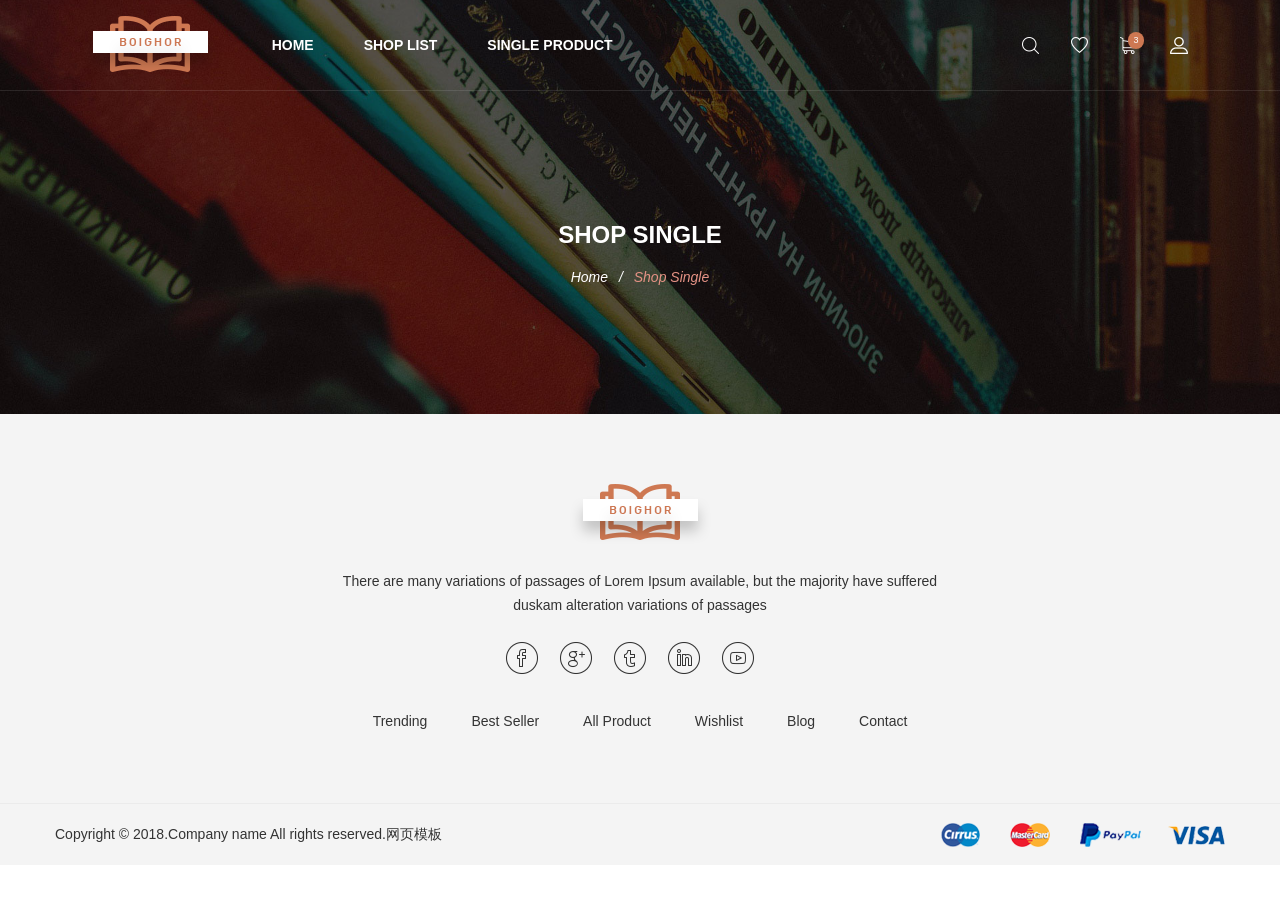
<file: target/ChatRobot/cart.html>
<!doctype html>
<html class="no-js" lang="zxx">
<head>
    <meta charset="utf-8">
    <meta http-equiv="x-ua-compatible" content="ie=edge">
    <title>Shop-Single</title>
    <meta name="description" content="">
    <meta name="viewport" content="width=device-width, initial-scale=1">

    <!-- Google font (font-family: 'Roboto', sans-serif; Poppins ; Satisfy) -->
    <link href="https://fonts.lug.ustc.edu.cn/css?family=Open+Sans:300,400,600,700,800" rel="stylesheet">
    <link href="https://fonts.lug.ustc.edu.cn/css?family=Poppins:300,300i,400,400i,500,600,600i,700,700i,800" rel="stylesheet">
    <link href="https://fonts.lug.ustc.edu.cn/css?family=Roboto:100,300,400,500,700,900" rel="stylesheet">


    <!-- Stylesheets -->
    <link rel="stylesheet" href="css/bootstrap.min.css">
    <link rel="stylesheet" href="css/plugins.css">
    <link rel="stylesheet" href="css/style.css">

    <!-- Cusom css -->
    <link rel="stylesheet" href="css/custom.css">

    <!-- Modernizer js -->
    <script src="js/vendor/jquery-3.2.1.min.js"></script>


</head>
<body>
<!--[if lte IE 9]>
<p class="browserupgrade">You are using an <strong>outdated</strong> browser. Please <a href="https://browsehappy.com/">upgrade your browser</a> to improve your experience and security.</p>
<![endif]-->

<!-- Main wrapper -->
<div class="wrapper" id="wrapper">

    <!-- Header -->
    <header id="wn__header" class="oth-page header__area header__absolute sticky__header">
        <div class="container-fluid">
            <div class="row">
                <div class="col-md-4 col-sm-4 col-7 col-lg-2">
                    <div class="logo">
                        <a href="index.html">
                            <img src="images/logo/logo.png" alt="logo images">
                        </a>
                    </div>
                </div>
                <div class="col-lg-8 d-none d-lg-block">
                    <nav class="mainmenu__nav">
                        <ul class="meninmenu d-flex justify-content-start">
                            <li><a href="index.html">Home</a></li>
                            <li><a href="shop-list.html">Shop List</a></li>
                            <li><a href="single-product.html">Single Product</a></li>
                        </ul>
                    </nav>
                </div>
                <div class="col-md-8 col-sm-8 col-5 col-lg-2">
                    <ul class="header__sidebar__right d-flex justify-content-end align-items-center">
                        <li class="shop_search"><a class="search__active" href="#"></a></li>
                        <li class="wishlist"><a href="#"></a></li>
                        <li class="shopcart"><a class="cartbox_active" href="#"><span class="product_qun">3</span></a>
                            <!-- Start Shopping Cart -->
                            <div class="block-minicart minicart__active">
                                <div class="minicart-content-wrapper">
                                    <div class="micart__close">
                                        <span>close</span>
                                    </div>
                                    <div class="items-total d-flex justify-content-between">
                                        <span>3 items</span>
                                        <span>Cart Subtotal</span>
                                    </div>
                                    <div class="total_amount text-right">
                                        <span>$66.00</span>
                                    </div>
                                    <div class="mini_action checkout">
                                        <a class="checkout__btn" href="#">Go to Checkout</a>
                                    </div>
                                    <div class="single__items">
                                        <div class="miniproduct">
                                            <div class="item01 d-flex">
                                                <div class="thumb">
                                                    <a href="single-product.html"><img src="images/product/sm-img/1.jpg" alt="product images"></a>
                                                </div>
                                                <div class="content">
                                                    <h6><a href="single-product.html">Voyage Yoga Bag</a></h6>
                                                    <span class="prize">$30.00</span>
                                                    <div class="product_prize d-flex justify-content-between">
                                                        <span class="qun">Qty: 01</span>
                                                        <ul class="d-flex justify-content-end">
                                                            <li><a href="#"><i class="zmdi zmdi-settings"></i></a></li>
                                                            <li><a href="#"><i class="zmdi zmdi-delete"></i></a></li>
                                                        </ul>
                                                    </div>
                                                </div>
                                            </div>
                                            <div class="item01 d-flex mt--20">
                                                <div class="thumb">
                                                    <a href="single-product.html"><img src="images/product/sm-img/3.jpg" alt="product images"></a>
                                                </div>
                                                <div class="content">
                                                    <h6><a href="single-product.html">Impulse Duffle</a></h6>
                                                    <span class="prize">$40.00</span>
                                                    <div class="product_prize d-flex justify-content-between">
                                                        <span class="qun">Qty: 03</span>
                                                        <ul class="d-flex justify-content-end">
                                                            <li><a href="#"><i class="zmdi zmdi-settings"></i></a></li>
                                                            <li><a href="#"><i class="zmdi zmdi-delete"></i></a></li>
                                                        </ul>
                                                    </div>
                                                </div>
                                            </div>
                                            <div class="item01 d-flex mt--20">
                                                <div class="thumb">
                                                    <a href="single-product.html"><img src="images/product/sm-img/2.jpg" alt="product images"></a>
                                                </div>
                                                <div class="content">
                                                    <h6><a href="single-product.html">Compete Track Tote</a></h6>
                                                    <span class="prize">$40.00</span>
                                                    <div class="product_prize d-flex justify-content-between">
                                                        <span class="qun">Qty: 03</span>
                                                        <ul class="d-flex justify-content-end">
                                                            <li><a href="#"><i class="zmdi zmdi-settings"></i></a></li>
                                                            <li><a href="#"><i class="zmdi zmdi-delete"></i></a></li>
                                                        </ul>
                                                    </div>
                                                </div>
                                            </div>
                                        </div>
                                    </div>
                                    <div class="mini_action cart">
                                        <a class="cart__btn" href="#">View and edit cart</a>
                                    </div>
                                </div>
                            </div>
                            <!-- End Shopping Cart -->
                        </li>
                        <li class="setting__bar__icon"><a class="setting__active" href="#"></a>
                            <div class="searchbar__content setting__block">
                                <div class="content-inner">
                                    <div class="switcher-currency">
                                        <strong class="label switcher-label">
                                            <span>Currency</span>
                                        </strong>
                                        <div class="switcher-options">
                                            <div class="switcher-currency-trigger">
                                                <span class="currency-trigger">USD - US Dollar</span>
                                                <ul class="switcher-dropdown">
                                                    <li>GBP - British Pound Sterling</li>
                                                    <li>EUR - Euro</li>
                                                </ul>
                                            </div>
                                        </div>
                                    </div>
                                    <div class="switcher-currency">
                                        <strong class="label switcher-label">
                                            <span>Language</span>
                                        </strong>
                                        <div class="switcher-options">
                                            <div class="switcher-currency-trigger">
                                                <span class="currency-trigger">English01</span>
                                                <ul class="switcher-dropdown">
                                                    <li>English02</li>
                                                    <li>English03</li>
                                                    <li>English04</li>
                                                    <li>English05</li>
                                                </ul>
                                            </div>
                                        </div>
                                    </div>
                                    <div class="switcher-currency">
                                        <strong class="label switcher-label">
                                            <span>Select Store</span>
                                        </strong>
                                        <div class="switcher-options">
                                            <div class="switcher-currency-trigger">
                                                <span class="currency-trigger">Fashion Store</span>
                                                <ul class="switcher-dropdown">
                                                    <li>Furniture</li>
                                                    <li>Shoes</li>
                                                    <li>Speaker Store</li>
                                                    <li>Furniture</li>
                                                </ul>
                                            </div>
                                        </div>
                                    </div>
                                    <div class="switcher-currency">
                                        <strong class="label switcher-label">
                                            <span>My Account</span>
                                        </strong>
                                        <div class="switcher-options">
                                            <div class="switcher-currency-trigger">
                                                <div class="setting__menu">
                                                    <span><a href="#">Compare Product</a></span>
                                                    <span><a href="#">My Account</a></span>
                                                    <span><a href="#">My Wishlist</a></span>
                                                    <span><a href="#">Sign In</a></span>
                                                    <span><a href="#">Create An Account</a></span>
                                                </div>
                                            </div>
                                        </div>
                                    </div>
                                </div>
                            </div>
                        </li>
                    </ul>
                </div>
            </div>
            <!-- Start Mobile Menu -->
            <div class="row d-none">
                <div class="col-lg-12 d-none">
                    <nav class="mobilemenu__nav">
                        <ul class="meninmenu">
                            <li><a href="index.html">Home</a></li>
                            <li><a href="shop-list.html">Shop List</a></li>
                            <li><a href="single-product.html">Single Product</a></li>
                        </ul>
                    </nav>
                </div>
            </div>
            <!-- End Mobile Menu -->
            <div class="mobile-menu d-block d-lg-none">
            </div>
            <!-- Mobile Menu -->
        </div>
    </header>
    <!-- //Header -->
    <!-- Start Search Popup -->
    <div class="box-search-content search_active block-bg close__top">
        <form id="search_mini_form" class="minisearch" action="#">
            <div class="field__search">
                <input type="text" placeholder="Search entire store here...">
                <div class="action">
                    <a href="#"><i class="zmdi zmdi-search"></i></a>
                </div>
            </div>
        </form>
        <div class="close__wrap">
            <span>close</span>
        </div>
    </div>
    <!-- End Search Popup -->
    <!-- Start Bradcaump area -->
    <div class="ht__bradcaump__area bg-image--6">
        <div class="container">
            <div class="row">
                <div class="col-lg-12">
                    <div class="bradcaump__inner text-center">
                        <h2 class="bradcaump-title">Shop Single</h2>
                        <nav class="bradcaump-content">
                            <a class="breadcrumb_item" href="index.html">Home</a>
                            <span class="brd-separetor">/</span>
                            <span class="breadcrumb_item active">Shop Single</span>
                        </nav>
                    </div>
                </div>
            </div>
        </div>
    </div>
    <!-- End Bradcaump area -->
    <!-- Start main Content -->

    <!-- End Brand Area -->
    <!-- Footer Area -->
    <footer id="wn__footer" class="footer__area bg__cat--8 brown--color">
        <div class="footer-static-top">
            <div class="container">
                <div class="row">
                    <div class="col-lg-12">
                        <div class="footer__widget footer__menu">
                            <div class="ft__logo">
                                <a href="index.html">
                                    <img src="images/logo/3.png" alt="logo">
                                </a>
                                <p>There are many variations of passages of Lorem Ipsum available, but the majority have suffered duskam alteration variations of passages</p>
                            </div>
                            <div class="footer__content">
                                <ul class="social__net social__net--2 d-flex justify-content-center">
                                    <li><a href="#"><i class="bi bi-facebook"></i></a></li>
                                    <li><a href="#"><i class="bi bi-google"></i></a></li>
                                    <li><a href="#"><i class="bi bi-twitter"></i></a></li>
                                    <li><a href="#"><i class="bi bi-linkedin"></i></a></li>
                                    <li><a href="#"><i class="bi bi-youtube"></i></a></li>
                                </ul>
                                <ul class="mainmenu d-flex justify-content-center">
                                    <li><a href="index.html">Trending</a></li>
                                    <li><a href="index.html">Best Seller</a></li>
                                    <li><a href="index.html">All Product</a></li>
                                    <li><a href="index.html">Wishlist</a></li>
                                    <li><a href="index.html">Blog</a></li>
                                    <li><a href="index.html">Contact</a></li>
                                </ul>
                            </div>
                        </div>
                    </div>
                </div>
            </div>
        </div>
        <div class="copyright__wrapper">
            <div class="container">
                <div class="row">
                    <div class="col-lg-6 col-md-6 col-sm-12">
                        <div class="copyright">
                            <div class="copy__right__inner text-left">
                                <p>Copyright &copy; 2018.Company name All rights reserved.<a target="_blank" href="http://sc.chinaz.com/moban/">&#x7F51;&#x9875;&#x6A21;&#x677F;</a></p>
                            </div>
                        </div>
                    </div>
                    <div class="col-lg-6 col-md-6 col-sm-12">
                        <div class="payment text-right">
                            <img src="images/icons/payment.png" alt="" />
                        </div>
                    </div>
                </div>
            </div>
        </div>
    </footer>
    <!-- //Footer Area -->



</div>
<!-- //Main wrapper -->



<!-- JS Files -->

<script src="js/popper.min.js"></script>
<script src="js/bootstrap.min.js"></script>
<script src="js/plugins.js"></script>
<script src="js/active.js"></script>
<script src="js/vendor/modernizr-3.5.0.min.js"></script>


</body>
</html>
</file>
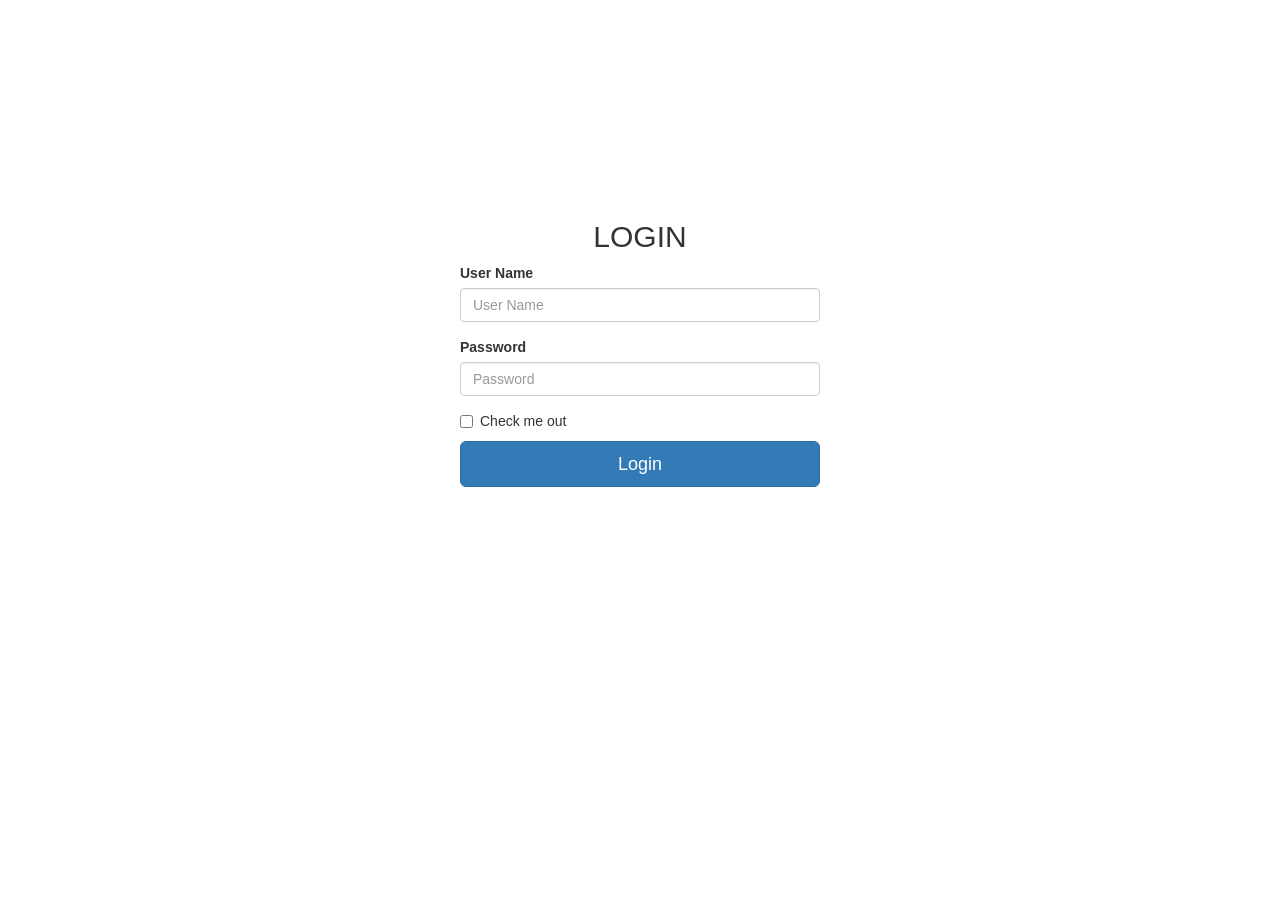
<file: target/ChatRobot/login.html>
<!DOCTYPE html>
<html lang="en">
<head>
    <meta charset="UTF-8">
    <title>Login</title>

    <style>
        body{
            padding-top: 200px;
        }
    </style>

</head>

<!-- 最新版本的 Bootstrap 核心 CSS 文件 -->
<link rel="stylesheet" href="https://cdn.jsdelivr.net/npm/bootstrap@3.3.7/dist/css/bootstrap.min.css"
      integrity="sha384-BVYiiSIFeK1dGmJRAkycuHAHRg32OmUcww7on3RYdg4Va+PmSTsz/K68vbdEjh4u" crossorigin="anonymous">






<body>

    <div class="container">
        <div class="row ">
            <div class="col-lg-4 col-lg-offset-4">
                <h2 class="text-center">LOGIN</h2>
                <form>
                    <div class="form-group">
                        <label for="userName">User Name</label>
                        <input type="text" class="form-control" id="userName" placeholder="User Name">
                    </div>
                    <div class="form-group">
                        <label for="password">Password</label>
                        <input type="password" class="form-control" id="password" placeholder="Password">
                    </div>
                    <div class="form-group">
                            <p class="help-block" style="color: darkred"></p>
                    </div>

                    <div class="checkbox">
                        <label>
                            <input type="checkbox"> Check me out
                        </label>
                    </div>
                    <center><button type="button" class="btn btn-primary btn-lg btn-block" id="submit">Login</button></center>
                </form>
            </div>
        </div>
    </div>

    <script src="js/vendor/jquery-3.2.1.min.js"></script>
    <script src="js/login.js"></script>

</body>
</html>
</file>
<file: target/ChatRobot/css/style.css>
﻿/*********************************************************************************

    Template Name: Boighor Responsive Bootstrap4 Template  
    Version: 1.0
    Note: This is style css.

**********************************************************************************/
/*===============================================================================
      [ CSS INDEX ]
=================================================================================

    reset
    typography
    helper class
    button
    section-title
    slide-activation
    social-icon
    popup
    cartbox
    setting-box
    header
    navigation
    banner
    welcome-area
    testimonial
    product
    shop-colection
    newsletter
    slider
    look-book
    brand
    blog
    add-banner
    hot-banner
    recent-post
    instagram
    video-area
    info
    module-product
    bradcaump
    single-product
    sidebar
    blog-details
    portfolio
    about
    team
    error
    contact
    faq
    myaccount
    cart
    wishlist
    checkout
    shop-single
    footer



s
// Needed Files
@import 'variables';
@import 'mixins';



/*******************
Basic Styles
********************/
/**
Reset Styles
*/
* {
  box-sizing: border-box; }

article,
aside,
details,
figcaption,
figure,
footer,
header,
nav,
section,
summary {
  display: block; }

audio,
canvas,
video {
  display: inline-block; }

audio:not([controls]) {
  display: none;
  height: 0; }

[hidden] {
  display: none; }

html {
  font-size: 100%;
  overflow-y: scroll;
  -webkit-text-size-adjust: 100%;
  -ms-text-size-adjust: 100%; }

html,
button,
input,
select,
textarea {
  font-family: "Source Sans Pro", Helvetica, sans-serif; }

body {
  color: #141412;
  line-height: 1.5;
  margin: 0; }

a {
  color: #333;
  text-decoration: none; }

a:visited {
  color: #333; }

a:focus {
  outline: thin dotted; }

a:active,
a:hover {
  color: #e59285;
  outline: 0; }

a:hover {
  text-decoration: underline; }

h1,
h2,
h3,
h4,
h5,
h6 {
  clear: both;
  font-family: Bitter, Georgia, serif;
  line-height: 1.3; }

h1 {
  font-size: 48px;
  margin: 33px 0; }

h2 {
  font-size: 30px;
  margin: 25px 0; }

h3 {
  font-size: 22px;
  margin: 22px 0; }

h4 {
  font-size: 20px;
  margin: 25px 0; }

h5 {
  font-size: 18px;
  margin: 30px 0; }

h6 {
  font-size: 16px;
  margin: 36px 0; }

address {
  font-style: italic;
  margin: 0 0 24px; }

abbr[title] {
  border-bottom: 1px dotted; }

b,
strong {
  font-weight: bold; }

dfn {
  font-style: italic; }

mark {
  background: #e59285;
  color: #000; }

p {
  margin: 0 0 24px; }

code,
kbd,
pre,
samp {
  font-family: monospace, serif;
  font-size: 14px;
  -webkit-hyphens: none;
  -ms-hyphens: none;
  hyphens: none; }

pre {
  background: #f5f5f5;
  color: #666;
  font-family: monospace;
  font-size: 14px;
  margin: 20px 0;
  overflow: auto;
  padding: 20px;
  white-space: pre;
  white-space: pre-wrap;
  word-wrap: break-word; }

blockquote,
q {
  -webkit-hyphens: none;
  -ms-hyphens: none;
  hyphens: none;
  quotes: none; }

blockquote:before,
blockquote:after,
q:before,
q:after {
  content: "";
  content: none; }

blockquote {
  font-size: 18px;
  font-style: italic;
  font-weight: 300;
  margin: 24px 40px; }

blockquote blockquote {
  margin-right: 0; }

blockquote cite,
blockquote small {
  font-size: 14px;
  font-weight: normal;
  text-transform: uppercase; }

blockquote em,
blockquote i {
  font-style: normal;
  font-weight: 300; }

blockquote strong,
blockquote b {
  font-weight: 400; }

small {
  font-size: smaller; }

sub,
sup {
  font-size: 75%;
  line-height: 0;
  position: relative;
  vertical-align: baseline; }

sup {
  top: -0.5em; }

sub {
  bottom: -0.25em; }

dl {
  margin: 0 20px; }

dt {
  font-weight: bold; }

dd {
  margin: 0 0 20px; }

menu,
ol,
ul {
  margin: 0;
  padding: 0; }

ul {
  list-style-type: square; }

nav ul,
nav ol {
  list-style: none;
  list-style-image: none; }

li > ul,
li > ol {
  margin: 0; }

img {
  -ms-interpolation-mode: bicubic;
  border: 0;
  vertical-align: middle; }

svg:not(:root) {
  overflow: hidden; }

figure {
  margin: 0; }

form {
  margin: 0; }

fieldset {
  border: 1px solid #c0c0c0;
  margin: 0 2px;
  min-width: inherit;
  padding: 0.35em 0.625em 0.75em; }

legend {
  border: 0;
  padding: 0;
  white-space: normal; }

button,
input,
select,
textarea {
  font-size: 100%;
  margin: 0;
  max-width: 100%;
  vertical-align: baseline; }

button,
input {
  line-height: normal; }

button,
html input[type="button"],
input[type="reset"],
input[type="submit"] {
  -webkit-appearance: button;
  cursor: pointer; }

button[disabled],
input[disabled] {
  cursor: default; }

input[type="checkbox"],
input[type="radio"] {
  padding: 0; }

input[type="search"] {
  -webkit-appearance: textfield;
  padding-right: 2px;
  /* Don't cut off the webkit search cancel button */
  width: 270px; }

input[type="search"]::-webkit-search-decoration {
  -webkit-appearance: none; }

button::-moz-focus-inner,
input::-moz-focus-inner {
  border: 0;
  padding: 0; }

textarea {
  overflow: auto;
  vertical-align: top; }

table {
  border-bottom: 1px solid #ededed;
  border-collapse: collapse;
  border-spacing: 0;
  font-size: 14px;
  line-height: 2;
  margin: 0 0 20px;
  width: 100%; }

caption,
th,
td {
  font-weight: normal;
  text-align: left; }

caption {
  font-size: 16px;
  margin: 20px 0; }

th {
  font-weight: bold;
  text-transform: uppercase; }

td {
  border-top: 1px solid #ededed;
  padding: 6px 10px 6px 0; }

del {
  color: #333; }

ins {
  background: #fff9c0; }

/* Placeholder text color -- selectors need to be separate to work. */
::-webkit-input-placeholder {
  color: #7d7b6d; }

:-moz-placeholder {
  color: #7d7b6d; }

:-ms-input-placeholder {
  color: #7d7b6d; }

/**
Typography
*/
html {
  overflow-x: hidden; }

body {
  overflow-x: hidden;
  font-size: 14px;
  line-height: 24px;
  -webkit-font-smoothing: antialiased;
  -moz-osx-font-smoothing: grayscale;
  font-family: "Poppins", sans-serif;
  color: #333;
  font-weight: 400; }

::-webkit-input-placeholder {
  color: #333; }

:-moz-placeholder {
  color: #333; }

.minisearch ::-moz-placeholder {
  color: #fff; }
.minisearch ::-webkit-input-placeholder {
  color: #fff; }

:-ms-input-placeholder {
  color: #333; }

h1, h2, h3, h4, h5, h6, .h1, .h2, .h3, .h4, .h5, .h6, address, p, pre, blockquote, dl, dd, menu, ol, ul, table, caption, hr {
  margin: 0; }

h1, h2, h3, h4, h5, h6, .h1, .h2, .h3, .h4, .h5, .h6 {
  font-family: "Poppins", sans-serif;
  line-height: 1.35; }

h1,
.h1 {
  font-size: 48px; }

h2,
.h2 {
  font-size: 30px; }

h3,
.h3 {
  font-size: 22px; }

h4,
.h4 {
  font-size: 20px; }

h5,
.h5 {
  font-size: 18px; }

h6,
.h6 {
  font-size: 16px; }

@media only screen and (min-width: 768px) and (max-width: 991px) {
  h1,
  .h1 {
    font-size: 36px; }

  h2,
  .h2 {
    font-size: 26px; }

  h3,
  .h3 {
    font-size: 20px; } }
@media only screen and (max-width: 767px) {
  h1,
  .h1 {
    font-size: 32px; }

  h2,
  .h2 {
    font-size: 24px; }

  h3,
  .h3 {
    font-size: 18px; } }
h1, .h1, h2, .h2 {
  font-weight: 700; }

h3, .h3, h4, .h4 {
  font-weight: 700; }

h5, .h5, h6, .h6 {
  font-weight: 700; }

a:hover,
a:focus,
a:active {
  text-decoration: none;
  outline: none; }

/**
Helper Class
*/
.hidden {
  display: none; }

.poss--relative {
  position: relative; }

.visuallyhidden {
  border: 0;
  clip: rect(0 0 0 0);
  height: 1px;
  margin: -1px;
  overflow: hidden;
  padding: 0;
  position: absolute;
  width: 1px; }

.animation1 {
  transition-duration: 400ms; }

.theme-color {
  color: #e59285; }

ul {
  list-style: none; }

a#scrollUp {
  background: #e59285;
  color: #fff;
  bottom: 40px;
  right: 40px;
  border-radius: 100px;
  height: 45px;
  width: 45px;
  font-size: 25px;
  text-align: center;
  padding: 9px 0;
  box-shadow: 0 0 15px 0px rgba(50, 50, 50, 0.2);
  transition: 0.3s; }
  a#scrollUp:hover {
    background: #fff;
    color: #e59285; }

img {
  max-width: 100%; }

a:hover {
  color: #e59285; }

a {
  transition: 0.3s; }

.visuallyhidden.focusable:active,
.visuallyhidden.focusable:focus {
  clip: auto;
  height: auto;
  margin: 0;
  overflow: visible;
  position: static;
  width: auto; }

.invisible {
  visibility: hidden; }

.clearfix:before,
.clearfix:after {
  content: " ";
  /* 1 */
  display: table;
  /* 2 */ }

.clearfix:after {
  clear: both; }

/* Define Colors */
.color--theme {
  color: #e59285; }
.color--light {
  color: #999999; }
.color--dark {
  color: #333444; }
.color--black {
  color: #000000; }
.color--white {
  color: #ffffff; }

/* Background Color */
.bg--theme {
  background: #e59285; }
.bg--gray {
  background: #f6f6f6; }
.bg--light {
  background: #999999; }
.bg--dark {
  background: #333444; }
.bg--black {
  background: #000000; }
.bg--white {
  background: #ffffff; }
.bg__cat--1 {
  background: #f9f9f9; }
.bg__cat--2 {
  background: #201f29; }
.bg__cat--3 {
  background: #f7f7f7; }
.bg__cat--4 {
  background: #f7f7f7; }
.bg__cat--5 {
  background: #1a1a1a; }
.bg__cat--6 {
  background: #f2f2f2; }
.bg__cat--7 {
  background: #191919; }
.bg__cat--8 {
  background: #f4f4f4; }
.bg__cat--9 {
  background: #f7f7f7; }
.md__dec--30 {
  margin-bottom: -30px; }

/* Background Image */
.bg-image--1 {
  background-image: url(../images/bg/1.jpg);
  background-repeat: no-repeat;
  background-size: cover;
  background-position: center center; }
.bg-image--2 {
  background-image: url(../images/bg/2.jpg);
  background-repeat: no-repeat;
  background-size: cover;
  background-position: center center; }
.bg-image--3 {
  background-image: url(../images/bg/3.jpg);
  background-repeat: no-repeat;
  background-size: cover;
  background-position: center center; }
.bg-image--4 {
  background-image: url(../images/bg/4.jpg);
  background-repeat: no-repeat;
  background-size: cover;
  background-position: center center; }
.bg-image--5 {
  background-image: url(../images/bg/5.jpg);
  background-repeat: no-repeat;
  background-size: cover;
  background-position: center center; }
.bg-image--6 {
  background-image: url(../images/bg/6.jpg);
  background-repeat: no-repeat;
  background-size: cover;
  background-position: center center; }
.bg-image--7 {
  background-image: url(../images/bg/7.jpg);
  background-repeat: no-repeat;
  background-size: cover;
  background-position: center center; }
.bg-image--8 {
  background-image: url(../images/bg/8.jpg);
  background-repeat: no-repeat;
  background-size: cover;
  background-position: center center; }
.bg-image--9 {
  background-image: url(../images/bg/9.jpg);
  background-repeat: no-repeat;
  background-size: cover;
  background-position: center center; }

/* spacing */
.mt--20 {
  margin-top: 20px; }
.mt--30 {
  margin-top: 30px; }
.mt--40 {
  margin-top: 40px; }
.mt--50 {
  margin-top: 50px; }
.mt--60 {
  margin-top: 60px; }
.mt--70 {
  margin-top: 70px; }
.mt--80 {
  margin-top: 80px; }
.mt--90 {
  margin-top: 90px; }
.mt--100 {
  margin-top: 100px; }
.mt--110 {
  margin-top: 110px; }
.mt--120 {
  margin-top: 120px; }
.mt--130 {
  margin-top: 130px; }
.mt--140 {
  margin-top: 140px; }
.mt--150 {
  margin-top: 150px; }
 
/* spacing */
.pt--30 {
  padding-top: 30px; }
.pt--40 {
  padding-top: 40px; }
.pt--50 {
  padding-top: 50px; }
.pt--60 {
  padding-top: 60px; }
.pt--70 {
  padding-top: 70px; }
.pt--80 {
  padding-top: 80px; }
.pt--90 {
  padding-top: 90px; }
.pt--100 {
  padding-top: 100px; }
.pt--110 {
  padding-top: 110px; }
.pt--120 {
  padding-top: 120px; }
.pt--130 {
  padding-top: 130px; }
.pt--140 {
  padding-top: 140px; }
.pt--150 {
  padding-top: 150px; }

/* spacing */
.pb--30 {
  padding-bottom: 30px; }
.pb--40 {
  padding-bottom: 40px; }
.pb--45 {
  padding-bottom: 45px; }
.pb--50 {
  padding-bottom: 50px; }
.pb--55 {
  padding-bottom: 55px; }
.pb--60 {
  padding-bottom: 60px; }
.pb--70 {
  padding-bottom: 70px; }
.pb--75 {
  padding-bottom: 75px; }
.pb--80 {
  padding-bottom: 80px; }
.pb--90 {
  padding-bottom: 90px; }
.pb--100 {
  padding-bottom: 100px; }
.pb--110 {
  padding-bottom: 110px; }
.pb--120 {
  padding-bottom: 120px; }
.pb--130 {
  padding-bottom: 130px; }
.pb--140 {
  padding-bottom: 140px; }
.pb--150 {
  padding-bottom: 150px; }

/* spacing */
.ptb--30 {
  padding: 30px 0; }
.ptb--40 {
  padding: 40px 0; }
.ptb--50 {
  padding: 50px 0; }
.ptb--60 {
  padding: 60px 0; }
.ptb--70 {
  padding: 70px 0; }
.ptb--80 {
  padding: 80px 0; }
.ptb--90 {
  padding: 90px 0; }
.ptb--100 {
  padding: 100px 0; }
.ptb--110 {
  padding: 110px 0; }
.ptb--120 {
  padding: 120px 0; }
.ptb--130 {
  padding: 130px 0; }
.ptb--140 {
  padding: 140px 0; }
.ptb--150 {
  padding: 150px 0; }
.ptb--200 {
  padding: 200px 0; } 
.ptb--220 {
  padding: 220px 0; }
.padding--lr--30px {
  padding: 0 30px; }
.margin--lr--60 {
  margin: 0 60px; }

/* Text specialized */
.text--italic {
  font-style: italic; }
.text--normal {
  font-style: normal; }
.text--underline {
  font-style: underline; }

/* Font specialized */
.body--font {
  font-family: "Poppins", sans-serif; }
.heading--font {
  font-family: "Poppins", sans-serif; }

/* Height and width */
.fullscreen {
  min-height: 85vh;
  width: 100%; }
.w--100 {
  width: 100%; }
.w--75 {
  width: 75%; }
.w--50 {
  width: 50%; }
.w--33 {
  width: 33.33%; }
.w--25 {
  width: 25%; }
.w--10 {
  width: 10%; }
.h--100 {
  height: 100%; }
.h--75 {
  height: 75%; }
.h--50 {
  height: 50%; }
.h--25 {
  height: 25%; }
.h--33 {
  height: 33.33%; }
.h--10 {
  height: 10%; }

/* Section padding */
.section-padding--xlg {
  padding: 80px 0; }
.section-padding--lg {
  padding: 80px 0; }
.section-padding--md {
  padding: 120px 0; }
.section-padding--sm {
  padding: 100px 0; }
.section-padding--xs {
  padding: 80px 0; }

@media only screen and (min-width: 768px) and (max-width: 991px) {
  .section-padding--xlg {
    padding: 80px 0; }
  .section-padding--lg {
    padding: 80px 0; }
	.page-blog-details.section-padding--lg.bg--white {
  padding-bottom: 60px;
}
	.page-blog.bg--white.section-padding--lg.blog-sidebar.right-sidebar {
  padding-bottom: 45px;
}
  .section-padding--md {
    padding: 85px 0; }
  .section-padding--sm {
    padding: 70px 0; }
  .section-padding--xs {
    padding: 60px 0; }
  .md-mt-30 {
    margin-top: 30px; }
  .md-mt-40 {
    margin-top: 40px; }
  .md-mb-40 {
    margin-bottom: 40px; } }
@media only screen and (max-width: 767px) {
  .section-padding--xlg {
    padding: 80px 0; }
  .section-padding--lg {
    padding: 80px 0; }
  .section-padding--md {
    padding: 60px 0; }
  .section-padding--sm {
    padding: 50px 0; }
  .section-padding--xs {
    padding: 50px 0; }
	.page-blog.bg--white.section-padding--lg.blog-sidebar.right-sidebar {
  padding-bottom: 60px;
}
.page-about.about_area.bg--white.section-padding--lg {
  padding-bottom: 55px;
}
	.page-blog-details.section-padding--lg.bg--white {
  padding-bottom: 60px;
}
  .sm-mt-30 {
    margin-top: 30px; }
  .sm-mt-40 {
    margin-top: 40px; }
  .sm-mb-40 {
    margin-bottom: 40px; } }
	
@media only screen and (max-width: 575px) {
  .xs-mt-0 {
    margin-top: 0; }
  .xs-mt-30 {
    margin-top: 30px; }
  .xs-mt-40 {
    margin-top: 40px; }
  .xs-pt-100 {
    padding-top: 100px !important; }
  .xs-mt--30 {
    margin-top: -30px !important; }
  .xs-pb-0 {
    padding-bottom: 0 !important; } }
	
/* Overlay styles */
[data-overlay], [data-black-overlay] {
  position: relative; }
[data-overlay] > div, [data-overlay] > *, [data-black-overlay] > div, [data-black-overlay] > * {
  position: relative;
  z-index: 2; }
[data-overlay]:before, [data-black-overlay]:before {
  content: "";
  position: absolute;
  left: 0;
  top: 0;
  height: 100%;
  width: 100%;
  z-index: 1; }
[data-overlay]:before {
  background-color: #e59285; }
[data-black-overlay]:before {
  background-color: #000000; }
[data-overlay="1"]:before, [data-black-overlay="1"]:before {
  opacity: 0.1; }
[data-overlay="2"]:before, [data-black-overlay="2"]:before {
  opacity: 0.2; }
[data-overlay="3"]:before, [data-black-overlay="3"]:before {
  opacity: 0.3; }
[data-overlay="4"]:before, [data-black-overlay="4"]:before {
  opacity: 0.4; }
[data-overlay="5"]:before, [data-black-overlay="5"]:before {
  opacity: 0.5; }
[data-overlay="6"]:before, [data-black-overlay="6"]:before {
  opacity: 0.6; }
[data-overlay="7"]:before, [data-black-overlay="7"]:before {
  opacity: 0.7; }
[data-overlay="8"]:before, [data-black-overlay="8"]:before {
  opacity: 0.8; }
[data-overlay="9"]:before, [data-black-overlay="9"]:before {
  opacity: 0.9; }
[data-overlay="10"]:before, [data-black-overlay="10"]:before {
  opacity: 1; }

/*******************
Elements Styles
********************/
/*------------------------------
  Button Styles 
------------------------------*/
.shopbtn {
  color: #2e2e2e;
  font-size: 12px;
  font-weight: 600;
  position: relative;
  text-transform: uppercase;
  transition: all 300ms ease-in 0s; }
  .shopbtn::after {
    background: rgba(0, 0, 0, 0) url("../images/icons/links_static.png") no-repeat scroll 100% 50%;
    content: "";
    display: inline-block;
    height: 11px;
    margin: 0 10px;
    vertical-align: -2px;
    width: 44px; }
  .shopbtn:hover::after {
    background-position: 0 50%;
    transition: all 300ms ease-in 0s; }
.color__turquoise .shopbtn:hover {
  color: #3cc8df; }
.color__turquoise .shopbtn:hover::after {
  background-position: 100% 50%; }
.wnro__btn {
  position: relative;
  z-index: 9 !important; }

/*-------------------------------
  Section Title Styles
---------------------------------*/
.section__title {
  margin: 0 auto;
  max-width: 650px;
}
.section__title.title--white h2 {
  color: #fff; }
  .section__title.title--white h2.title__be--2::after {
    content: url("../images/icons/icon_title3.png"); }
.section__title h2 {
  color: #333;
  display: block;
  font-size: 30px;
  font-weight: 700;
  line-height: 30px;
  margin-bottom: 20px;
  position: relative;
  text-transform: uppercase;
}
.wn__newsletter__area .section__title > h2 {
  letter-spacing: 2px;
}
.section__title--3 h2 {
  color: #2e2e2e;
  display: inline-block;
  font-size: 24px;
  font-weight: 700;
  line-height: 24px;
  text-transform: uppercase;
  vertical-align: top; }
.section__title--3 h2 {
  color: #2e2e2e;
  font-size: 26px;
  font-weight: 700;
  margin-bottom: 5px;
  text-transform: uppercase;
}
.section__title--3 p {
  color: #333;
  font-size: 12px;
  font-weight: 300;
}

@media only screen and (max-width: 420px) {
.section__title h2 {
  font-size: 26px;
}
.post__itam .content h3 {
  font-size: 18px;
  line-height: 28px;
}

 }
/*------------------------------
  Slide Activation Styles 
------------------------------*/
.arrows_style {
  position: relative; }
  .arrows_style .owl-nav div {
    left: 0;
    position: absolute;
    top: 50%;
    transition: all 300ms ease-in 0s;
    opacity: 0; }
    .arrows_style .owl-nav div i {
      position: relative; }
	  .arrows_style .owl-nav div.owl-prev {
		  left: -50px;
		}
    .wn__related__product .arrows_style .owl-nav div.owl-next {
      right: 0px; }
	.wn__related__product .arrows_style .owl-nav div.owl-prev {
		  left: 0px;
		}
    .arrows_style .owl-nav div.owl-next {
      left: auto;
      right: -50px; }
.wn__related__product .arrows_style.owl-theme .owl-nav [class*="owl-"] {
  top: 33%;
}
.arrows_style.owl-theme .owl-nav [class*="owl-"] {
  background: transparent none repeat scroll 0 0;
  border: 1px solid #999999;
  border-radius: 100%;
  color: #999999;
  cursor: pointer;
  font-size: 24px;
  height: 40px;
  line-height: 34px;
  position: absolute;
  text-align: center;
  top: 32%;
  width: 40px;
  z-index: 1;
}
.product__indicator--4.arrows_style.owl-theme .owl-nav [class*="owl-"] {
  top: 41%;
}
.owl-theme .owl-nav [class*="owl-"]:hover {
  color: #e59285;
  border-color:#e59285;
  transition: all 300ms ease-in 0s; }
.slider--12.owl-theme .owl-nav [class*="owl-"]:hover {
  color: #3cc8df; }
.slider--12.slide__arrow01.owl-theme .owl-nav [class*="owl-"]:hover {
  border: 1px solid #3cc8df;
  color: #3cc8df; }
.slider--15.slide__arrow01.owl-theme .owl-nav [class*="owl-"] {
  border: 1px solid #000;
  color: #000; }
.brown__nav.slide__arrow01.owl-theme .owl-nav [class*="owl-"]:hover {
  border: 1px solid #ce7852;
  color: #ce7852; }
.footer__turquoise .owl-theme .owl-nav [class*="owl-"]:hover {
  color: #3cc8df; }
.arrows_style:hover .owl-nav div {
  opacity: 1;
  transition: all 300ms ease-in 0s; }
.brand__activation.arrows_style.owl-theme .owl-nav [class*="owl-"] {
  margin-top: 0;
  top: 50%;
  transform: translateY(-50%);
}
.brand__activation .arrows_style.owl-theme .owl-nav [class*="owl-"] {
  top: 45%;
}
.brand__activation .arrows_style .owl-nav div.owl-prev {
  left: 0;
}
.brand__activation .arrows_style .owl-nav div.owl-prev {
  right: 0;
}
.blog__activation [class*="col-"] {
  max-width: 100%; }
.product5__activation [class*="col-"] {
  max-width: 100%; }
.productcategory__slide--2 [class*="col-"] {
  max-width: 100%; }
.productcategory__slide--6 [class*="col-"] {
  max-width: 100%; }
.product__slide--5 [class*="col-"] {
  max-width: 100%; }
.product__indicator--4 [class*="col-"] {
  max-width: 100%; }
.module__activation [class*="col-"] {
  max-width: 100%; }
.furniture--5 [class*="col-"] {
  max-width: 100%; }
.furniture--4 [class*="col-"] {
  max-width: 100%; }
.activation--2 [class*="col-"] {
  max-width: 100%; }
.blog__activation.arrows_style.owl-theme .owl-nav [class*="owl-"] {
  margin-top: -9px; }
.yellow--banner .owl__dot--cus.owl-theme .owl-dots .owl-dot.active span,
.yellow--banner .owl__dot--cus.owl-theme .owl-dots .owl-dot:hover span {
  background: #ffa800 none repeat scroll 0 0; }
.yellow--banner .owl__dot--cus.owl-theme .owl-dots .owl-dot span {
  background: #fff none repeat scroll 0 0;
  opacity: 1; }
.yellow__slider.slide__arrow01.owl-theme .owl-nav [class*="owl-"]:hover {
  border: 1px solid #ffa800;
  color: #ffa800; }
.yellow--product .owl-theme .owl-nav [class*="owl-"]:hover {
  color: #ffa800; }
.nav--yellow .owl-theme .owl-nav [class*="owl-"]:hover {
  color: #ffa800; }
.owl-theme .owl-nav {
  margin-top: 0; }
.brown--color .owl-theme .owl-nav [class*="owl-"]:hover {
  color: #ce7852; }
.color--pink .owl-theme .owl-nav [class*="owl-"]:hover {
  color: #da7187; }
.slider--11.color--pink.slide__arrow01.owl-theme .owl-nav [class*="owl-"]:hover {
  border: 1px solid #da7187;
  color: #da7187;
  transition: all 300ms ease-in 0s; }
.nav--tar .owl-theme .owl-nav [class*="owl-"]:hover {
  color: #3cc8df; }

/*------------------------------
  Social Icon Styles 
------------------------------*/
.social__net li {
  margin-right: 10px; }
.social__net li a {
  border-radius: 100%;
  color: #333;
  display: inline-block;
  font-size: 32px;
  height: 34px;
  line-height: 32px;
  margin-right: 10px;
  padding: 0;
  text-align: center;
  transition: all 300ms ease-in 0s;
  width: 34px;
}
    .social__net li a:hover {
      border-color: #fff;
      color: #fff; }
  .social__net.social__net--2 li a:hover {
    border-color: #e59285;
    color: #e59285; }
.social__net.social__net--3 li {
  margin-right: 20px; }
  .social__net.social__net--3 li a {
    border: 1px solid #4d4d4e;
    color: #a1a1a1; }
    .social__net.social__net--3 li a:hover {
      border-color: #e59285;
      color: #e59285; }

.social__icon li a {
  color: #b5b5b5;
  font-size: 20px;
  transition: all 300ms ease-in 0s;
  padding: 0 12px; }
.social__icon li:last-child a {
  padding: 0 0px 0 12px; }
.footer--yellow .social__net.social__net--3 li a:hover,
.yellow--color .social__net.social__net--3 li a:hover {
  border-color: #ffa800;
  color: #ffa800; }
.color--pink .social__net.social__net--3 li a:hover {
  border-color: #da7187;
  color: #da7187; }
.brown--color .social__net.social__net--3 li a:hover {
  border-color: #ce7852;
  color: #ce7852; }
.brown--color .social__net.social__net--2 li a:hover {
  border-color: #ce7852;
  color: #ce7852; }
.color__turquoise .social__net.social__net--2 li a:hover,
.color__turquoise .social__net.social__net--3 li a:hover {
  border-color: #3cc8df;
  color: #3cc8df; }
.social__net--4 li {
  display: inline-block;
  line-height: 34px; }
  .social__net--4 li a {
    color: #a2a2a2;
    display: inline-block;
    font-size: 20px;
    line-height: 30px;
    padding: 0 10px;
    text-align: center; }
    .social__net--4 li a:hover {
      color: #e59285; }

/*-------------------------------
  Popup Styles
---------------------------------*/
.block-bg {
  background: rgba(22, 22, 27, 0.97) none repeat scroll 0 0;
  height: 100%;
  left: 0;
  opacity: 0;
  position: fixed;
  text-align: center;
  top: 0;
  -webkit-transform: scale(0.7);
          transform: scale(0.7);
  transition: -webkit-transform 0.8s ease 0s, transform 0.8s ease 0s, opacity 0.5s ease 0s, visibility 0.5s ease 0s;
  visibility: hidden;
  width: 100%;
  z-index: 999; }
  .block-bg.is-visible {
    opacity: 1;
    -webkit-transform: scale(1);
            transform: scale(1);
    visibility: visible; }
  .block-bg .close__wrap {
    color: white;
    cursor: pointer;
    font-size: 12px;
    font-weight: 700;
    line-height: 25px;
    margin-top: -12.5px;
    padding-right: 25px;
    position: absolute;
    right: 15px;
    text-transform: uppercase;
    top: 50%;
    z-index: 11;
    transition: 0.4s; }
    .block-bg .close__wrap:hover {
      color: #e59285; }
    .block-bg .close__wrap::after {
      content: "\f136";
      font-family: Material-Design-Iconic-Font;
      font-size: 24px;
      position: absolute;
      right: 0;
      top: 0; }

.box-menu-content .container-fluid {
  padding: 0 80px; }
.box-menu-content .pp__logo {
  align-items: center;
  display: flex;
  height: 115px; }
.box-menu-content .ppnav .ppmainmenu {
  align-items: center;
  height: 115px; }
  .box-menu-content .ppnav .ppmainmenu li {
    align-items: center;
    align-self: stretch;
    display: flex; }
    .box-menu-content .ppnav .ppmainmenu li a {
      align-items: center;
      align-self: stretch;
      display: flex;
      color: #fff;
      font-size: 15px;
      font-weight: 600;
      line-height: 25px;
      padding: 10px 20px;
      position: relative;
      text-transform: uppercase;
      transition: 0.4s; }
    .box-menu-content .ppnav .ppmainmenu li:hover a {
      color: #e59285; }
    .box-menu-content .ppnav .ppmainmenu li.drop {
      position: relative; }
      .box-menu-content .ppnav .ppmainmenu li.drop .ppmegamenu {
        background: #151515 none repeat scroll 0 0;
        box-shadow: 1px 2px 10px 0 rgba(0, 0, 0, 0.1);
        display: flex;
        left: 0;
        opacity: 0;
        padding: 30px 0 25px;
        position: absolute;
        text-align: left;
        top: 120%;
        transition: all 0.5s ease 0s;
        visibility: hidden;
        width: 720px;
        z-index: 3000; }
        .box-menu-content .ppnav .ppmainmenu li.drop .ppmegamenu.mega02 {
          width: 490px; }
        .box-menu-content .ppnav .ppmainmenu li.drop .ppmegamenu.mega03 {
          width: 720px; }
        .box-menu-content .ppnav .ppmainmenu li.drop .ppmegamenu.mega04 {
          width: 950px; }
        .box-menu-content .ppnav .ppmainmenu li.drop .ppmegamenu.dropdown {
          width: 240px; }
        .box-menu-content .ppnav .ppmainmenu li.drop .ppmegamenu .item.item01 {
          flex-basis: 100%; }
        .box-menu-content .ppnav .ppmainmenu li.drop .ppmegamenu .item.item02 {
          flex-basis: 50%; }
        .box-menu-content .ppnav .ppmainmenu li.drop .ppmegamenu .item.item03 {
          flex-basis: 33.33%; }
        .box-menu-content .ppnav .ppmainmenu li.drop .ppmegamenu .item.item04 {
          flex-basis: 25%; }
        .box-menu-content .ppnav .ppmainmenu li.drop .ppmegamenu .item .title {
          border-bottom: 1px solid rgba(255, 255, 255, 0.2);
          color: #fff;
          font-size: 14px;
          font-weight: 700;
          line-height: 20px;
          margin-bottom: 19px;
          margin-left: 30px;
          margin-right: 20px;
          padding-bottom: 10px;
          padding-left: 0;
          text-transform: uppercase; }
        .box-menu-content .ppnav .ppmainmenu li.drop .ppmegamenu .item li a {
          color: #aaaaaa;
          font-size: 13px;
          font-weight: normal;
          line-height: 34px;
          text-transform: capitalize;
          display: block;
          padding: 0;
          transition: 0.3s; }
          .box-menu-content .ppnav .ppmainmenu li.drop .ppmegamenu .item li a:hover {
            color: #e59285;
            padding-left: 3px; }
      .box-menu-content .ppnav .ppmainmenu li.drop:hover .ppmegamenu {
        opacity: 1;
        top: 100%;
        visibility: visible; }
.box-menu-content .ppnav .ppmainmenu ul li.label2 {
  display: block;
  position: relative; }
.box-menu-content .ppnav .ppmainmenu ul li.label2 ul {
  background: #000 none repeat scroll 0 0;
  left: 87%;
  opacity: 0;
  padding: 6px 22px;
  position: absolute;
  top: 0;
  transition: all 0.5s ease 0s;
  visibility: hidden;
  width: 206px; }
.box-menu-content .ppnav .ppmainmenu li.drop .ppmegamenu ul li.label2 ul li a {
  line-height: 28px; }
.box-menu-content .ppnav .ppmainmenu ul li.label2 a {
  display: block;
  position: relative; }
.box-menu-content .ppnav .ppmainmenu li.drop .ppmegamenu .item > li {
  padding-left: 30px;
  padding-right: 20px; }
.box-menu-content .ppnav .ppmainmenu ul li.label2:hover ul {
  left: 100%;
  opacity: 1;
  visibility: visible; }
.box-menu-content .ppnav .ppmainmenu li.drop .ppmegamenu .item > li a {
  position: relative; }
.box-menu-content .ppnav .ppmainmenu li.drop .ppmegamenu .item > li.label2 > a::after {
  content: "\f2fb";
  font-family: Material-Design-Iconic-Font;
  font-size: 15px;
  position: absolute;
  right: 0; }
.block-bg.close__top .close__wrap {
  right: 90px;
  top: 50px; }
.minisearch .field__search {
  left: 0;
  margin: 0 auto auto;
  max-width: 1000px;
  padding: 0 5px;
  position: fixed;
  right: 0;
  top: 50%; }
  .minisearch .field__search input {
    -moz-border-bottom-colors: none;
    -moz-border-left-colors: none;
    -moz-border-right-colors: none;
    -moz-border-top-colors: none;
    background: transparent none repeat scroll 0 0;
    border-color: currentcolor currentcolor #ebebeb;
    -o-border-image: none;
       border-image: none;
    border-style: none none solid;
    border-width: 0 0 1px;
    color: #fff;
    height: 60px;
    padding: 10px 60px 10px 10px;
    position: static;
    transition: all 0.3s ease-in-out 0s;
    width: 100%;
    z-index: 1;
    font-size: 16px;
    outline: none; }
  .minisearch .field__search .action {
    position: absolute;
    right: 0;
    top: 0;
    z-index: 2; }
    .minisearch .field__search .action a i {
      color: #fff;
      display: inline-block;
      font-size: 26px;
      height: 60px;
      left: 0;
      line-height: 60px;
      text-align: center;
      top: 0;
      width: 60px; }
.yellow--color.block-bg .close__wrap:hover,
.yellow--color.box-menu-content .ppnav .ppmainmenu li:hover a,
.yellow--color.box-menu-content .ppnav .ppmainmenu li.drop .ppmegamenu .item li a:hover {
  color: #ffa800; }
.color--pink.block-bg .close__wrap:hover,
.color--pink.box-menu-content .ppnav .ppmainmenu li:hover a,
.color--pink.box-menu-content .ppnav .ppmainmenu li.drop .ppmegamenu .item li a:hover {
  color: #da7187; }
.brown--color.block-bg .close__wrap:hover,
.brown--color.box-menu-content .ppnav .ppmainmenu li:hover a,
.brown--color.box-menu-content .ppnav .ppmainmenu li.drop .ppmegamenu .item li a:hover {
  color: #ce7852; }
@media only screen and (min-width: 992px) and (max-width: 1199px) {
  .box-menu-content .ppnav .ppmainmenu li.drop {
    position: static; }
  .box-menu-content .ppnav .ppmainmenu li.drop .ppmegamenu.mega04 {
    width: 725px; } }
/*------------------------------
  Cart Box Styles 
------------------------------*/
.cartbox_active {
  position: relative; }
.block-minicart {
  background: #fff none repeat scroll 0 0;
  left: auto;
  opacity: 0;
  position: absolute;
  right: 0;
  text-align: center;
  top: 100%;
  transition: -webkit-transform 0.8s ease 0s, transform 0.8s ease 0s, opacity 0.5s ease 0s, visibility 0.5s ease 0s;
  visibility: hidden;
  z-index: 10;
  padding-top: 20px; }
  .block-minicart.is-visible {
    opacity: 1;
    visibility: visible; }
.minicart-content-wrapper {
  width: 390px;
  padding: 25px 20px;
  box-shadow: 0 3px 3px rgba(0, 0, 0, 0.15);
  margin: 4px 0 0;
  min-width: 100%;
  top: 100%;
  z-index: 100; }
  .minicart-content-wrapper .micart__close {
    color: #333;
    cursor: pointer;
    font-size: 12px;
    font-weight: 400;
    padding-right: 25px;
    position: absolute;
    right: 15px;
    text-transform: uppercase;
    top: 12px;
    transition: all 0.4s ease 0s;
    z-index: 11; }
    .minicart-content-wrapper .micart__close:hover {
      color: #e59285; }
    .minicart-content-wrapper .micart__close::after {
      content: "\f136";
      font-family: Material-Design-Iconic-Font;
      font-size: 24px;
      position: absolute;
      right: 0;
      top: 0; }
  .minicart-content-wrapper .items-total span {
    color: #333;
    font-size: 12px; }
  .minicart-content-wrapper .total_amount {
    margin: 5px;
    padding: 0.2em 0.6em 0.3em; }
    .minicart-content-wrapper .total_amount span {
      font-size: 18px;
      font-weight: 700; }
  .minicart-content-wrapper .mini_action {
    margin-top: 15px;
    text-align: center; }
    .minicart-content-wrapper .mini_action .checkout__btn {
      background: #000 none repeat scroll 0 0;
      color: #fff;
      display: block;
      padding: 10px 0;
      font-size: 14px;
      text-transform: uppercase;
      border-radius: 5px;
      font-weight: 700;
      transition: 0.4s; }
      .minicart-content-wrapper .mini_action .checkout__btn:hover {
        background: #e59285 none repeat scroll 0 0;
        color: #fff; }
    .minicart-content-wrapper .mini_action .cart__btn {
      border: 1px solid #ebebeb;
      border-radius: 3px;
      display: block;
      font-size: 15px;
      padding: 10px 15px;
      text-transform: uppercase;
      width: 100%;
      transition: 0.4s; }
      .minicart-content-wrapper .mini_action .cart__btn:hover {
        background-color: #e59285;
        border-color: #e59285;
        color: #fff; }
  .minicart-content-wrapper .single__items {
    -moz-border-bottom-colors: none;
    -moz-border-left-colors: none;
    -moz-border-right-colors: none;
    -moz-border-top-colors: none;
    border-color: #ccc currentcolor;
    -o-border-image: none;
       border-image: none;
    border-style: solid none;
    border-width: 1px 0;
    margin: 20px -20px 0;
    overflow-x: auto;
    padding: 15px; }
    .minicart-content-wrapper .single__items .miniproduct .item01 .thumb {
      flex-basis: 23%; }
      .minicart-content-wrapper .single__items .miniproduct .item01 .thumb a {
        border: 1px solid #ebebeb;
        border-radius: 5px;
        padding: 3px;
        display: block; }
    .minicart-content-wrapper .single__items .miniproduct .item01 .content {
      padding-left: 16px;
      text-align: left;
      flex-basis: 77%; }
      .minicart-content-wrapper .single__items .miniproduct .item01 .content h6 a {
        color: #2e2e2e;
        text-transform: capitalize;
        font-weight: 400;
        margin: 0 0 10px;
        display: block; }
        .minicart-content-wrapper .single__items .miniproduct .item01 .content h6 a:hover {
          color: #e59285; }
      .minicart-content-wrapper .single__items .miniproduct .item01 .content .prize {
        color: #343940;
        font-size: 1rem;
        font-weight: 700; }
      .minicart-content-wrapper .single__items .miniproduct .item01 .content .product_prize .qun {
        font-size: 12px;
        font-weight: 400; }
      .minicart-content-wrapper .single__items .miniproduct .item01 .content .product_prize ul li i {
        color: #303030;
        font-size: 19px;
        transition: 0.3s; }
        .minicart-content-wrapper .single__items .miniproduct .item01 .content .product_prize ul li i:hover {
          color: #e59285; }
      .minicart-content-wrapper .single__items .miniproduct .item01 .content .product_prize ul li + li {
        margin-left: 20px; }
.brown__header .minicart-content-wrapper .single__items .miniproduct .item01 .content h6 a:hover {
  color: #ce7852; }
.brown__header .minicart-content-wrapper .mini_action .checkout__btn:hover {
  background: #ce7852 none repeat scroll 0 0; }
.header__area.brown__header .header__sidebar__right > li.shopcart > a span.product_qun::before {
  border-color: transparent #ce7852 transparent transparent; }
.brown__header .minicart-content-wrapper .mini_action .cart__btn:hover {
  background-color: #ce7852;
  border-color: #ce7852; }
.brown__header .minicart-content-wrapper .single__items .miniproduct .item01 .content .product_prize ul li i:hover {
  color: #ce7852; }

@media only screen and (max-width: 767px) {
  .minicart-content-wrapper .single__items {
    border: 0 none; } }
@media only screen and (max-width: 575px) {
  .minicart-content-wrapper {
    width: 308px; } }
@media only screen and (max-width: 420px) {
  .minicart-content-wrapper {
    width: 238px;
    padding: 25px 11px; }
  .minicart-content-wrapper .single__items .miniproduct .item01 .content h6 a {
    font-size: 13px;
    margin: 0 0 1px; }
  .minicart-content-wrapper .single__items .miniproduct .item01 .content {
    flex-basis: 77%;
    padding-left: 10px; } }
/*------------------------------
  Setting Styles 
------------------------------*/
.setting__active {
  position: relative; }

.setting__block {
  background: #fff none repeat scroll 0 0;
  left: auto;
  opacity: 0;
  position: absolute;
  right: 0;
  text-align: center;
  top: 100%;
  transition: -webkit-transform 0.8s ease 0s, transform 0.8s ease 0s, opacity 0.5s ease 0s, visibility 0.5s ease 0s;
  visibility: hidden;
  z-index: 10;
  padding-top: 20px; }
  .setting__block.is-visible {
    opacity: 1;
    visibility: visible; }
.switcher-currency-trigger .switcher-dropdown {
  background: #fff none repeat scroll 0 0;
  left: auto;
  right: 0;
  text-align: center;
  position: absolute;
  top: 100%;
  transition: -webkit-transform 0.8s ease 0s, transform 0.8s ease 0s, opacity 0.5s ease 0s, visibility 0.5s ease 0s;
  z-index: 10;
  padding-top: 20px; }
  .switcher-currency-trigger .switcher-dropdown.is-visible {
    display: block;
    position: inherit; }
.searchbar__content {
  border: 1px solid #ebebeb;
  box-shadow: 0 0 10px 0 rgba(0, 0, 0, 0.17);
  max-height: 430px;
  overflow-x: hidden;
  overflow-y: auto; }
  .searchbar__content .content-inner {
    background: #fff none repeat scroll 0 0;
    max-width: 230px;
    min-width: 230px;
    overflow: hidden;
    padding: 15px 20px;
    position: relative;
    transition: all 0.4s ease-out 0s; }
    .searchbar__content .content-inner .switcher-currency {
      margin-left: 15px;
      margin-right: -6px; }
      .searchbar__content .content-inner .switcher-currency .label {
        border-bottom: 1px solid #ebebeb;
        color: #363636;
        cursor: pointer;
        display: block;
        font-size: 11px;
        font-weight: 600;
        line-height: 30px;
        margin: 0 0 10px;
        overflow: hidden;
        position: static;
        text-align: left;
        text-transform: uppercase; }
        .searchbar__content .content-inner .switcher-currency .label span {
          color: #363636;
          cursor: pointer;
          font-size: 11px;
          font-weight: 600;
          line-height: 30px;
          text-align: left;
          text-shadow: none;
          text-transform: uppercase; }
      .searchbar__content .content-inner .switcher-currency .switcher-options {
        cursor: pointer;
        display: block; }
        .searchbar__content .content-inner .switcher-currency .switcher-options .switcher-currency-trigger .currency-trigger {
          display: block;
          font-size: 12px;
          font-weight: 400;
          text-align: left; }
        .searchbar__content .content-inner .switcher-currency .switcher-options .switcher-currency-trigger .switcher-dropdown {
          border-radius: 0;
          color: #797979;
          display: block;
          font-weight: normal;
          height: inherit;
          line-height: 20px;
          padding: 5px 0;
          text-align: left;
          text-transform: capitalize; }
          .searchbar__content .content-inner .switcher-currency .switcher-options .switcher-currency-trigger .switcher-dropdown li {
            border-radius: 0;
            color: #797979;
            display: block;
            line-height: 20px;
            padding: 5px 0;
            text-align: left;
            text-transform: capitalize;
            font-size: 12px; }
        .searchbar__content .content-inner .switcher-currency .switcher-options .switcher-currency-trigger .setting__menu span a {
          color: #797979;
          display: block;
          font-weight: normal;
          height: inherit;
          line-height: 20px;
          padding: 5px 0;
          text-align: left;
          text-transform: capitalize;
          font-size: 12px; }

/*******************
Blocks Styles
********************/
/**
Header Styles
*/
.boxlayout {
  padding: 30px; }
.header__area .container-fluid {
  padding: 0 80px; }
.header__area .menubar {
  display: inline-block; }
  .header__area .menubar a.open_sidebar {
    color: #2e2e2e;
    cursor: pointer;
    font-size: 12px;
    font-weight: 700;
    line-height: 20px;
    text-transform: uppercase;
    display: flex;
    height: 115px;
    align-items: center;
    position: relative;
    padding-right: 40px; }
    .header__area .menubar a.open_sidebar::after {
      content: "\f197";
      font-family: "Material-Design-Iconic-Font";
      font-size: 26px;
      position: absolute;
      right: 0;
      top: 50%;
      -webkit-transform: translateY(-50%);
      transform: translateY(-50%); }
.header__area .logo {
  height: 90px;
  line-height: 90px; }
.header__area .header__sidebar__right {
  height: 90px;
  list-style: outside none none;
  position: relative;
  z-index: 9; }
  .header__area .header__sidebar__right > li {
    align-items: center;
    align-self: stretch;
    display: flex; }
    .header__area .header__sidebar__right > li.shop_search > a {
      background: rgba(0, 0, 0, 0) url("../images/icons/search.png") no-repeat scroll 0 center;
      height: 100%;
      line-height: 35px;
      width: 24px; }
    .header__area .header__sidebar__right > li.shopcart > a {
      background: rgba(0, 0, 0, 0) url("../images/icons/cart.png") no-repeat scroll 0 center;
      height: 100%;
      line-height: 35px;
      width: 24px; }
	  .header__area .header__sidebar__right > li.wishlist > a {
      background: rgba(0, 0, 0, 0) url("../images/icons/button-wishlist.png") no-repeat scroll 0 center;
      height: 100%;
      line-height: 35px;
      width: 24px; }
    .header__area .header__sidebar__right > li > a {
      position: relative;
      display: block; }
      .header__area .header__sidebar__right > li > a i {
        color: #555;
        font-size: 20px; }
    .header__area .header__sidebar__right > li.shopcart {
      padding-left: 0px;
      padding-right: 26px;
      position: relative; }
	  .header__area .header__sidebar__right > li.wishlist {
	  padding-left: 25px;
	  padding-right: 25px;
	}
      .header__area .header__sidebar__right > li.shopcart > a {
        position: relative; }
        .header__area .header__sidebar__right > li.shopcart > a span.product_qun {
			  background: #ce7852 none repeat scroll 0 0;
			  border-radius: 100px;
			  color: #fff;
			  display: block;
			  font-size: 9px;
			  font-weight: 400;
			  height: 17px;
			  line-height: 17px;
			  margin: -8px 0 0;
			  min-width: auto;
			  overflow: visible;
			  padding: 0;
			  position: absolute;
			  right: 0;
			  text-align: center;
			  top: 44%;
			  width: 16px;
			}
    .header__area .header__sidebar__right > li.setting__bar__icon {
	  position: relative;
	}
      .header__area .header__sidebar__right > li.setting__bar__icon > a {
        background: transparent url("../images/icons/icon_setting.png") no-repeat scroll left center;
        cursor: pointer;
        font-size: 0;
        height: 35px;
        position: relative;
        width: 30px; }
    .header__area .header__sidebar__right > li.click__menu {
      padding-right: 26px; }
      .header__area .header__sidebar__right > li.click__menu a i {
        font-size: 26px; }

/* Header Style Two*/
.header__box {
  padding-left: 80px;
  padding-right: 80px; }
.mainmenu__nav {
  align-items: center;
  align-self: start;
  display: flex;
  height: 90px;
  justify-content: flex-end; }
  .mainmenu__nav .meninmenu {
    align-items: center;
    -ms-grid-row-align: stretch;
    align-self: stretch; }
    .mainmenu__nav .meninmenu li {
      align-self: stretch;
      display: flex; }
    .mainmenu__nav .meninmenu li a {
	  align-items: center;
	  align-self: stretch;
	  color: #333;
	  display: flex;
	  font-size: 14px;
	  font-weight: 600;
	  padding: 0 25px;
	  text-transform: uppercase;
	  transition: all 0.4s ease 0s;
	}
		.mainmenu__nav .meninmenu li a:hover{color: #e59285;}
		.is-sticky .mainmenu__nav .meninmenu li a {
		  color: #fff;
		}
		.is-sticky.header__area .header__sidebar__right > li.shop_search > a {
		  background: rgba(0, 0, 0, 0) url("../images/icons/search_white.png") no-repeat scroll 0 center;
		}
		.is-sticky.header__area .header__sidebar__right > li.wishlist > a {
		  background: rgba(0, 0, 0, 0) url("../images/icons/button-wishlist_white.png") no-repeat scroll 0 center;
		}
		.is-sticky.header__area .header__sidebar__right > li.shopcart > a {
		  background: rgba(0, 0, 0, 0) url("../images/icons/cart_white.png") no-repeat scroll 0 center;
		}
		.is-sticky.header__area .header__sidebar__right > li.setting__bar__icon > a {
		  background: transparent url("../images/icons/icon_setting_white.png") no-repeat scroll left center;
		}
.mainmenu__nav .meninmenu li:first-child a {
  padding-left: 0;
}
.oth-page .mainmenu__nav .meninmenu li a {
  color: #fff;
}
.oth-page.header__area .header__sidebar__right > li.shop_search > a {
  background: rgba(0, 0, 0, 0) url("../images/icons/search_white.png") no-repeat scroll 0 center;
}
.oth-page.header__area .header__sidebar__right > li.wishlist > a {
  background: rgba(0, 0, 0, 0) url("../images/icons/button-wishlist_white.png") no-repeat scroll 0 center;
}
.oth-page.header__area .header__sidebar__right > li.setting__bar__icon > a {
  background: transparent url("../images/icons/icon_setting_white.png") no-repeat scroll left center;
}
.oth-page.header__area .header__sidebar__right > li.shopcart > a {
  background: rgba(0, 0, 0, 0) url("../images/icons/cart_white.png") no-repeat scroll 0 center;
}
.oth-page.header__absolute {
  border-bottom: 1px solid rgba(255, 255, 255, 0.1);
}

/* Dropdown Menu*/
.container-base .meninmenu li.drop {
  position: static; }
  .container-base .meninmenu li.drop.with--one--item {
    position: relative; }
.container-base .meninmenu.start--right .megamenu {
  left: auto;
  right: 0; }
  .container-base .meninmenu.start--right .megamenu.dropdown {
    left: 0;
    right: auto; }
.meninmenu li.drop {
  position: relative; }
  .meninmenu li.drop .megamenu {
    background: #fff none repeat scroll 0 0;
    box-shadow: 1px 2px 10px 0 rgba(0, 0, 0, 0.1);
    display: flex;
    left: 0;
    opacity: 0;
    position: absolute;
    text-align: left;
    top: 120%;
    transition: all 0.5s ease 0s;
    visibility: hidden;
    width: 720px;
    z-index: 3000;
    padding: 25px 0; }
    .meninmenu li.drop .megamenu.mega02 {
      width: 490px; }
    .meninmenu li.drop .megamenu.mega03 {
      width: 720px; }
    .meninmenu li.drop .megamenu.mega04 {
      width: 950px; }
    .meninmenu li.drop .megamenu.dropdown {
      width: 240px; }
    .meninmenu li.drop .megamenu .item.item01 {
      flex-basis: 100%; }
    .meninmenu li.drop .megamenu .item.item02 {
      flex-basis: 50%; }
    .meninmenu li.drop .megamenu .item.item03 {
      flex-basis: 33.33%; }
    .meninmenu li.drop .megamenu .item.item04 {
      flex-basis: 25%; }
    .meninmenu li.drop .megamenu .item .title {
      border-bottom: 1px solid rgba(112, 112, 112, 0.1);
      color: #324444;
      font-weight: 700;
      line-height: 20px;
      margin-bottom: 19px;
      margin-left: 30px;
      margin-right: 20px;
      padding-bottom: 10px;
      padding-left: 0;
      text-transform: uppercase; }
    .meninmenu li.drop .megamenu .item li a {
	  color: #333;
	  display: block;
	  font-size: 12px;
	  line-height: 30px;
	  font-weight: 400;
	  padding: 0;
	  text-transform: capitalize;
	  transition: all 0.3s ease 0s;
	}
      .meninmenu li.drop .megamenu .item li a:hover {
        color: #e59285;
        padding-left: 5px; }
  .meninmenu li.drop:hover .megamenu {
    opacity: 1;
    top: 100%;
    visibility: visible; }
.mainmenu__nav .meninmenu li.label2 {
  display: block;
  position: relative; }
.mainmenu__nav .meninmenu li.label2 ul {
  background: #fff none repeat scroll 0 0;
  box-shadow: 1px 2px 10px 0 rgba(0, 0, 0, 0.1);
  left: 87%;
  opacity: 0;
  padding: 6px 22px;
  position: absolute;
  top: 0;
  transition: all 0.5s ease 0s;
  visibility: hidden;
  width: 206px; }
.mainmenu__nav .meninmenu li.label2 ul li a {
  line-height: 28px; }
.mainmenu__nav .meninmenu li.label2 a {
  display: block;
  position: relative; }
.mainmenu__nav .meninmenu li.drop .megamenu .item > li {
  padding-left: 30px;
  padding-right: 20px; }
.mainmenu__nav .meninmenu ul li.label2:hover ul {
  left: 100%;
  opacity: 1;
  visibility: visible; }
.mainmenu__nav .meninmenu ul li.label2 a {
  position: relative; }
.mainmenu__nav .meninmenu ul li.label2 > a::after {
  content: "\f2fb";
  font-family: Material-Design-Iconic-Font;
  font-size: 15px;
  position: absolute;
  right: 0; }

/* Header Style Three*/
.separator__border {
  margin-left: 20px;
  padding-left: 20px;
  position: relative; }
  .separator__border::before {
    background: #ebebeb none repeat scroll 0 0;
    content: "";
    height: 20px;
    left: 0;
    margin-top: -10px;
    position: absolute;
    top: 50%;
    width: 1px; }

/* Header Style Four*/
.header__absolute {
  left: 0;
  position: absolute;
  right: 0;
  top: 0px;
  z-index: 9; }


/* switcher account*/
.switcher__account > ul > li > a {
  color: #363636;
  display: block;
  font-size: 12px;
  font-weight: 600;
  line-height: 30px;
  text-transform: uppercase;
  padding: 0 18px; }
.switcher__account > ul > li:hover a {
  color: #e59285; }
.switcher__account > ul > li.drop {
  position: relative; }
  .switcher__account > ul > li.drop .dropdown {
    background: #fff none repeat scroll 0 0;
    left: 0;
    opacity: 0;
    padding: 20px;
    position: absolute;
    text-align: left;
    top: 120%;
    transition: all 0.5s ease 0s;
    width: 150px;
    z-index: 2;
    visibility: hidden; }
    .switcher__account > ul > li.drop .dropdown li a {
      color: #2b2929;
      font-size: 12px;
      text-transform: capitalize;
      transition: 03s; }
      .switcher__account > ul > li.drop .dropdown li a:hover {
        color: #e59285; }
  .switcher__account > ul > li.drop:hover .dropdown {
    opacity: 1;
    top: 100%;
    visibility: visible; }

/* Header Style 14*/
 .mainmenu__nav {
  justify-content: left; }

/* Header Style 15*/
.brown__header .meninmenu li.drop .megamenu .item li a:hover {
  color: #ce7852; }
.header__area.brown__header .header__sidebar__right > li.shopcart > a span.product_qun::before {
  border-color: transparent #ce7852 transparent transparent; }
.bread__header.header__absolute {
  top: 0;
  border-bottom: 1px solid rgba(255, 255, 255, 0.1); }
.bread__header.header__area .menubar a.open_sidebar {
  color: #fff; }
.bread__header.header__area .header__sidebar__right > li.shop_search > a {
  background: rgba(0, 0, 0, 0) url("images/icons/search3.png") no-repeat scroll 100% center;
  height: 100%;
  line-height: 35px;
  width: 24px; }
.bread__header.header__area .header__sidebar__right > li.shopcart > a {
  background: rgba(0, 0, 0, 0) url("../images/icons/cart3.png") no-repeat scroll 100% center; }
.bread__header.header__area .header__sidebar__right > li.shopcart {
  padding-left: 20px; }
.mainmenu__nav .meninmenu li.drop .megamenu .item > li.title {
  padding-left: 0; }

/*--------------------------
  Sticky Header
----------------------------*/
.sticky__header.is-sticky {
  -webkit-animation: 0.4s ease-in-out 0s normal both 1 running fadeInDown;
  animation: 0.4s ease-in-out 0s normal both 1 running fadeInDown;
  background: rgba(0, 0, 0, 0.9) none repeat scroll 0 0;
  box-shadow: 0 0 5px #bdbdbd;
  left: 0;
  position: fixed;
  top: 0;
  transition: box-shadow 0.5s ease-in-out 0s;
  width: 100%;
  z-index: 99; }
.header__area.sticky__header.is-sticky .menubar a.open_sidebar,
.header__area.sticky__header.is-sticky .header__sidebar__right,
.header__area.sticky__header.is-sticky .mainmenu__nav,
.header--two.sticky__header.is-sticky .mainmenu__nav .meninmenu {
  height: 55px; }
.header__area.sticky__header.is-sticky .logo {
  height: 40px;
  line-height: 55px;
  width: 85px;
}
.header__box .header__area.sticky__header.is-sticky {
  padding-left: 80px;
  padding-right: 80px; }
.sticky__bg--black.sticky__header.is-sticky {
  background: rgba(0, 0, 0, 0.9) none repeat scroll 0 0; }
.sticky__header.is-sticky .mainmenu__nav {
  height: 55px; }
.header__area .sticky__header.is-sticky .header__sidebar__right {
  height: 55px;
  list-style: outside none none; }

/* Responsive Css*/
@media only screen and (min-width: 1200px) and (max-width: 1599px) {
  .header--two .margin--right {
    margin-right: 0; } }
@media only screen and (min-width: 992px) and (max-width: 1199px) {
  .header__area.header--four .container-fluid {
    padding: 0 30px; }
  .header__area .container-fluid {
    padding: 0 30px; }
  .header__box {
    padding-left: 40px;
    padding-right: 40px; }
  .meninmenu li.drop .megamenu.mega03 {
    width: 600px; } }
@media only screen and (min-width: 768px) and (max-width: 991px) {
  .sticky__header.is-sticky {
    box-shadow: none; }
  .header__box .header__area.sticky__header.is-sticky {
    padding-left: 0;
    padding-right: 0; }
  .header__box .header__area.sticky__header.is-sticky .container-fluid {
    padding: 0 22px; }
  .header__box {
    padding-left: 30px;
    padding-right: 30px; }
  .header__area .container-fluid {
    padding: 0 20px; }
  .header__area .header__sidebar__right {
    z-index: 9; }
  .header__area .logo {
    z-index: 2;
    position: relative; }
  .header__absolute {
    top: 0; }
 }
@media only screen and (max-width: 767px) {
  .header__area .header__sidebar__right {
    z-index: 9; }
  .header__area .logo {
    z-index: 2;
    position: relative; }
  .header__area .container-fluid {
    padding: 0 18px; }
  .header__box {
    padding-left: 20px;
    padding-right: 20px; }
 }

/**
Navigation Styles
*/
nav.menu {
  display: block;
  width: 100%;
  border-style: solid;
  border-width: 0 1px;
  border-color: #eeeeee;
  padding: 0 15px; }
  nav.menu ul {
    display: -moz-flex;
    display: flex;
    margin-bottom: 0;
    padding-left: 0; }
    nav.menu ul li {
      padding: 0 12px; }
      nav.menu ul li a {
        font-size: 14px;
        letter-spacing: 1px;
        display: inline-block;
        padding: 30px 5px;
        color: #eeeeee;
        font-weight: 600;
        text-transform: uppercase; }

/*------------------------------
  Testimonial Styles 
------------------------------*/
.testimonial__container .tes__img__slide {
  margin-bottom: 30px; }
  .testimonial__container .tes__img__slide .testimonial__img span {
    cursor: pointer;
    display: inline-block;
    margin: 0 15px;
    -webkit-transform: scale3d(0.8, 0.8, 0.8);
            transform: scale3d(0.8, 0.8, 0.8);
    transition: all 300ms ease-in 0s; }
    .testimonial__container .tes__img__slide .testimonial__img span img {
      -webkit-filter: grayscale(100%);
              filter: grayscale(100%);
      transition: all 300ms ease-in 0s;
      border-radius: 100%; }
.testimonial__container .clint__info h6 {
  color: #333;
  font-size: 12px;
  font-style: italic;
  font-weight: 300;
  letter-spacing: 0.2em;
  line-height: 1;
  margin-top: 25px;
  text-transform: capitalize;
}
.testimonial__container .clint__info p {
  color: #333;
  font-size: 14px;
  font-weight: 300;
  line-height: 25px;
  padding: 35px 20%;
  text-transform: capitalize;
}
.testimonial__container .clint__info .name__post {
  color: #333;
  display: inline-block;
  font-size: 14px;
  font-weight: 600;
  letter-spacing: 0.025em;
  line-height: 1;
  position: relative;
  text-transform: uppercase; }
  .testimonial__container .clint__info .name__post::before {
    background: #d6d7d9 none repeat scroll 0 0;
    bottom: 0;
    content: "";
    height: 1px;
    left: -25px;
    position: absolute;
    right: -25px;
    top: 50%;
    z-index: -1; }
  .testimonial__container .clint__info .name__post span {
	  display: inline-block;
	}
.testimonial__container .tes__img__slide .testimonial__img.slick-active.slick-center span img {
  -webkit-filter: grayscale(0);
          filter: grayscale(0);
  transition: all 300ms ease-in 0s;
  -webkit-transform: scale(1.2);
          transform: scale(1.2);
  transition: all 300ms ease-in 0s; }
.testimonial__container .tes__img__slide {
  margin: auto;
  width: 50%; }
.testimonial__container {
  position: relative; }
.testimonial__container .slick-arrow {
  background: #fff none repeat scroll 0 0;
  border: 1px solid #fff;
  border-radius: 100%;
  box-shadow: 1px 2px 5px 0 rgba(0, 0, 0, 0.07);
  color: #2e2e2e;
  cursor: pointer;
  display: inline-block;
  font-size: 24px;
  height: 50px;
  left: 0;
  line-height: 50px;
  margin-top: -55px;
  opacity: 0;
  outline: medium none;
  position: absolute;
  text-align: center;
  top: 50%;
  transition: all 0.5s ease 0s;
  width: 50px;
  z-index: 1;
}
  .testimonial__container .slick-arrow:hover {
  background: #e59285;
  border-color:#e59285;
  color:#fff;
  }

.testimonial__container .wen-slick-next.slick-arrow {
  left: auto;
  right: 0; }
.testimonial__container:hover .slick-arrow {
  opacity: 1; }
.slick-initialized .slick-slide {
  outline: none; }
.bg__cat--1 .testimonial__container .clint__info .name__post span {
  background: #f9f9f9 none repeat scroll 0 0; }

@media only screen and (max-width: 575px) {
  .testimonial__container .clint__info p {
    padding: 35px 0; } }
/*------------------------------
  Product Styles 
------------------------------*/
.product {
  position: relative;
  overflow: hidden; }
.shop-grid .product {
  margin-bottom: 15px;
}
  .product .product__thumb {
    overflow: hidden;
    position: relative; }
    .product .product__thumb a {
      display: block; }
      .product .product__thumb a img {
        width: 100%; }
      .product .product__thumb a.second__img {
        left: 0;
        opacity: 0;
        position: absolute;
        top: 0;
		width:100%;
		height:100%;
        transition-property: all;
        transition-timing-function: linear; }
        .product .product__thumb a.second__img img {
          width: 100%; }
    .product .product__thumb .new__box {
      color: #fff;
      font-size: 10px;
      font-weight: 600;
      line-height: 23px;
      min-width: 82px;
      position: absolute;
      right: -40px;
      text-align: center;
      text-transform: uppercase;
      top: 0;
      -webkit-transform: rotate(45deg);
      transform: rotate(45deg); }
      .product .product__thumb .new__box::before {
        border-bottom: 39px solid #2e2e2e;
        border-top: 0 none;
        content: "";
        left: 0;
        position: absolute;
        right: 0; }
      .product .product__thumb .new__box span {
        left: 0;
        position: absolute;
        right: 0;
        top: 13px; }
    .product .product__thumb .hot__box {
	  background: #cb7a59 none repeat scroll 0 0;
	  color: #fff;
	  display: inline-block;
	  font-size: 10px;
	  font-weight: 600;
	  left: 0;
	  line-height: 15px;
	  min-width: 55px;
	  padding: 4px 10px;
	  position: absolute;
	  text-align: center;
	  text-transform: uppercase;
	  top: 0px;
	  z-index: 3;
	}
      .product .product__thumb .hot__box.color--2 {
        background: #555555 none repeat scroll 0 0; }
        .product .product__thumb .hot__box.color--2::after {
          border-color: transparent transparent transparent #555555;}
      .product .product__thumb .hot__box.color--3 {
        background: #3cc8df none repeat scroll 0 0; }
        .product .product__thumb .hot__box.color--3::after {
          border-color: transparent #3cc8df transparent transparent;
          border-right: 6px solid #3cc8df; }
      .product .product__thumb .hot__box.color--4 {
        background: #da7187 none repeat scroll 0 0; }
        .product .product__thumb .hot__box.color--4::after {
          border-color: transparent #da7187 transparent transparent;
          border-right: 6px solid #da7187; }
    .product .product__thumb .hot__box::after {
	  -moz-border-bottom-colors: none;
	  -moz-border-left-colors: none;
	  -moz-border-right-colors: none;
	  -moz-border-top-colors: none;
	  border-color: transparent transparent transparent #cb7a59;
	  border-image: none;
	  border-style: solid;
	  border-width: 6px;
	  content: "";
	  margin-top: -6px;
	  position: absolute;
	  right: -11px;
	  top: 50%;
	}
    .product .product__thumb .prize {
      background: #fff;
      box-shadow: 1px 2px 5px 0 rgba(0, 0, 0, 0.07);
      display: inline-block;
      font-family: "Lato",sans-serif;
      height: 35px;
      line-height: 35px;
      padding: 0 15px;
      position: absolute; }
      .product .product__thumb .prize li {
        color: #343940;
        font-size: 14px;
        font-weight: 700; }
        .product .product__thumb .prize li.old_prize {
          color: #959595;
          font-weight: 500;
          margin: 0 5px;
          text-decoration: line-through; }
      .product .product__thumb .prize.position__right__bottom {
        bottom: 11px;
        right: 11px; }
    .product .product__content .action {
	  bottom: 30px;
	  left: 0;
	  opacity: 0;
	  position: absolute;
	  right: 0;
	  transform: translateY(-50%);
	  visibility: hidden;
	  z-index: 1;
	  transition:.4s;
	  margin-bottom:8px;
	}
	.product__hover--content {
	  visibility: hidden;
	  opacity:0;
	}
	.product:hover .product__content .action{opacity:1;visibility:visible;}
	.product:hover .product__hover--content{opacity:1;visibility:visible;display:block;}
	.wn__related__product .product:hover .product__content h4 {opacity: 1;visibility: visible;}
      .product .product__content .action .actions_inner .add_to_links li {
        margin-bottom: 4px;
		display:inline-block
		}
        .product .product__content .action .actions_inner .add_to_links li a {
          border: 0 none;
		  margin-right: 8px;
          border-radius: 100%;
          display: inline-block;
          font-size: 16px;
          font-weight: normal;
          height: 36px;
          line-height: 40px;
          padding: 0;
          position: relative;
		  background:#f5f5f5;
		  color:#333;
          text-align: center;
          width: 36px;
          transition: all 300ms ease-in 0s; }
          .product .product__content .action .actions_inner .add_to_links li a:hover {
            color:#fff;
              background-color: #ce7852; }
			  .product:hover .product__content h4,.product:hover .product__content ul.prize {
			  opacity:0;
			  visibility:hidden;
			  transition: all 0.2s ease 0s;
			}
			.shop-grid .product:hover .product__content h4{opacity:1;visibility:visible;}
            .product .product__content .action .actions_inner .add_to_links li a.quickview:hover {
              background-position: 100% 0;
              background-color: #e59285; }
        .product .product__content.action .actions_inner .add_to_links li:nth-child(1) {
          transition: opacity 300ms linear 0s;
          opacity: 0; }
        .product .product__content.action .actions_inner .add_to_links li:nth-child(2) {
          transition: opacity 500ms linear 0s;
          opacity: 0; }
        .product .product__content .action .actions_inner .add_to_links li:nth-child(3) {
          transition: opacity 700ms linear 0s;
          opacity: 0; }
        .product .product__content .action .actions_inner .add_to_links li:nth-child(4) {
          transition: opacity 900ms linear 0s;
          opacity: 0; }
  .product .product__content {
    background: #fff;
    padding: 20px 0;
    width: 100%; }
    .product .product__content h4 {
  color: #3a3939;
  font-size: 14px;
  line-height: 23px;
  opacity: 1;
  transition: all 0.4s ease 0s;
  visibility: visible;
}
      .product .product__content h4 a {
        display: block;
        font-weight: 500;
        margin-bottom: 8px;
        overflow: hidden;
        text-overflow: ellipsis;
        text-transform: capitalize;
        white-space: nowrap; }
.product:hover .product__content .action .actions_inner .add_to_links li:nth-child(1) {
  -webkit-animation: 300ms ease-in-out 0s normal none 1 running fadeInUp;
          animation: 300ms ease-in-out 0s normal none 1 running fadeInUp;
  opacity: 1;
  transition: opacity 300ms linear 0s; }
.product:hover .product__content .action .actions_inner .add_to_links li:nth-child(2) {
  -webkit-animation: 500ms ease-in-out 0s normal none 1 running fadeInUp;
          animation: 500ms ease-in-out 0s normal none 1 running fadeInUp;
  opacity: 1;
  transition: opacity 500ms linear 0s; }
.product:hover .product__content .action .actions_inner .add_to_links li:nth-child(3) {
  -webkit-animation: 700ms ease-in-out 0s normal none 1 running fadeInUp;
          animation: 700ms ease-in-out 0s normal none 1 running fadeInUp;
  opacity: 1;
  transition: opacity 700ms linear 0s; }
.product:hover .product__content .action .actions_inner .add_to_links li:nth-child(4) {
  -webkit-animation: 900ms ease-in-out 0s normal none 1 running fadeInUp;
          animation: 900ms ease-in-out 0s normal none 1 running fadeInUp;
  opacity: 1;
  transition: opacity 900ms linear 0s; }
.product:hover .product__thumb a.second__img {
  opacity: 1;
  visibility: visible;
  width: 100%; }
.rating.rating--yellow li.on i {
  color: #ffa800; }
.rating li i {
  color: #b6b6b6;
  margin-right: 8px;
}
.rating li.on i {
  color: #e59285; }
.product__activation [class*="col-"] {
  max-width: 100%; }
.productcategory__slide [class*="col-"] {
  max-width: 100%; }
.product.product__style--3 .product__thumb {
  transition: all 0.3s ease-in-out 0s; }
  .product.product__style--3 .product__thumb .action .actions_inner .add_to_links li a.cart {
    background: #ebebeb url("../images/icons/cart2.png") no-repeat scroll 0 0; }
    .product.product__style--3 .product__thumb .action .actions_inner .add_to_links li a.cart:hover {
      background-color: #ce7852;
      background-position: 100% 0;
      transition: all 300ms ease-in 0s; }
  .product.product__style--3 .product__thumb .action .actions_inner .add_to_links li a.wishlist {
    background: #ebebeb url("../images/icons/wishlist2.png") no-repeat scroll 0 0; }
    .product.product__style--3 .product__thumb .action .actions_inner .add_to_links li a.wishlist:hover {
      background-color: #ce7852;
      background-position: 100% 0;
      transition: all 300ms ease-in 0s; }
  .product.product__style--3 .product__thumb .action .actions_inner .add_to_links li a.compare {
    background: #ebebeb url("../images/icons/compare2.png") no-repeat scroll 0 0; }
    .product.product__style--3 .product__thumb .action .actions_inner .add_to_links li a.compare:hover {
      background-color: #ce7852;
      background-position: 100% 0;
      transition: all 300ms ease-in 0s; }
  .product.product__style--3 .product__thumb .action .actions_inner .add_to_links li a.quickview {
    background: #ebebeb url("../images/icons/search2.png") no-repeat scroll 0 0; }
    .product.product__style--3 .product__thumb .action .actions_inner .add_to_links li a.quickview:hover {
      background-color: #ce7852;
      background-position: 100% 0;
      transition: all 300ms ease-in 0s; }
.product.product__style--3 .product__content {
  background: transparent none repeat scroll 0 0;
  display: inline-block;
  padding: 20px 15px;
  text-align: left; }
  .product.product__style--3 .product__content h4 a {
    color: #333;
    display: block;
    font-size: 16px;
    font-weight: 500;
    line-height: 20px;
    margin-bottom: 10px;
    padding: 0;
    text-transform: capitalize; }
    .product.product__style--3 .product__content h4 a:hover {
      color: #ce7852; }
  .product.product__style--3 .product__content .prize {
    margin-top: 10px; }
    .product.product__style--3 .product__content .prize li {
      color: #ce7852;
      font-size: 14px;
	  margin-right:15px;
      font-weight: 700; }
      .product.product__style--3 .product__content .prize li.old_prize {
        color: #7d7d7d;
        text-decoration: line-through; }
.brown--color .rating li.on i {
  color: #ce7852; }
.color--pink .product.product__style--3 .product__thumb .action .actions_inner .add_to_links li a.quickview:hover,
.color--pink .product.product__style--3 .product__thumb .action .actions_inner .add_to_links li a.compare:hover,
.color--pink .product.product__style--3 .product__thumb .action .actions_inner .add_to_links li a.wishlist:hover,
.color--pink .product.product__style--3 .product__thumb .action .actions_inner .add_to_links li a.cart:hover {
  background-color: #da7187; }
.color--pink .product.product__style--3 .product__content h4 a:hover {
  color: #da7187; }
.single__tab.tab-pane:not(.active) {
  display: none; }

.shop-grid.tab-pane:not(.active) {
  display: none; }
.product__nav a {
  border-left: 1px solid #ebebeb;
  color: #333;
  cursor: pointer;
  display: inline-block;
  font-family: "Roboto",sans-serif;
  font-size: 14px;
  font-weight: 500;
  letter-spacing: 1px;
  line-height: 18px;
  padding: 0 25px;
  position: relative;
  text-transform: uppercase;
  transition: all 300ms ease-in 0s;
}
  .product__nav a:first-child {
    border-left: 0 none; }
  .product__nav a:hover, .product__nav a.active {
    color: #e59285;
    transition: all 300ms ease-in 0s; }

.product__nav a.item__before {
  position: relative; }
  .product__nav a.item__before::before {
    background: #e59285 none repeat scroll 0 0;
    content: "";
    height: 1px;
    left: 12px;
    margin-top: -2px;
    opacity: 0.4;
    position: absolute;
    top: 50%;
    transition: all 0.3s ease-in-out 0s;
    width: 0;
    z-index: 1; }
.product__nav a.active.item__before::before {
  width: 33px; }
.product__nav a:hover.item__before::before {
  width: 33px; }
.product__nav.border--bottom {
  border-bottom: 1px solid #e8e8e8;
  margin-bottom: 50px;
  padding-bottom: 28px; }
.single__tab.space__top--none .product {
  margin-top: 0px; }
.wn__bestseller__area.page-content {
  padding: 130px 50px; }
  .wn__bestseller__area.page-content .single__tab .product {
    margin-left: 15px;
    margin-right: 15px; }
.wn__product__area.spacing--lr {
  padding-left: 25px;
  padding-right: 25px; }
.furniture--5.space-between .product {
  margin: 0 15px; }
.speakers__product {
  display: flex;
  flex-wrap: wrap; }
  .speakers__product .custom__lg--5 {
    flex-basis: 20%;
    padding: 0 15px; }
.color--pink .product__nav.product__nav--2 a::before {
  background: #da7187 none repeat scroll 0 0; }
.color--pink .rating.rating--yellow li.on i,
.color--pink .rating li.on i,
.color--pink .rating.rating--yellow li.on i {
  color: #da7187; }
.color--pink .owl-theme .owl-nav [class*="owl-"]:hover {
  color: #da7187; }
.color--pink .rating.rating--yellow li.on i {
  color: #da7187; }
.yellow--color .product__nav a.active,
.yellow--color .product__nav.product__nav--2 a.active {
  color: #ffa800; }
.product.product__style--3 .product__content.content--center {
  text-align: center; }
.content--center .rating,
.product.product__style--3 .product__content.content--center .prize {
  justify-content: center; }

/*------------------------------
  06. Quickview Area
--------------------------------*/
#quickview-wrapper {
  position: relative;
  z-index: 9956748; }
.modal-body {
  padding: 20px;
}
.modal-dialog.modal__container {
  max-width: 1170px;
  background: #fff; }
.modal-product {
  display: flex; }
.product-images {
  max-width: 50%;
  padding-right: 50px; }
.product-info h1 {
  font-family: "Poppins", sans-serif;
  font-size: 20px;
  margin-bottom: 10px;
  text-transform: capitalize; }
.rating__and__review {
  display: flex;
  margin-bottom: 15px; }
.review a {
  color: #333; }
.s-price-box span.new-price {
  color: #e59285;
  font-size: 23px;
  margin-right: 5px; }
.s-price-box span.old-price {
  color: #333;
  font-size: 15px;
  text-decoration: line-through; }
.product-info {
  padding-left: 50px;
  max-width: 50%; }
.quick-desc {
  color: #333;
  margin-bottom: 30px;
  margin-top: 30px;
  width: 83%; }
.select__color {
  display: flex; }
.product-info .select__color h2 {
  align-items: center;
  display: flex;
  font-size: 16px;
  text-transform: capitalize;
  font-family: "Poppins", sans-serif; }
.product-info .select__color .color__list {
  align-items: center;
  display: flex;
  margin-left: 30px; }
  .product-info .select__color .color__list li a {
    background: #f10 none repeat scroll 0 0;
    border-radius: 100%;
    display: block;
    height: 30px;
    line-height: 31px;
    text-align: center;
    width: 30px;
    text-indent: 606060px; }
  .product-info .select__color .color__list li + li {
    margin-left: 15px; }
  .product-info .select__color .color__list li.gold a {
    background: #cc9900 none repeat scroll 0 0; }
  .product-info .select__color .color__list li.orange a {
    background: #cc6600 none repeat scroll 0 0; }
.product-info .select__size {
  margin-bottom: 25px;
  margin-top: 25px;
  display: flex; }
  .product-info .select__size h2 {
    align-items: center;
    display: flex;
    font-size: 16px;
    text-transform: capitalize;
    font-family: "Poppins", sans-serif; }
  .product-info .select__size .color__list {
    display: flex; }
    .product-info .select__size .color__list li {
      margin-left: 15px; }
      .product-info .select__size .color__list li a {
        border-radius: 100%;
        display: inline-block;
        height: 30px;
        line-height: 30px;
        text-align: center;
        width: 30px; }
.rating__and__review .rating {
  display: flex; }
.select__size ul.color__list li a {
  background: #f1f1f1 none repeat scroll 0 0;
  color: #333; }
.widget.widget_socialsharing_widget {
  display: flex; }
h3.widget-title-modal {
  align-items: center;
  display: flex;
  font-size: 16px;
  text-transform: capitalize;
  font-family: "Poppins", sans-serif;
  padding-right: 14px; }
.addtocart-btn {
  margin-top: 66px;
  text-align: left; }
.addtocart-btn a {
  background: #333 none repeat scroll 0 0;
  color: #fff;
  display: inline-block;
  font-size: 18px;
  height: 50px;
  line-height: 50px;
  padding: 0 45px;
  text-transform: capitalize;
  transition: all 0.5s ease 0s;
}
.addtocart-btn a:hover {
  background: #e59285;
  color: #fff; }

@media only screen and (min-width: 992px) and (max-width: 1199px) {
  .wn__bestseller__area.page-content {
    padding: 130px 37px; } }
@media only screen and (min-width: 768px) and (max-width: 991px) {
  .wn__bestseller__area.page-content {
    padding: 130px 30px; }
  .onsale__thumb {
    text-align: center; }
  .product-info {
    padding-left: 0; }
  .addtocart-btn {
    margin-top: 26px; }
  .margin--lr--60 {
    margin: 0 40px; } }
@media only screen and (max-width: 767px) {
  .wn__bestseller__area.page-content {
    padding: 130px 0px; }
  .product__nav.nav--right a {
    padding: 0 20px; }
  .wn__product__area.spacing--lr {
    padding-left: 0;
    padding-right: 0; }
  .product__nav.product__nav--2 a {
    margin-bottom: 17px; }
  .product-images {
    margin-bottom: 30px;
    max-width: 100%;
    padding-right: 0; }
  .modal-product {
    flex-wrap: wrap; }
  .product-info {
    max-width: 100%;
    padding-left: 0; }
  .addtocart-btn {
    margin-top: 30px; }
  .quick-desc {
    margin-bottom: 21px;
    margin-top: 21px;
    width: 100%; }
  .margin--lr--60 {
    margin: 0; }
  .addtocart-btn a {
    font-size: 17px;
    padding: 0 53px; }
  .product-info .select__color h2,
  .product-info .select__size h2,
  h3.widget-title-modal {
    font-size: 13px; }
  .product-info .select__color .color__list {
    margin-left: 17px; } }
@media only screen and (max-width: 575px) {
  .product__nav.nav--right {
    justify-content: flex-start !important;
    margin-top: 40px; }
  .product__nav.product__nav--2 a {
    padding: 0 14px; }
  .product__nav a {
    margin-bottom: 10px;
    padding: 0 11px; } 
	}
@media only screen and (max-width: 420px) {
  .product__nav a {
    padding: 0 18px; } 
	
}

/*--------------------------
  Newsletter Styles
----------------------------*/
.newsletter__block {
  margin-top: 20px;
}
.newsletter__block p {
  color: #333;
  font-size: 14px;
  line-height: 25px;
  padding: 0 60px 60px;
}
.newsletter__block .newsletter__box {
  display: inline-block;
  margin-top: 5px;
  max-width: 470px;
  position: relative;
  width: 100%;
}
    .newsletter__block .newsletter__box input {
  -moz-border-bottom-colors: none;
  -moz-border-left-colors: none;
  -moz-border-right-colors: none;
  -moz-border-top-colors: none;
  background: transparent none repeat scroll 0 0;
  border-color: currentcolor currentcolor #aaa;
  border-image: none;
  border-radius: 0;
  border-style: none none solid;
  border-width: 0 0 1px;
  color: #333;
  display: inline-block;
  font-size: 12px;
  height: 50px;
  line-height: 30px;
  outline: medium none;
  padding: 10px 145px 10px 15px;
  width: 100%;
}
   .newsletter__block .newsletter__box button {
  background: transparent none repeat scroll 0 0;
  border: medium none;
  color: #333;
  display: inline-block;
  font-size: 14px;
  font-weight: 700;
  height: 50px;
  letter-spacing: 0.025em;
  line-height: 36px;
  padding: 0 15px 0 35px;
  position: absolute;
  right: 0;
  text-align: center;
  text-transform: uppercase;
  top: 0;
  font-family: Poppins;
  transition: all 300ms ease-in 0s;
}
      .newsletter__block .newsletter__box button:hover {
        color: #e59285; }
.newsletter__yellow .newsletter__block .newsletter__box button {
  background: #2e2e2e none repeat scroll 0 0;
  border: 1px solid #2e2e2e; }
  .newsletter__yellow .newsletter__block .newsletter__box button:hover {
    background: #ffa800 none repeat scroll 0 0;
    border: 1px solid #ffa800; }
.brown--color .newsletter__block .newsletter__box button {
  background: #2e2e2e none repeat scroll 0 0;
  border: 1px solid #2e2e2e; }
  .brown--color .newsletter__block .newsletter__box button:hover {
    background: #ce7852 none repeat scroll 0 0;
    border: 1px solid #ce7852; }
.color--pink .newsletter__block .newsletter__box button {
  background: #2e2e2e none repeat scroll 0 0;
  border: 1px solid #2e2e2e; }
  .color--pink .newsletter__block .newsletter__box button:hover {
    background: #da7187 none repeat scroll 0 0;
    border: 1px solid #da7187; }
@media only screen and (min-width: 768px) and (max-width: 991px) {
  .main-page-content {
    padding-left: 30px;
    padding-right: 30px; }
   }
@media only screen and (max-width: 767px) {
  .newsletter__block p {
    color: #000; }
  .newsletter--bg.newsletter--bg--10 {
    padding: 95px 0; }
  .newsletter__block .newsletter__box input {
    padding: 10px 98px 10px 10px; } }
@media only screen and (max-width: 575px) {
  .newsletter__block {
    margin-top: 30px; }
  .newsletter__block .newsletter__box button {
    font-size: 12px;
    padding: 0 10px; } }
/*-------------------------
  Slider Styles
-------------------------*/
.slide.align__center--left {
  align-items: center;
  display: flex; }
.slider__content {
  margin-top: 60px;
}
.contentbox > h3 {
  color: #ce7852;
  font-size: 40px;
  margin-bottom: 10px;
}
.slider--15 .slide .slider__content h2.another {
  font-size: 60px;
}
.slide .slider__content h2 {
  color: #3c3c3c;
  font-size: 68px;
  font-family: poppins;
  font-weight: 700;
  line-height: 1.2; }
.slide .slider__content h1 {
  color: #fff;
  font-size: 60px;
  font-weight: 600;
  line-height: 1;
  margin-bottom: 20px; }
  .slide .slider__content h1 span {
    color: #e59285; }
.slide .slider__content p {
  color: white;
  font-size: 14px;
  line-height: 25px;
  margin: 0 0 50px;
  max-width: 725px; }
.slide .slider__content a.shopbtn {
  color: #333;
  display: inline-block;
  font-size: 14px;
  font-weight: 600;
  letter-spacing: 0.1em;
  line-height: 30px;
  margin-top: 30px;
  text-transform: uppercase;
}
  .slide .slider__content a.shopbtn::after {
    background: rgba(0, 0, 0, 0) url("../images/icons/links_static8.png") repeat scroll 100% 50%;
    content: "";
    display: inline-block;
    height: 11px;
    margin-bottom: 0px;
    margin-left: 25px;
    vertical-align: middle;
    width: 44px; }
  .slide .slider__content a.shopbtn:hover {
    color: #e59285; }
    .slider--15 .slide .slider__content h2 span {
      color: #ce7852; }
  .slider--15 .slide .slider__content h1 {
    color: #3c3c3c;
    font-family: "tex_gyre_adventorbold";
    font-size: 80px;
    line-height: 1;
    margin-bottom: 50px; }
  .slider--15 .slide .slider__content p {
	  color: #3c3c3c;
	  font-size: 14px;
	  line-height: 25px;
	  margin: 15px 0 0;
	  max-width: 450px;
	}
    .slider--15 .slide .slider__content a:hover::after {
      background-position: 0 0; }
    .slider--15 .slide .slider__content a:hover {
      color: #ce7852; }
.slide__arrow01 {
  position: relative; }
  .slide__arrow01 .owl-nav div {
    left: 30px;
    position: absolute;
    top: 48%;
    opacity: 0; }
    .slide__arrow01 .owl-nav div i {
      font-size: 20px; }
    .slide__arrow01 .owl-nav div.owl-next {
      left: auto;
      right: 30px; }
  .slide__arrow01:hover .owl-nav div {
    left: 10px;
    opacity: 1; }
  .slide__arrow01:hover .owl-nav div.owl-next {
    right: 10px;
    left: auto; }
.slide__arrow01.owl-theme .owl-nav [class*="owl-"] {
  background-color: transparent;
  border: 1px solid #fff;
  border-radius: 100%;
  color: white;
  cursor: pointer;
  display: block;
  height: 45px;
  line-height: 50px;
  padding: 0;
  text-align: center;
  transition: all 300ms ease-in 0s;
  width: 45px;
  z-index: 9; }
.slide__arrow01.owl-theme .owl-nav [class*="owl-"]:hover {
  color: #e59285;
  transition: all 300ms ease-in 0s;
  border: 1px solid #e59285; }
.slide__activation.owl-theme .owl-nav {
  margin-top: 0; }
.owl-item.active .animation__style01 .slider__content h2 {
  -webkit-animation: 800ms ease-in-out 0s normal none 1 running zoomInUp;
          animation: 800ms ease-in-out 0s normal none 1 running zoomInUp; }
.owl-item.active .animation__style01 .slider__content h3 {
  -webkit-animation: 800ms ease-in-out 0s normal none 1 running zoomInUp;
          animation: 800ms ease-in-out 0s normal none 1 running zoomInUp; }
.owl-item.active .animation__style01 .slider__content h1 {
  -webkit-animation: 1000ms ease-in-out 0s normal none 1 running zoomInUp;
          animation: 1000ms ease-in-out 0s normal none 1 running zoomInUp; }
.owl-item.active .animation__style01 .slider__content p {
  -webkit-animation: 1200ms ease-in-out 0s normal none 1 running zoomInUp;
          animation: 1200ms ease-in-out 0s normal none 1 running zoomInUp; }
.owl-item.active .animation__style01 .slider__content a {
  -webkit-animation: 1400ms ease-in-out 0s normal none 1 running zoomInUp;
          animation: 1400ms ease-in-out 0s normal none 1 running zoomInUp; }
.owl-item.active .animation__style02 .slider__content h2 {
  -webkit-animation: 1500ms ease-in-out 0s normal none 1 running fadeInLeft;
          animation: 1500ms ease-in-out 0s normal none 1 running fadeInLeft; }
.owl-item.active .animation__style02 .slider__content h1 {
  -webkit-animation: 1500ms ease-in-out 0s normal none 1 running fadeInRight;
          animation: 1500ms ease-in-out 0s normal none 1 running fadeInRight; }
.owl-item.active .animation__style02 .slider__content p {
  -webkit-animation: 2200ms ease-in-out 0s normal none 1 running bounceInDown;
          animation: 2200ms ease-in-out 0s normal none 1 running bounceInDown; }
.owl-item.active .animation__style02 .slider__content a {
  -webkit-animation: 1800ms ease-in-out 0s normal none 1 running bounceInDown;
          animation: 1800ms ease-in-out 0s normal none 1 running bounceInDown; }
.owl-item.active .animation__style03 .slider__content h1 {
  -webkit-animation: 1500ms ease-in-out 0s normal none 1 running fadeInLeft;
          animation: 1500ms ease-in-out 0s normal none 1 running fadeInLeft; }
.owl-item.active .animation__style03 .slider__content p {
  -webkit-animation: 2200ms ease-in-out 0s normal none 1 running bounceInDown;
          animation: 2200ms ease-in-out 0s normal none 1 running bounceInDown; }
.owl-item.active .animation__style03 .slider__content a {
  -webkit-animation: 1800ms ease-in-out 0s normal none 1 running bounceInDown;
          animation: 1800ms ease-in-out 0s normal none 1 running bounceInDown; }
.owl-item.active .animation__style04 .slider__content h2 {
  -webkit-animation: 1500ms ease-in-out 0s normal none 1 running fadeInLeft;
          animation: 1500ms ease-in-out 0s normal none 1 running fadeInLeft; }
.owl-item.active .animation__style04 .slider__content h3 {
  -webkit-animation: 1500ms ease-in-out 0s normal none 1 running fadeInLeft;
          animation: 1500ms ease-in-out 0s normal none 1 running fadeInLeft; }
.owl-item.active .animation__style04 .slider__content h1 {
  -webkit-animation: 1500ms ease-in-out 0s normal none 1 running fadeInRight;
          animation: 1500ms ease-in-out 0s normal none 1 running fadeInRight; }
.owl-item.active .animation__style04 .slider__content p {
  -webkit-animation: 2200ms ease-in-out 0s normal none 1 running bounceInDown;
          animation: 2200ms ease-in-out 0s normal none 1 running bounceInDown; }
.owl-item.active .animation__style04 .slider__content a {
  -webkit-animation: 1800ms ease-in-out 0s normal none 1 running bounceInDown;
          animation: 1800ms ease-in-out 0s normal none 1 running bounceInDown; }
.owl-item.active .animation__style04 .slider__content .sale {
  -webkit-animation: 1800ms ease-in-out 0s normal none 1 running bounceInDown;
          animation: 1800ms ease-in-out 0s normal none 1 running bounceInDown; }
.owl-item.active .animation__style05 .slider__content h2 {
  -webkit-animation: 1500ms ease-in-out 0s normal none 1 running fadeInLeft;
          animation: 1500ms ease-in-out 0s normal none 1 running fadeInLeft; }
.owl-item.active .animation__style05 .slider__content h1 {
  -webkit-animation: 1500ms ease-in-out 0s normal none 1 running fadeInRight;
          animation: 1500ms ease-in-out 0s normal none 1 running fadeInRight; }
.owl-item.active .animation__style05 .slider__content p {
  -webkit-animation: 2200ms ease-in-out 0s normal none 1 running bounceInDown;
          animation: 2200ms ease-in-out 0s normal none 1 running bounceInDown; }
.owl-item.active .animation__style05 .slider__content a {
  -webkit-animation: 1800ms ease-in-out 0s normal none 1 running bounceInDown;
          animation: 1800ms ease-in-out 0s normal none 1 running bounceInDown; }
.owl-item.active .animation__style06 .slider__content h2 {
  -webkit-animation: 500ms ease-in-out 0s normal none 1 running fadeInLeft;
          animation: 500ms ease-in-out 0s normal none 1 running fadeInLeft; }
.owl-item.active .animation__style06 .slider__content h1 {
  -webkit-animation: 700ms ease-in-out 0s normal none 1 running fadeInLeft;
          animation: 700ms ease-in-out 0s normal none 1 running fadeInLeft; }
.owl-item.active .animation__style06 .slider__content p {
  -webkit-animation: 900ms ease-in-out 0s normal none 1 running fadeInLeft;
          animation: 900ms ease-in-out 0s normal none 1 running fadeInLeft; }
.owl-item.active .animation__style06 .slider__content a {
  -webkit-animation: 1000ms ease-in-out 0s normal none 1 running fadeInLeft;
          animation: 1000ms ease-in-out 0s normal none 1 running fadeInLeft; }
.owl-item.active .animation__style06 .slider__content span {
  -webkit-animation: 1200ms ease-in-out 0s normal none 1 running fadeInLeft;
          animation: 1200ms ease-in-out 0s normal none 1 running fadeInLeft; }
.owl-item.active .animation__style07 .slider__content h2 {
  -webkit-animation: 900ms ease-in-out 0s normal none 1 running flipInX;
          animation: 900ms ease-in-out 0s normal none 1 running flipInX; }
.owl-item.active .animation__style07 .slider__content h1 {
  -webkit-animation: 1000ms ease-in-out 0s normal none 1 running flipInX;
          animation: 1000ms ease-in-out 0s normal none 1 running flipInX; }
.owl-item.active .animation__style07 .slider__content p {
  -webkit-animation: 1200ms ease-in-out 0s normal none 1 running flipInX;
          animation: 1200ms ease-in-out 0s normal none 1 running flipInX; }
.owl-item.active .animation__style07 .slider__content a {
  -webkit-animation: 1500ms ease-in-out 0s normal none 1 running flipInX;
          animation: 1500ms ease-in-out 0s normal none 1 running flipInX; }
.owl-item.active .animation__style07 .slider__content span {
  -webkit-animation: 1900ms ease-in-out 0s normal none 1 running flipInX;
          animation: 1900ms ease-in-out 0s normal none 1 running flipInX; }
.owl-item.active .animation__style08 .slider__content h2 {
  -webkit-animation: 900ms ease-in-out 0s normal none 1 running slideInDown;
          animation: 900ms ease-in-out 0s normal none 1 running slideInDown; }
.owl-item.active .animation__style08 .slider__content h1 {
  -webkit-animation: 1200ms ease-in-out 0s normal none 1 running slideInDown;
          animation: 1200ms ease-in-out 0s normal none 1 running slideInDown; }
.owl-item.active .animation__style08 .slider__content p {
  -webkit-animation: 1300ms ease-in-out 0s normal none 1 running slideInDown;
          animation: 1300ms ease-in-out 0s normal none 1 running slideInDown; }
.owl-item.active .animation__style08 .slider__content a {
  -webkit-animation: 1500ms ease-in-out 0s normal none 1 running slideInDown;
          animation: 1500ms ease-in-out 0s normal none 1 running slideInDown; }
.owl-item.active .animation__style08 .slider__content span {
  -webkit-animation: 1400ms ease-in-out 0s normal none 1 running slideInDown;
          animation: 1400ms ease-in-out 0s normal none 1 running slideInDown; }
.owl-item.active .animation__style09 .slider__content h2 {
  -webkit-animation: 900ms ease-in-out 0s normal none 1 running fadeInRight;
          animation: 900ms ease-in-out 0s normal none 1 running fadeInRight; }
.owl-item.active .animation__style09 .slider__content h1 {
  -webkit-animation: 1200ms ease-in-out 0s normal none 1 running fadeInRight;
          animation: 1200ms ease-in-out 0s normal none 1 running fadeInRight; }
.owl-item.active .animation__style09 .slider__content p {
  -webkit-animation: 1300ms ease-in-out 0s normal none 1 running fadeInRight;
          animation: 1300ms ease-in-out 0s normal none 1 running fadeInRight; }
.owl-item.active .animation__style09 .slider__content a {
  -webkit-animation: 1500ms ease-in-out 0s normal none 1 running fadeInRight;
          animation: 1500ms ease-in-out 0s normal none 1 running fadeInRight; }
.owl-item.active .animation__style09 .slider__content span {
  -webkit-animation: 1400ms ease-in-out 0s normal none 1 running fadeInRight;
          animation: 1400ms ease-in-out 0s normal none 1 running fadeInRight; }
.owl-item.active .animation__style10 .slider__content h2 {
  -webkit-animation: 1200ms ease-in-out 0s normal none 1 running zoomInDown;
          animation: 1200ms ease-in-out 0s normal none 1 running zoomInDown; }
.owl-item.active .animation__style10 .slider__content h3 {
  -webkit-animation: 800ms ease-in-out 0s normal none 1 running zoomInDown;
          animation: 800ms ease-in-out 0s normal none 1 running zoomInDown; }
.owl-item.active .animation__style10 .slider__content h1 {
  -webkit-animation: 1000ms ease-in-out 0s normal none 1 running zoomInDown;
          animation: 1000ms ease-in-out 0s normal none 1 running zoomInDown; }
.owl-item.active .animation__style10 .slider__content p {
  -webkit-animation: 1200ms ease-in-out 0s normal none 1 running zoomInRight;
          animation: 1200ms ease-in-out 0s normal none 1 running zoomInRight; }
.owl-item.active .animation__style10 .slider__content a {
  -webkit-animation: 1400ms ease-in-out 0s normal none 1 running zoomInUp;
          animation: 1400ms ease-in-out 0s normal none 1 running zoomInUp; }

.slider__fixed--height {
  width: 100%;
  height: 860px; }

@media only screen and (min-width: 992px) and (max-width: 1199px) {
  .slider__group {
    margin: 0 30px;
    width: auto;
    padding-left: 15px;
    padding-right: 15px; } }
@media only screen and (min-width: 768px) and (max-width: 991px) {
  .slider__fixed--height {
    padding: 150px 0 !important;
    height: auto !important; }
  .fullscreen {
    min-height: auto !important;
    padding: 150px 0 !important; }
  .page-slider {
    padding-right: 0; }
  .slider--six .slide .slider__content.slidebox .contentbox {
    margin: 0;
    padding: 0; }
  .slider__group {
    width: 100%; }
  .slider__group .slider__area .slide.section__height {
    height: auto;
    padding: 72px 30px; }
  .slider--15 .slide .slider__content h2 {
    font-size: 56px; }
  .slider--15 .slide .slider__content h1 {
    font-size: 73px;
    line-height: 101px; }
	.slider--15 .slide .slider__content {
  margin-top: 40px;
  padding-left: 0;
}
  .slider--15 .slide .slider__content h1 {
    margin-bottom: 27px; }
  .slider--15 .slide .slider__content p {
    margin: 0 0 34px; } }
@media only screen and (max-width: 767px) {
  .slider__fixed--height {
    height: auto !important;
    padding: 100px 0 !important; }
.arrows_style .owl-nav div.owl-prev {
  left: 0;
}
.arrows_style .owl-nav div.owl-next {
  left: auto;
  right: 0;
}
.furniture--4.border--round {
  margin-left: 0;
}
.header__area .header__sidebar__right {
  margin-right: 50px;
}
.header__area .header__sidebar__right > li.wishlist {
  padding-left: 10px;
  padding-right: 10px;
}
.header__area .header__sidebar__right > li.shopcart {
  padding-right: 10px;
}
.newsletter__block p {
  padding: 0 50px 60px;
}
.wn__newsletter__area.bg-image--2 {
  background: #f6f6f6 none repeat scroll 0 0;
}
.newsletter__block .newsletter__box {
  max-width: 280px;
}
.wn__newsletter__area .col-lg-7.offset-lg-5.col-md-12.col-12 {
  padding-bottom: 80px;
  padding-top: 80px;
}
.product__nav a {
  padding: 0 15px;
}
.product__indicator--4.arrows_style.owl-theme .owl-nav [class*="owl-"] {
  top: 42%;
}
.post__itam {
  margin-bottom: 30px;
}
.wn__recent__post {
  padding-bottom: 50px;
}
.copy__right__inner {
  margin-bottom:15px;
}
.copy__right__inner,.payment {
  text-align: center!important;
}
  .slider--five .slide .slider__content .contentbox::after,
  .slider--four .slide .slider__content .contentbox.contentbox--2 {
    border: 0 none; }
  .slide .slider__content h1,
  .slider__group .slider__area .slide .slider__content h1,
  .slider__group .slider__area.slider--12 .slide .slider__content h1,
  .slider--15 .slide .slider__content h1,
  .slider-page-one .sl__item .slider__content h1,
  .slider-page-two .sl__item .slider__content h1 {
    font-size: 42px; }
  .slide .slider__content h2,
  .slider__group .slider__area .slide .slider__content h3,
  .slider__group .slider__area.slider--12 .slide .slider__content h3,
  .slider--15 .slide .slider__content h2,
  .slider-page-one .sl__item .slider__content h2,
  .slider-page-two .sl__item .slider__content h2 {
    font-size: 50px; }
  .slider-page-one .sl__item .slider__content p,
  .slider-page-two .sl__item .slider__content p {
    max-width: 100%; }
  .slide .slider__content p {
    margin: 0 0 22px; }
  .main-page-content {
    padding-left: 0;
    padding-right: 0; }
  .page-slider {
    padding-right: 0; }
  .slider__group {
    width: 100%; }
  .slider__group .slider__area .slide.section__height {
    height: auto;
    padding: 72px 30px; }
.slider__content {
  margin-top: 55px;
}
.slider--15 .slide .slider__content h2.another {
  font-size: 50px;
}
 }
@media only screen and (max-width: 575px) {
.slider--15 .slide .slider__content h2 {
  font-size: 40px;
  line-height: 50px;
}
.slider--15 .slide .slider__content h2.another {
  font-size: 46px;
}
  .slider--15 .slide .slider__content h1 {
    font-size: 36px;
    margin-bottom: 30px; } }

/*-------------------------
  Brand Styles
-------------------------*/
.brand--2 .brand__activation {
  border-bottom: 1px dashed #ebebeb;
  border-top: 1px dashed #ebebeb;
  padding: 60px 0; }
.brand--3 .brand__activation {
  padding: 97px 0; }
.brand__activation.owl-carousel .owl-item img {
  display: block;
  width: auto; }

/*-------------------------
  Blog Styles
-------------------------*/
.blog {
  margin-top: 30px; }
  .blog .blog__inner {
    flex-basis: 50%; }
    .blog .blog__inner .date__time {
      margin-bottom: 14px; }
      .blog .blog__inner .date__time .day {
        color: #2e2e2e;
        display: inline-block;
        font-size: 48px;
        font-weight: 700; }
      .blog .blog__inner .date__time .seperate {
        display: inline-block;
        margin-top: 26px; }
      .blog .blog__inner .date__time .month {
        display: inline-block;
        margin-top: 26px; }
    .blog .blog__inner h4 {
      display: block;
      font-size: 18px;
      font-weight: 600;
      margin-bottom: 30px;
      position: relative;
      text-transform: capitalize; }
      .blog .blog__inner h4 a {
        color: #2e2e2e;
        line-height: 25px; }
    .blog .blog__inner p {
      font-size: 12px;
      letter-spacing: 0.2em;
      line-height: 25px;
      margin-bottom: 9px;
      padding: 0 3% 0 0; }
  .blog .blog__thumb {
    display: block;
    overflow: hidden;
    flex-basis: 50%; }
    .blog .blog__thumb img {
      transition: all 300ms ease-in 0s;
      width: 100%; }
  .blog:hover .blog__thumb img {
    -webkit-transform: scale3d(1.05, 1.05, 1.05);
            transform: scale3d(1.05, 1.05, 1.05); }

.color--pink .shopbtn:hover::after {
  background-position: 100% 50%;
  transition: all 300ms ease-in 0s; }
.color--pink .shopbtn:hover {
  color: #da7187; }
.wn__blog__area .title {
  margin-bottom: 17px; }
  .wn__blog__area .title h2 {
    color: #fff;
    font-size: 24px;
    font-weight: 700;
    padding: 5px 0;
    text-transform: uppercase; }

.wenro__blog {
  margin-top: 30px;
  background: white none repeat scroll 0 0;
  box-shadow: 1px 2px 10px 0 rgba(0, 0, 0, 0.1);
  margin-bottom: 20px;
  padding: 18px;
  position: relative;
  text-align: left;
  width: 100%; }
  .wenro__blog .thumb {
    display: block;
    overflow: hidden; }
    .wenro__blog .thumb a {
      display: block;
      overflow: hidden; }
      .wenro__blog .thumb a img {
        transition: all 0.3s ease-in-out 0s;
        width: 100%; }
  .wenro__blog .content span {
    margin-top: 28px;
    display: block;
    color: #a4a4a4;
    font-size: 10px;
    font-weight: 600;
    margin-bottom: 15px;
    text-transform: uppercase; }
  .wenro__blog .content h2 {
    display: block;
    font-size: 14px;
    font-weight: 700;
    line-height: 25px;
    margin-bottom: 15px;
    margin-top: 13px;
    position: relative;
    text-transform: uppercase; }
    .wenro__blog .content h2 a {
      color: #2e2e2e;
      transition: 0.3s; }
      .wenro__blog .content h2 a:hover {
        color: #e59285; }
  .wenro__blog .content p {
    font-size: 12px;
    line-height: 24px;
    padding: 0 0 28px; }
  .wenro__blog .content .blog__btn {
    border-bottom: 1px solid #d7d7d7;
    color: #2e2e2e;
    font-size: 12px;
    font-weight: 500;
    transition: all 0.3s ease-in-out 0s; }
    .wenro__blog .content .blog__btn:hover {
      border-color: #e59285;
      color: #e59285; }
  .wenro__blog:hover .thumb a img {
    -webkit-transform: scale3d(1.05, 1.05, 1.05);
            transform: scale3d(1.05, 1.05, 1.05); }
.blog__turquoise .wenro__blog .content h2 a:hover {
  color: #3cc8df; }
.blog__turquoise .wenro__blog .content .blog__btn:hover {
  border-color: #3cc8df;
  color: #3cc8df; }
.yellow--blog .wenro__blog .content h2 a:hover {
  color: #ffa800; }
.yellow--blog .wenro__blog .content .blog__btn:hover {
  border-color: #ffa800;
  color: #ffa800; }
.brown--color .wenro__blog .content h2 a:hover {
  color: #ce7852; }
.brown--color .wenro__blog .content .blog__btn:hover {
  border-color: #ce7852;
  color: #ce7852; }
.color--pink .wenro__blog .content h2 a:hover {
  color: #da7187; }
.color--pink .wenro__blog .content .blog__btn:hover {
  border-color: #da7187;
  color: #da7187; }
.blog-page .page__header {
  border-bottom: 1px solid #e1e1e1;
  margin-bottom: 30px; }
  .blog-page .page__header h2 {
    font-size: 22px;
    margin: 0 0 10px;
    color: #2e2e2e; }
.blog-page .blog__post {
  margin-top: 40px; }
  .blog-page .blog__post .thumb {
    flex-basis: 50%; }
    .blog-page .blog__post .thumb a img {
      width: 100%; }
  .blog-page .blog__post .content {
    flex-basis: 50%;
    padding: 0 0 0 20px; }
.blog-page .blog__post .content h4 a {
  color: #2e2e2e;
  display: block;
  font-size: 18px;
  font-weight: 600;
  line-height: 25px;
  margin-bottom: 5px;
  text-transform: uppercase;
}
      .blog-page .blog__post .content h4 a:hover {
        color: #e59285; }
    .blog-page .blog__post .content .post__meta {
      display: flex;
      padding: 0 0 10px;
      position: relative; }
      .blog-page .blog__post .content .post__meta::after {
        background: #ce7852 none repeat scroll 0 0;
        bottom: 0;
        content: "";
        display: block;
        height: 2px;
        left: 0;
        position: absolute;
        width: 40px; }
    .blog-page .blog__post .content .post__meta li {
	  color: #333;
	  font-size: 10px;
	  font-weight: 600;
	  text-transform: uppercase;
	}
        .blog-page .blog__post .content .post__meta li a {
  color: #333;
  font-size: 10px;
  font-weight: 600;
  padding-left: 5px;
}
.post_separator {
  margin: 0 5px;
}
    .blog-page .blog__post .content p {
      color: #333;
      font-size: 14px;
      margin: 17px 0 10px; }
    .blog-page .blog__post .content .blog__btn a {
      color: #262626;
      display: block;
      font-weight: 700;
      margin-top: 20px;
      text-transform: uppercase; }
      .blog-page .blog__post .content .blog__btn a:hover {
        color: #e59285; }
  .blog-page .blog__post.text--post .content {
    padding: 0; }

@media only screen and (min-width: 992px) and (max-width: 1199px) {
  .wenro__blog {
    padding: 10px; }
  .wenro__blog .content h2 {
    font-size: 12px; } }
@media only screen and (min-width: 768px) and (max-width: 991px) {
  .wenro__blog .content h2 {
    font-size: 13px; } }
@media only screen and (max-width: 767px) {
  .post__itam .content p {
    padding: 0 0 15px; }

  .wenro__blog {
    padding: 9px; } }
@media only screen and (max-width: 575px) {
  .blog .blog__inner h4 {
    margin-bottom: 11px; }

  .blog .blog__inner p {
    padding: 0; }

  .blog .blog__inner .date__time {
    margin-bottom: 7px; } }
@media only screen and (max-width: 420px) {
  .blog .blog__inner,
  .blog .blog__thumb {
    flex-basis: 100%; }
  .blog .blog__thumb {
    margin-top: 30px; } }
/*--------------------------
  Recent Post Styles
----------------------------*/
.post__itam {
  transition: .4s;
}
.post__itam:hover {
  box-shadow: 0 5px 15px rgba(85, 85, 85, 0.2);
}
.style-two .post__itam {
  box-shadow: 0 5px 15px rgba(85, 85, 85, 0.1);
}
  .post__itam.item__bg--2 {
    background: rgba(0, 0, 0, 0) url("images/pos-bg/19.jpeg") no-repeat fixed center center/cover; }
	  .post__itam .content {
	  background: #fff none repeat scroll 0 0;
	  display: inline-block;
	  padding: 40px 40px 25px;
	  position: relative;
	  text-align: left;
	  transition: background 0.7s ease 0s;
	  width: 100%;
	}
    .post__itam .content h3 {
	  color: #333;
	  display: block;
	  font-family: "Open Sans",sans-serif;
	  font-size: 20px;
	  font-weight: 600;
	  line-height: 32px;
	  margin-bottom: 20px;
	  text-transform: capitalize;
	}
	.post__time {
	  border-top: 1px solid #b7b7b7;
	  margin-top: 25px;
	  padding-top: 25px;
	}
    .post__itam .content p {
	  color: #777;
	  font-size: 13px;
	  line-height: 25px;
	  padding: 0;
	}
	.post-meta {
  float: right;
}
.post-meta ul li {
  display: inline-block;
  margin-left: 15px;
  font-size:13px;
  color:#777777;
}
.post-meta ul li  a{
  color:#777777;
}
.post-meta ul li a i {
  margin-right: 8px;
  color:#e59285;
}
	  .post__itam .content .post__time span {
  display: inline-block;
  float: left;
  font-size: 13px;
  margin-bottom: 15px;
}

@media only screen and (min-width: 768px) and (max-width: 991px) {
.post__itam {
  margin-bottom: 30px;
}
.wn__recent__post {
  padding-bottom: 50px;
}
}
@media only screen and (max-width: 767px) {
  .post__itam .content p {
    padding: 0 11% 15px; } }
@media only screen and (max-width: 575px) {
  .post__itam .content p {
    padding: 0 9px 15px; } }

@media only screen and (max-width: 575px) {
  .instagram__wrapper .instagram .title_instagram h2 {
    font-size: 36px;
    margin-bottom: 18px; } }
/*--------------------------
  Video Styles
----------------------------*/
.video__area .static_video {
  position: relative; }
  .video__area .static_video .play__img {
    cursor: pointer;
    left: 50%;
    position: absolute;
    top: 50%;
    -webkit-transform: translateX(-50%) translateY(-50%);
            transform: translateX(-50%) translateY(-50%); }
    .video__area .static_video .play__img img {
      height: auto;
      max-width: 100%; }
.video__area .content p {
  font-size: 12px;
  letter-spacing: 0.2em;
  line-height: 25px;
  margin: 0 auto;
  padding: 50px 15%; }
.video__area .content h3 {
  color: #2e2e2e;
  font-family: "Satisfy",cursive;
  font-size: 24px;
  font-weight: normal;
  line-height: 35px; }

.static-video .static_video {
  position: relative; }

.static-video {
  position: relative;
  text-align: center;
  margin-bottom: 130px; }

.static-video .static_video {
  position: relative; }

.static_video #cms_play {
  position: absolute;
  top: 50%;
  left: 50%;
  cursor: pointer;
  -webkit-transform: translateX(-50%) translateY(-50%);
  transform: translateX(-50%) translateY(-50%); }

@media only screen and (min-width: 768px) and (max-width: 991px) {
  .video__area .content p {
    padding: 50px 8%; } }
@media only screen and (max-width: 767px) {
  .video__area .content p {
    padding: 50px 0; } }
/*--------------------------
  Info Styles
----------------------------*/
.wn__information .container {
  padding: 0; }
.wn__information .info {
  padding: 30px 10px;
  position: relative;
  text-align: center;
  transition: all 300ms ease-in-out 0s;
  margin-top: 30px; }
  .wn__information .info h3 {
    color: #fff;
    font-size: 14px;
    font-weight: 700;
    letter-spacing: 0.1em;
    text-transform: uppercase; }
  .wn__information .info::before {
    background: rgba(0, 0, 0, 0) url("../images/icons/box.png") no-repeat scroll 0 0;
    bottom: -24px;
    content: "";
    display: inline-block;
    height: 4px;
    left: 50%;
    opacity: 0;
    position: absolute;
    -webkit-transform: translateX(-50%);
            transform: translateX(-50%);
    transition: all 300ms ease-in 0s;
    width: 237px; }
  .wn__information .info:hover::before {
    opacity: 1; }
  .wn__information .info:hover {
    -webkit-transform: translateY(-10px);
            transform: translateY(-10px); }
  .wn__information .info.info11 {
    background: #a2afc6 url("../images/png-img/shipping.png") no-repeat scroll 100% 100%; }
  .wn__information .info.info12 {
    background: #c6bba2 url("../images/png-img/headphone.png") no-repeat scroll 100% 100%; }
  .wn__information .info.info13 {
    background: #a2c6c0 url("../images/png-img/payment.png") no-repeat scroll 100% 100%; }

.plr--0 {
  padding-left: 0px;
  padding-right: 0px; }

.info__2 {
  background: #f2f2f2 none repeat scroll 0 0;
  padding: 45px 40px;
  text-align: center;
  margin-bottom: 30px;
  margin-top: 30px; }
  .info__2 h2 {
    color: #2e2e2e;
    font-size: 14px;
    font-weight: 700;
    letter-spacing: 0.2em;
    margin-bottom: 20px;
    text-transform: uppercase; }
  .info__2 p {
    font-size: 12px;
    line-height: 25px; }

@media only screen and (min-width: 992px) and (max-width: 1199px) {
  .wn__newsletter__area .col-lg-7.offset-lg-5.col-md-12.col-12 {
  padding: 80px 0;
}
  .info__2 {
    padding: 45px 23px; } }
@media only screen and (min-width: 768px) and (max-width: 991px) {
  .wn__information .info h3 {
    font-size: 12px; }

  .info__2 {
    padding: 45px 10px; } }
@media only screen and (max-width: 767px) {
  .wn__information .container {
    padding: 0 15px; }

  .wn__information .info h3 {
    font-size: 12px; } }
/*--------------------------
  Module Product
----------------------------*/
.module__container {
  background: #fff none repeat scroll 0 0;
  box-shadow: 1px 2px 3px 0 rgba(0, 0, 0, 0.05);
  padding: 0 15px 30px; }
  .module__container .title h2 {
    border-bottom: 1px solid #ebebeb;
    color: #2e2e2e;
    display: block;
    font-size: 14px;
    font-weight: 700;
    line-height: 30px;
    margin: 0 -15px 25px;
    padding: 25px 0;
    text-align: center;
    text-transform: uppercase; }

.module__product {
  display: flex;
  margin-top: 30px;
  align-items: center; }
  .module__product .thumb {
    background: #fff none repeat scroll 0 0;
    box-shadow: 1px 2px 3px 0 rgba(0, 0, 0, 0.05);
    flex-basis: 29%; }
  .module__product .content {
    padding: 0 0 0 15px;
    text-align: left;
    flex-basis: 71%; }
    .module__product .content h6 a {
      color: #2e2e2e;
      font-size: 14px;
      font-weight: 500;
      line-height: 20px;
      margin-bottom: 10px;
      text-transform: capitalize;
      display: block; }
    .module__product .content .module__prize {
      margin-top: 10px; }
      .module__product .content .module__prize li {
        color: #343940;
        font-size: 14px;
        font-weight: 400; }
        .module__product .content .module__prize li.old_prize {
          color: #7d7d7d;
          text-decoration: line-through; }

/*--------------------------
  Breadcaump Styles
----------------------------*/
.ht__bradcaump__area {
  padding-bottom: 110px;
  padding-top: 220px;
}
.bradcaump__inner .bradcaump-title {
  font-size: 24px;
  font-weight: 700;
  text-transform: uppercase;
  color: #fff;
  line-height: 30px; }
.bradcaump__inner .bradcaump-content {
  padding: 15px 0; }
  .bradcaump__inner .bradcaump-content .breadcrumb_item {
    font-size: 14px;
    font-style: italic;
    font-weight: 400;
    text-transform: capitalize;
    color: #fff; }
    .bradcaump__inner .bradcaump-content .breadcrumb_item.active, .bradcaump__inner .bradcaump-content .breadcrumb_item:hover {
      color: #e59285; }
  .bradcaump__inner .bradcaump-content span.brd-separetor {
    color: #fff;
    font-style: italic;
    margin: 0 7px; }

/*--------------------------
  Single Product Styles
----------------------------*/
.product__info__main h1 {
  color: #333;
  font-size: 22px;
  font-weight: 600;
  line-height: 1.42857;
  margin: 0 0 3px;
}
.product__info__main .product-info-stock-sku p {
  color: #616161;
  display: inline-block;
  font-size: 14px;
  text-transform: capitalize; }
  .product__info__main .product-info-stock-sku p span {
    color: #e59285; }
  .product__info__main .product-info-stock-sku p + p {
    margin-left: 15px; }
.product__info__main .product-reviews-summary {
  padding: 3px 0 0;
}
  .product__info__main .product-reviews-summary .rating-summary {
    margin-right: 8px; }
    .product__info__main .product-reviews-summary .rating-summary li i {
      color: #e59285;
      font-size: 14px; }
  .product__info__main .product-reviews-summary .reviews-actions a {
    color: #858484;
    font-size: 12px;
    transition: 0.4s; }
    .product__info__main .product-reviews-summary .reviews-actions a + a {
      border-left: 1px solid #858484;
      padding-left: 6px;
      margin-left: 5px; }
    .product__info__main .product-reviews-summary .reviews-actions a:hover {
      color: #e59285; }
.product__info__main .price-box {
  margin: 20px 0;
}
.product__info__main .price-box span {
  color: #333;
  display: block;
  font-size: 26px;
  font-weight: 700;
  margin-bottom: 5px;
}
.product__info__main .product-color-label span {
  font-size: 14px;
  font-weight: 500;
  display: block; }
.product__info__main .product-color-label .color__attribute {
  margin-top: 10px; }
  .product__info__main .product-color-label .color__attribute .swatch-option {
    border: 1px solid #dadada;
    cursor: pointer;
    float: left;
    height: 20px;
    margin: 0 10px 5px 0;
    max-width: 90px;
    min-width: 30px;
    overflow: hidden;
    padding: 1px 2px;
    position: relative;
    text-align: center;
    text-overflow: ellipsis; }
.product__info__main .box-tocart {
  margin: 30px 0 15px; }
  .product__info__main .box-tocart span {
    display: inline-block;
    font-size: 14px;
    font-weight: 500;
    line-height: 40px;
    margin: 0 10px 0 0;
    text-transform: capitalize; }
  .product__info__main .box-tocart .input-text {
    border: 1px solid #ebebeb;
    color: #616161;
    font-size: 14px;
    height: 40px;
    text-align: center;
    width: 100px;
    margin: 0 15px 15px 0; }
  .product__info__main .box-tocart .addtocart__actions .tocart {
    background: #2e2e2e url("../images/icons/cart4.png") no-repeat scroll -30px center;
    border: 0 none;
    border-radius: 25px;
    color: #fff;
    font-size: 12px;
    font-weight: 700;
    height: 40px;
    line-height: 40px;
    padding: 0 20px 0 45px;
    text-transform: uppercase; }
    .product__info__main .box-tocart .addtocart__actions .tocart:hover {
      background-color: #e59285;
      border-color: #e59285; }
.product__info__main .product-addto-links a {
  border: 2px solid #ebebeb;
  border-radius: 100%;
  float: left;
  font-size: 0;
  height: 40px;
  line-height: 36px;
  margin-left: 7px;
  padding: 0;
  position: relative;
  text-align: center;
  width: 40px; }
  .product__info__main .product-addto-links a.wishlist {
    background: #ffffff url("../images/icons/product-info.png") no-repeat scroll 0 0; }
  .product__info__main .product-addto-links a.compare {
    background: #ffffff url("../images/icons/button-compare.png") no-repeat scroll 0 0; }
  .product__info__main .product-addto-links a.email {
    background: #ffffff url("../images/icons/button-email.png") no-repeat scroll 0 0; }
  .product__info__main .product-addto-links a:hover {
    background-color: #e59285;
    background-position: 100% center;
    border-color: #e59285; }
.product__info__main .product__overview {
  border-top: 1px solid #ebebeb;
  clear: both;
  line-height: 24px;
  margin: 20px 0 0;
  padding: 30px 0; }
 .product__info__main .product__overview p {
  color: #333;
  font-size: 14px;
  font-weight: 400;
  margin-bottom: 10px;
}
.product__info__main .product__overview .pro__attribute li {
  color: #333;
  font-size: 14px;
  font-weight: 400;
}

.swatch-option.image:hover:not(.disabled),
.swatch-option.color:hover:not(.disabled) {
  border: 1px solid #fff;
  outline: 2px solid #ff5216; }

.swatch-option:hover:not(.disabled) {
  border: 1px solid #fff;
  color: #333;
  outline: 1px solid #999; }

.product__info__detailed .pro_details_nav {
  border-bottom: 2px solid #ebebeb;
  margin-bottom: 25px; }
  .product__info__detailed .pro_details_nav a.nav-item {
    border: 0 none;
    color: #777;
    font-size: 14px;
    font-weight: 700;
    height: 46px;
    line-height: 46px;
    position: relative;
    text-transform: uppercase;
    padding: 0; }
    .product__info__detailed .pro_details_nav a.nav-item + .nav-item {
      margin-left: 38px; }
    .product__info__detailed .pro_details_nav a.nav-item::after {
      background: #2e2e2e none repeat scroll 0 0;
      bottom: -2px;
      content: "";
      height: 2px;
      left: 0;
      position: absolute;
      transition: all 0.3s ease-in-out 0s;
      width: 0; }
    .product__info__detailed .pro_details_nav a.nav-item.active::after, .product__info__detailed .pro_details_nav a.nav-item:hover::after {
      width: 100%; }
    .product__info__detailed .pro_details_nav a.nav-item.active, .product__info__detailed .pro_details_nav a.nav-item:hover {
      color: #333; }
.product__info__detailed .description__attribute p {
  color: #333;
  font-size: 14px;
  font-weight: 400;
  line-height: 24px;
  margin-bottom: 10px;
}
.product__info__detailed .description__attribute ul li {
  color: #333;
  font-size: 14px;
  font-weight: 400;
  line-height: 24px;
}
.product__info__detailed .review__attribute h1 {
  font-size: 33px;
  font-weight: 300;
  line-height: 1.1;
  margin-bottom: 2rem;
}
.product__info__detailed .review__attribute h2 {
  font-size: 26px;
  font-weight: 300;
  line-height: 1.1;
  margin: 0 0 30px;
}
.product__info__detailed .review__attribute .review__ratings__type .review-ratings .rating-summary {
  margin-bottom: 5px; }
  .product__info__detailed .review__attribute .review__ratings__type .review-ratings .rating-summary span {
    display: inline-block;
    line-height: 28px;
    padding: 0 10px 0 0; }
  .product__info__detailed .review__attribute .review__ratings__type .review-ratings .rating-summary .rating li i {
    color: #ff5501;
    font-size: 18px;
    height: 28px;
    line-height: 28px; }
  .product__info__detailed .review__attribute .review__ratings__type .review-ratings .rating-summary .rating li.off i {
    color: #c7c7c7; }
.product__info__detailed .review__attribute .review__ratings__type .review-content {
  margin-left: 130px; }
  .product__info__detailed .review__attribute .review__ratings__type .review-content p {
    line-height: 24px;
    font-size: 12px;
    color: #333; }
.product__info__detailed .review-fieldset {
  border-top: 1px solid #c9c9c9;
  margin-top: 34px;
  padding-top: 72px; }
  .product__info__detailed .review-fieldset h2 {
    color: #333;
    font-size: 2rem;
    line-height: 1.2;
    font-weight: 400; }
  .product__info__detailed .review-fieldset h3 {
    margin-bottom: 30px;
    font-size: 2rem;
    line-height: 1.2;
    color: #333;
    margin-bottom: 30px;
    font-weight: 400; }
  .product__info__detailed .review-fieldset .review-field-ratings .label span {
    color: #333;
    display: inline-block;
    font-weight: 500;
    margin: 0 0 8px;
    font-size: 12px; }
    .product__info__detailed .review-fieldset .review-field-ratings .label span::after {
      color: #e02b27;
      content: "*";
      font-size: 1.2rem;
      margin: 0 0 0 5px; }
  .product__info__detailed .review-fieldset .review-field-ratings .review-field-rating {
    margin: 0 0 29px; }
    .product__info__detailed .review-fieldset .review-field-ratings .review-field-rating span {
      font-size: 12px;
      font-weight: 700;
      line-height: 28px;
      padding-right: 10px; }
    .product__info__detailed .review-fieldset .review-field-ratings .review-field-rating .rating li.off i {
      color: #ddd;
      font-size: 18px; }
  .product__info__detailed .review-fieldset .review_form_field .input__box {
    margin: 0 0 29px; }
    .product__info__detailed .review-fieldset .review_form_field .input__box span {
      color: #333;
      display: inline-block;
      font-weight: 500;
      margin: 0 0 8px; }
      .product__info__detailed .review-fieldset .review_form_field .input__box span::after {
        color: #e02b27;
        content: "*";
        font-size: 1.2rem;
        margin: 0 0 0 5px; }
    .product__info__detailed .review-fieldset .review_form_field .input__box input {
      background: #fff none repeat scroll 0 0;
      border: 1px solid #ebebeb;
      border-radius: 1px;
      box-sizing: border-box;
      font-size: 14px;
      height: 40px;
      line-height: 1.42857;
      outline: medium none;
      padding: 0 9px;
      width: 100%; }
    .product__info__detailed .review-fieldset .review_form_field .input__box textarea {
      background: #fff none repeat scroll 0 0;
      border: 1px solid #ebebeb;
      border-radius: 1px;
      box-sizing: border-box;
      font-size: 14px;
      height: 40px;
      line-height: 1.42857;
      outline: medium none;
      padding: 0 9px;
      width: 100%;
      min-height: 100px; }
  .product__info__detailed .review-fieldset .review_form_field .review-form-actions button {
    background: #f2f2f2 none repeat scroll 0 0;
    border: 1px solid #cdcdcd;
    border-radius: 5px;
    color: #333;
    display: inline-block;
    font-size: 12px;
    font-weight: 700;
    line-height: 38px;
    padding: 0 18px;
    text-transform: uppercase;
    transition: 0.4s; }
    .product__info__detailed .review-fieldset .review_form_field .review-form-actions button:hover {
      background: #e2e2e2 none repeat scroll 0 0;
      border: 1px solid #cdcdcd;
      color: #555; }

.pro__tab_label.tab-pane:not(.active) {
  display: none; }

/*--------------------------
  Sidebar Styles
----------------------------*/
.wn__sidebar .widget h3.widget-title {
  font-size: 16px;
  margin: 0 0 25px;
  text-transform: uppercase;
  border-bottom: 2px solid #2e2e2e;
  margin-bottom: 20px;
  padding-bottom: 5px;
  color: #2e2e2e; }
.wn__sidebar .widget.search_widget {
  margin: 0 0 30px; }
  .wn__sidebar .widget.search_widget .form-input {
    position: relative; }
    .wn__sidebar .widget.search_widget .form-input input {
      border: 1px solid #e1e1e1;
      height: 40px;
      padding: 0 44px 0 20px;
      width: 100%;
      outline: none; }
    .wn__sidebar .widget.search_widget .form-input button {
      background: transparent none repeat scroll 0 0;
      border: 0 none;
      color: #222;
      font-size: 12px;
      padding: 0 12px;
      position: absolute;
      right: 0;
      top: 50%;
      -webkit-transform: translateY(-50%);
              transform: translateY(-50%); }
.wn__sidebar .widget.recent_widget {
  margin: 0 0 30px; }
  .wn__sidebar .widget.recent_widget .recent-posts ul li {
    margin-bottom: 15px; }
    .wn__sidebar .widget.recent_widget .recent-posts ul li .post-wrapper .thumb {
      width: 50px; }
    .wn__sidebar .widget.recent_widget .recent-posts ul li .post-wrapper .content {
      padding-left: 15px; }
      .wn__sidebar .widget.recent_widget .recent-posts ul li .post-wrapper .content h4 a {
        line-height: 20px;
        color: #333;
        font-size: 14px;
        font-weight: 500; }
        .wn__sidebar .widget.recent_widget .recent-posts ul li .post-wrapper .content h4 a:hover {
          color: #e59285; }
      .wn__sidebar .widget.recent_widget .recent-posts ul li .post-wrapper .content p {
        color: #333;
        font-size: 12px;
        font-weight: 300; }
.wn__sidebar .widget.comment_widget {
  margin: 0 0 30px; }
  .wn__sidebar .widget.comment_widget ul li {
    line-height: 26px;
    margin-bottom: 15px; }
    .wn__sidebar .widget.comment_widget ul li .post-wrapper {
      display: flex; }
      .wn__sidebar .widget.comment_widget ul li .post-wrapper .thumb {
        width: 50px; }
        .wn__sidebar .widget.comment_widget ul li .post-wrapper .thumb img {
          width: 100%; }
      .wn__sidebar .widget.comment_widget ul li .post-wrapper .content {
        padding-left: 15px; }
        .wn__sidebar .widget.comment_widget ul li .post-wrapper .content p {
          line-height: 20px;
          font-size: 12px; }
        .wn__sidebar .widget.comment_widget ul li .post-wrapper .content a {
          font-size: 14px;
          color: #333;
          font-weight: 500; }
          .wn__sidebar .widget.comment_widget ul li .post-wrapper .content a:hover {
            color: #e59285; }
.wn__sidebar .widget.category_widget {
  margin: 0 0 30px; }
  .wn__sidebar .widget.category_widget ul li {
    margin-bottom: 10px; }
    .wn__sidebar .widget.category_widget ul li a {
      color: #333;
      font-size: 14px;
      font-weight: 400; }
      .wn__sidebar .widget.category_widget ul li a:hover {
        color: #e59285; }
.wn__sidebar .widget.archives_widget {
  margin: 0 0 30px; }
  .wn__sidebar .widget.archives_widget ul li {
    margin-bottom: 10px; }
    .wn__sidebar .widget.archives_widget ul li a {
      color: #333;
      font-size: 14px;
      font-weight: 400; }
      .wn__sidebar .widget.archives_widget ul li a:hover {
        color: #e59285; }

/*--------------------------
  Blog Details Styles
----------------------------*/
.page-blog-details .container-fluid {
  margin-left: auto;
  margin-right: auto;
  max-width: 1770px;
  width: 100%; }
.blog-details .blog-post-details {
  margin-bottom: 30px;
}
  .blog-details .blog-post-details .post-thumbnail {
    margin-bottom: 30px; }
.blog-details .blog-post-details .post_wrapper .post_header {
  margin: 0 0 25px;
}
    .blog-details .blog-post-details .post_wrapper .post_header h2 {
      font-size: 24px;
      font-weight: 700;
      line-height: 25px;
      margin-bottom: 5px;
      text-transform: uppercase;
      color: #2e2e2e; }
    .blog-details .blog-post-details .post_wrapper .post_header .post_author {
      display: flex; }
      .blog-details .blog-post-details .post_wrapper .post_header .post_author li {
        color: #333;
        font-size: 10px;
        font-weight: 600;
        text-transform: uppercase;
        padding-right: 5px; }
        .blog-details .blog-post-details .post_wrapper .post_header .post_author li a {
          color: #333; }
  .blog-details .blog-post-details .post_wrapper .post_content p {
    color: #333;
    margin: 0 0 10px;
    font-size: 14px;
    font-weight: 300;
    line-height: 25px; }
  .blog-details .blog-post-details .post_wrapper .post_content blockquote {
    background: #efefef none repeat scroll 0 0;
    border: medium none;
    color: #4d4d4d;
    font-size: 14px;
    font-style: italic;
    margin: 20px 0;
    padding: 30px; }
.blog-details .blog-post-details .post_wrapper .blog_meta {
  border-bottom: 1px solid #e1e1e1;
  border-top: 1px solid #e1e1e1;
  color: #333;
  display: flex;
  font-size: 12px;
  margin: 40px 0;
  padding: 10px 0;
}
    .blog-details .blog-post-details .post_wrapper .blog_meta li {
      color: #333;
      font-size: 14px;
      padding-right: 5px; }
      .blog-details .blog-post-details .post_wrapper .blog_meta li a {
        color: #333; }
.blog-details .comments_area .comment__title {
  border-bottom: 2px solid #e8e8e8;
  font-size: 24px;
  font-weight: 700;
  margin: 0 0 30px;
  position: relative;
  text-transform: uppercase;
  color: #2e2e2e; }
  .blog-details .comments_area .comment__title::after {
    background: #e59285 none repeat scroll 0 0;
    bottom: -2px;
    content: "";
    height: 2px;
    left: 0;
    position: absolute;
    width: 120px; }
.blog-details .comments_area .comment__list li {
  margin: 0 0 30px; }
  .blog-details .comments_area .comment__list li.comment_reply {
    margin-left: 23px; }
  .blog-details .comments_area .comment__list li .wn__comment {
    display: flex; }
    .blog-details .comments_area .comment__list li .wn__comment .thumb {
      width: 50px; }
      .blog-details .comments_area .comment__list li .wn__comment .thumb img {
        width: 100%; }
    .blog-details .comments_area .comment__list li .wn__comment .content {
      border: 1px solid #ececec;
      border-radius: 3px;
      margin-left: 10px;
      padding: 10px;
      width: 100%;
      position: relative; }
      .blog-details .comments_area .comment__list li .wn__comment .content::before {
        background: #fff none repeat scroll 0 0;
        border-bottom: 1px solid #ececec;
        border-left: 1px solid #ececec;
        content: "";
        display: block;
        height: 10px;
        left: -5px;
        position: absolute;
        top: 10px;
        -webkit-transform: rotate(45deg);
                transform: rotate(45deg);
        width: 10px; }
      .blog-details .comments_area .comment__list li .wn__comment .content .comnt__author span {
        margin-right: 10px;
        color: #333;
        font-size: 12px; }
        .blog-details .comments_area .comment__list li .wn__comment .content .comnt__author span a {
          color: #e59285; }
      .blog-details .comments_area .comment__list li .wn__comment .content .comnt__author .reply__btn {
        margin-left: 10px; }
        .blog-details .comments_area .comment__list li .wn__comment .content .comnt__author .reply__btn a {
          color: #e59285;
          font-weight: 300;
          font-size: 12px; }
      .blog-details .comments_area .comment__list li .wn__comment .content p {
        color: #333;
        margin: 0 0 10px;
        font-size: 14px;
        font-weight: 300;
        line-height: 24px; }
.blog-details .comment_respond h3.reply_title {
  border-bottom: 2px solid #e8e8e8;
  color: #2e2e2e;
  font-size: 24px;
  font-weight: 700;
  margin: 0 0 30px;
  padding-bottom: 5px;
  position: relative;
  text-transform: uppercase;
}
  .blog-details .comment_respond h3.reply_title::after {
    background: #e59285 none repeat scroll 0 0;
    bottom: -2px;
    content: "";
    height: 2px;
    left: 0;
    position: absolute;
    width: 120px; }
  .blog-details .comment_respond h3.reply_title small a {
    color: #e59285; }
.blog-details .comment_respond .comment__form p {
  font-size: 14px;
  font-weight: 300;
  line-height: 24px;
  margin: 0 0 15px;
}
.blog-details .comment_respond .comment__form .input__box label {
  color: #333;
  display: block;
  font-size: 14px;
  margin: 0 0 10px;
}
.blog-details .comment_respond .comment__form .input__box textarea {
  border: 1px solid #e1e1e1;
  margin: 0 0 20px;
  min-height: 150px;
  padding: 10px;
  width: 100%;
}
.blog-details .comment_respond .comment__form .input__box.one--third {
  width: 33.33%;
  float: left;
  padding: 0 10px; }
  .blog-details .comment_respond .comment__form .input__box.one--third input {
    background: #fff none repeat scroll 0 0;
    border: 1px solid #e1e1e1;
    height: 45px;
    width: 100%;
    padding: 0 10px;
    outline: none; }
.blog-details .comment_respond .comment__form .submite__btn {
  margin-top: 30px;
}
  .blog-details .comment_respond .comment__form .submite__btn a {
    background: rgba(0, 0, 0, 0) none repeat scroll 0 0;
    border: 2px solid #333;
    color: #333;
    display: inline-block;
    font-size: 12px;
    font-weight: 700;
    line-height: 34px;
    padding: 2px 20px 0;
    text-shadow: none;
    text-transform: uppercase;
    transition: all 0.4s ease 0s; }
    .blog-details .comment_respond .comment__form .submite__btn a:hover {
      background: rgba(0, 0, 0, 0) none repeat scroll 0 0;
      border-color: #e59285;
      color: #e59285; }
.blog-details .comment_respond .comment__form .input__wrapper {
  margin-left: -10px;
  margin-right: -10px; }
.wn__pagination {
  margin-top: 0px;
  text-align: center; }
  .page-blog .wn__pagination {
  margin-top: 30px;
}
  .wn__pagination li {
    display: inline-block; }
    .wn__pagination li.active a {
      border-color: #363636;
      color: #363636; }
    .wn__pagination li a {
      background: rgba(0, 0, 0, 0) none repeat scroll 0 0;
      border-bottom: 2px solid transparent;
      color: #777;
      display: inline-block;
      font-size: 14px;
      font-weight: 600;
      line-height: 20px;
      margin: 0 5px;
      padding: 0 13px;
      text-align: center; }
      .wn__pagination li a:hover {
        border-color: #363636;
        color: #363636; }

@media only screen and (max-width: 767px) {
  .blog-page .blog__post .content p {
    margin: 7px 0 10px; }
  .blog-page .blog__post .content .blog__btn a {
    margin-top: 4px; } }
@media only screen and (max-width: 575px) {
  .blog-details .comments_area .comment__list li .wn__comment .content .comnt__author .reply__btn {
    margin-left: 0; }
  .blog-details .comment_respond h3.reply_title small a {
    font-size: 15px; }
  .blog-page .blog__post .thumb {
    flex-basis: 100%; }
  .blog-page .blog__post .content {
    flex-basis: 100%;
    padding: 20px 0 0; }
  .blog-details .comment_respond .comment__form .input__box.one--third {
    margin-bottom: 15px;
    width: 100%; } }
@media only screen and (max-width: 420px) {
  .blog-details .comments_area .comment__list li.comment_reply {
    margin-left: 0; } }
/*--------------------------
  Portfolio Styles
----------------------------*/
.gallery__menu {
  padding: 60px 0 25px;
  text-align: center;
  text-transform: capitalize;
}
  .gallery__menu button {
    background: #fff none repeat scroll 0 0;
    color: color: #333;
    border: medium none;
    display: inline-block;
    font-size: 12px;
    font-weight: 600;
    line-height: 45px;
    margin-bottom: 5px;
    margin-right: 2px;
    padding: 0 20px;
    position: relative;
    transition: all 0.4s ease-out 0s;
    z-index: 2; }
    .gallery__menu button::after {
      border-color: #fff #fff transparent transparent;
      border-style: solid;
      border-width: 5px;
      content: "";
      display: block;
      position: absolute;
      right: 2px;
      top: 2px; }
    .gallery__menu button:hover, .gallery__menu button.is-checked {
      background: #71a9d0 none repeat scroll 0 0;
      color: #fff; }
.portfolio {
  margin-top: 30px;
  position: relative; }
  .portfolio .thumb {
    position: relative; }
    .portfolio .thumb a img {
      width: 100%; }
    .portfolio .thumb .search {
      opacity: 0;
      position: absolute;
      text-align: center;
      top: 50%;
      -webkit-transform: translateY(-50%);
              transform: translateY(-50%);
      transition: 0.5s;
      width: 100%;
      z-index: 9; }
    .portfolio .thumb .search a i {
	  background-color: #4fc1f0;
	  border-color: #ffffff;
	  border-radius: 100%;
	  border-style: solid;
	  border-width: 0;
	  color: #ffffff;
	  display: inline-block;
	  font-size: 18px;
	  font-weight: 400;
	  height: 50px;
	  line-height: 50px;
	  margin: auto;
	  transition: all 0.5s ease 0s;
	  width: 50px;
	  z-index: 2;
	}
      .portfolio .thumb .search a:hover i {
        background-color: #71a9d0;
        border-color: #ffffff;
        color: #ffffff; }
    .portfolio .thumb .link {
      bottom: 12px;
      position: absolute;
      right: 12px;
      opacity: 0;
      z-index: 9; }
    .portfolio .thumb .link a i {
	  background-color: #71a9d0;
	  border-color: #ffffff;
	  border-radius: 100%;
	  border-style: solid;
	  border-width: 3px;
	  clear: none;
	  color: #ffffff;
	  display: inline-block;
	  float: right;
	  font-size: 16px;
	  font-weight: 400;
	  height: 50px;
	  line-height: 46px;
	  position: relative;
	  text-align: center;
	  transition: all 0.5s ease 0s;
	  width: 50px;
	  z-index: 2;
	}
      .portfolio .thumb .link a:hover i {
        background-color: #4fc1f0;
        border-color: #4fc1f0;
        border-style: solid;
        border-width: 3px;
        color: #ffffff; }
  .portfolio:hover .thumb .search {
    opacity: 1; }
  .portfolio:hover .thumb .link {
    opacity: 1;
    -webkit-animation: 300ms ease-in-out 0s normal none 1 running fadeInDown;
            animation: 300ms ease-in-out 0s normal none 1 running fadeInDown; }
.portfolio .content {
  background-color: #f5f5f5;
  opacity: 0;
  padding: 20px;
  position: absolute;
  top: 100%;
  transition: all 0.5s ease 0s;
  width: 100%;
  z-index: 99;
  visibility: hidden; }
  .portfolio .content h6 a {
    color: #000;
    font-size: 14px; }
  .portfolio .content p {
    color: #71a9d0;
    display: block;
    font-size: 12px;
    font-weight: 400;
    line-height: 20px;
    text-transform: capitalize; }
.portfolio:hover .content {
  opacity: 1;
  visibility: visible; }
.masonry__wrap {
  margin-left: 10px;
  margin-right: 10px; }

@media only screen and (max-width: 767px) {
  .portfolio .thumb .link a i {
    height: 40px;
    line-height: 34px;
    width: 40px; }
  .masonry__wrap {
    margin-left: 0;
    margin-right: 0; } }
/*--------------------------
  About Styles
----------------------------*/
.about_area .thumb {
  margin-left: -15px;
  margin-right: -15px; }
.about_area .content {
  margin-left: -15px;
  margin-right: -15px;
  padding: 0 50px;
}
.about_area .content h3 {
  color: #2e2e2e;
  font-size: 22px;
  font-weight: 600;
  line-height: 1.35;
  margin: 0 0 5px;
  text-transform: uppercase;
}
.about_area .content h2 {
  color: #2e2e2e;
  font-size: 22px;
  font-weight: 600;
  line-height: 1.35;
  margin: 0 0 5px;
  text-transform: uppercase;
}
  .about_area .content p {
	color: #333;
	font-size: 14px;
	font-weight: 300;
	line-height: 24px;
	margin: 10px 0;
	}
  .about_area .content strong {
    font-weight: 700;
    color: #333; }
.about_area .content.text_style--2 h2 {
  color: #2e2e2e;
  font-size: 22px;
  font-weight: 600;
  margin-bottom: 15px;
  margin-top: 0;
  text-transform: uppercase;
}
.about_area .content.text_style--2 .single-skill p {
  color: #333;
  font-size: 12px;
  font-weight: 600;
  padding: 5px 0;
  text-transform: uppercase;
}
.skill-container .progress-bar {
  background-color: #7b7b7b; }
.skill-container .progress {
  background-color: #e1e1e1;
  height: 7px;
  border-radius: 0; }

@media only screen and (min-width: 992px) and (max-width: 1199px) {
  .about_area .content h3 {
    font-size: 26px;
    line-height: 28px;
    margin: 0 0 5px; }
  .about_area .content h2 {
    font-size: 26px; }
  .about_area .content p {
    margin: 0; } }
@media only screen and (min-width: 768px) and (max-width: 991px) {
.about_area .content {
  padding: 0 30px;
}
.content.text-left.text_style--2:first-child {
  margin-bottom: 30px;
}
.page-blog-details {
  padding-bottom: 65px;
}	
	}
@media only screen and (max-width: 767px) {
  .about_area .content {
    padding: 30px; } 
.page-blog-details.pt--80.pb--45.bg--white {
  padding-bottom: 65px;
}

.about_area .content {
  padding: 0 30px;
}
.content.text-left.text_style--2:first-child {
  margin-bottom: 30px;
}
	}
/*--------------------------
  Team Styles
----------------------------*/
.wn__team {
  margin-top: 40px; }
  .wn__team .thumb img {
    width: 100%; }
  .wn__team .content h4 {
    font-weight: 400;
    margin-top: 15px;
    text-transform: capitalize;
    color: #2e2e2e; }
  .wn__team .content p {
    margin: 0 0 10px;
    color: #333;
    font-size: 12px; }
.team__social__net {
  display: inline-flex;
}
.team__social__net li + li {
  margin-left: 13px; }
.team__social__net li a i {
  font-size: 16px; }

/*--------------------------
  Error Styles
----------------------------*/
.error__inner .error__content h2 {
  font-size: 36px;
  margin: 30px 0;
  text-transform: uppercase;
  color: #2e2e2e;
  font-weight: 700; }
.error__inner .error__content p {
  font-style: italic;
  color: #333;
  margin: 0 0 10px; }
.error__inner .error__content .form__box {
  border-bottom: 2px solid #222;
  height: 50px;
  margin: 30px auto 0;
  max-width: 60%;
  position: relative; }
  .error__inner .error__content .form__box input {
    background: rgba(0, 0, 0, 0) none repeat scroll 0 0;
    border: 0 none;
    height: 100%;
    padding-left: 20px;
    padding-right: 80px;
    width: 100%;
    outline: none; }
  .error__inner .error__content .form__box button {
    background: rgba(0, 0, 0, 0) none repeat scroll 0 0;
    border: 0 none;
    font-size: 18px;
    height: 100%;
    position: absolute;
    right: 0;
    top: 0;
    width: 50px; }

@media only screen and (max-width: 575px) {
  .error__logo a img {
    width: 74%; }
  .error__inner .error__content h2 {
    font-size: 27px;
    margin: 22px 0; }
  .error__inner .error__content .form__box {
    max-width: 100%; } }
/*--------------------------
  Contact Styles
----------------------------*/
.contact__title {
  color: #2e2e2e;
  font-size: 22px;
  font-weight: 700;
  margin-bottom: 20px;
  text-transform: uppercase;
}
.contact-form-wrap p {
  color: #333;
  margin-bottom: 35px;
}
.contact-form-wrap .single-contact-form {
  margin: 0 0 35px; }
  .contact-form-wrap .single-contact-form.space-between {
    display: flex;
    justify-content: space-around;
    margin-left: -10px;
    margin-right: -10px; }
    .contact-form-wrap .single-contact-form.space-between input {
      margin: 0 10px; }
  .contact-form-wrap .single-contact-form input {
    border: 1px solid #e1e1e1;
    border-radius: 0;
    height: 42px;
    padding: 0 15px;
    width: 100%;
    outline: none; }
  .contact-form-wrap .single-contact-form textarea {
    background: rgba(0, 0, 0, 0) none repeat scroll 0 0;
    border: 1px solid #e1e1e1;
    border-radius: 0;
    max-width: 100%;
    padding: 10px;
    height: 200px;
    padding: 15px;
    width: 100%;
    outline: none; }
.contact-form-wrap .contact-btn button {
  background: rgba(0, 0, 0, 0) none repeat scroll 0 0;
  border: 2px solid #333;
  box-shadow: none;
  color: #333;
  display: inline-block;
  font-family: Poppins,Arial,Helvetica,sans-serif;
  font-size: 12px;
  font-weight: 700;
  line-height: 34px;
  padding: 2px 20px 0;
  text-shadow: none;
  text-transform: uppercase;
  transition: all 0.4s ease 0s; }
  .contact-form-wrap .contact-btn button:hover {
    background: rgba(0, 0, 0, 0) none repeat scroll 0 0;
    border-color: #e59285;
    color: #e59285; }
.wn__address p {
  color: #333;
  margin-bottom: 35px;
}
.wn__address .single__address {
  display: flex; }
  .wn__address .single__address i {
    color: #353535;
    font-size: 20px;
    margin-right: 20px;
    margin-top: 10px; }
  .wn__address .single__address .content span {
    color: #353535;
    display: inline-block;
    font-weight: 600;
    text-transform: uppercase; }
  .wn__address .single__address .content p {
    color: #333;
    font-size: 12px;
    margin-bottom: 15px; }
#googleMap {
  width: 100%;
  height: 500px; }

@media only screen and (max-width: 420px) {
  .contact-form-wrap .single-contact-form.space-between {
    flex-wrap: wrap; }
  .contact-form-wrap .single-contact-form.space-between input + input {
    margin-top: 30px; } }
/*--------------------------
  Faq Styles
----------------------------*/
.wn_accordion .card {
  border: 0 none;
  margin-bottom: 20px; }
.acc-header h5 a {
  background: #eee none repeat scroll 0 0;
  color: #333;
  display: block;
  font-size: 16px;
  font-weight: 600;
  padding: 18px 40px 18px 26px;
  position: relative; }
.wn_accordion .card {
  border: 1px solid #e1e1e1;
  border-radius: 0; }
.wn_accordion .card-body {
  color: #333;
  font-size: 13px;
  padding-left: 18px;
  padding-right: 18px; }
.acc-header h5 a.collapsed::after {
  background-image: url("../images/others/toggle_open.png");
  background-repeat: no-repeat;
  content: "";
  height: 20px;
  padding: 0 10px;
  position: absolute;
  right: 8px;
  top: 50%;
  -webkit-transform: translateY(-50%);
          transform: translateY(-50%);
  width: 20px; }
.acc-header h5 a::after {
  background-image: url("../images/others/toggle_close.png");
  background-repeat: no-repeat;
  content: "";
  height: 20px;
  padding: 0 10px;
  position: absolute;
  right: 8px;
  top: 50%;
  -webkit-transform: translateY(-50%);
          transform: translateY(-50%);
  width: 20px; }
.wn__accordeion__content {
  margin-bottom: 36px; }
.wn__accordeion__content h2 {
  color: #2e2e2e;
  font-size: 18px;
  font-weight: 700;
  margin: 0 0 5px;
  padding: 0 0 5px;
}
  .wn__accordeion__content p {
  color: #333;
  font-size: 13px;
}

/*--------------------------
  MyAccount Styles
----------------------------*/
.account__title {
  color: #2e2e2e;
  font-size: 28px;
  font-weight: 600;
  margin: 0 0 5px;
}

.account__form {
  border: 1px solid #d3ced2;
  border-radius: 5px;
  margin: 2em 0;
  padding: 20px;
  text-align: left; }
  .account__form .input__box {
    margin: 0 0 15px; }
    .account__form .input__box label {
      margin: 0 0 10px;
      line-height: 2;
      color: #333;
      font-size: 12px;
      display: block; }
      .account__form .input__box label span {
        color: #e59285; }
    .account__form .input__box input {
      background: #fff none repeat scroll 0 0;
      border: 1px solid #e1e1e1;
      border-radius: 0;
      height: 40px;
      width: 100%;
      padding: 0 0 0 10px; }
  .account__form .form__btn button {
    background: rgba(0, 0, 0, 0) none repeat scroll 0 0;
    border: 2px solid #333;
    color: #333;
    display: inline-block;
    font-size: 12px;
    font-weight: 700;
    line-height: 34px;
    padding: 2px 20px 0;
    text-transform: uppercase;
    transition: all 0.4s ease 0s; }
    .account__form .form__btn button:hover {
      background: rgba(0, 0, 0, 0) none repeat scroll 0 0;
      border-color: #e59285;
      color: #e59285; }
  .account__form .form__btn span {
    color: #333;
    font-size: 12px; }
  .account__form .forget_pass {
    color: #e59285;
    font-size: 12px;
    margin-top: 18px;
    display: block; }

.account__form .form__btn .label-for-checkbox {
  margin-bottom: 0;
  margin-left: 10px; }

/*======= Cart Styles =======*/
/*---------------------------------------
  26. Our Cart Area
----------------------------------------*/
.car-header-title h2 {
  font-size: 20px;
  margin: 0;
  text-transform: uppercase; }
.table-content table {
  background: #fff none repeat scroll 0 0;
  border-color: #eaeaea;
  border-radius: 0;
  border-style: solid;
  border-width: 1px 0 0 1px;
  text-align: center;
  width: 100%; }
.table-content table th {
  border-top: medium none;
  font-weight: bold;
  padding: 20px 10px;
  text-align: center;
  text-transform: uppercase;
  vertical-align: middle;
  white-space: nowrap; }
.table-content table th, .table-content table td {
  border-bottom: 1px solid #eaeaea;
  border-right: 1px solid #eaeaea; }
.table-content table td {
  border-top: medium none;
  font-size: 13px;
  padding: 20px 10px;
  text-align: center;
  vertical-align: middle; }
.table-content table td input {
  background: #e5e5e5 none repeat scroll 0 0;
  border: medium none;
  border-radius: 3px;
  color: #333;
  font-size: 15px;
  font-weight: normal;
  height: 40px;
  padding: 0 5px 0 10px;
  width: 60px; }
.table-content table td.product-subtotal {
  font-size: 16px;
  font-weight: bold;
  width: 120px;
  color: #333; }
.table-content table td.product-name a {
  font-size: 14px;
  font-weight: 700;
  margin-left: 10px;
  color: #333; }
.table-content table td.product-name {
  width: 270px; }
.table-content table td.product-thumbnail {
  width: 130px; }
.table-content table td.product-remove i {
  color: #919191;
  display: inline-block;
  font-size: 20px;
  height: 40px;
  line-height: 40px;
  text-align: center;
  width: 40px; }
.table-content table .product-price .amount {
  font-size: 16px;
  font-weight: 700;
  color: #333; }
.table-content table td.product-remove i:hover {
  color: #252525; }
.table-content table td.product-quantity {
  width: 180px; }
.table-content table td.product-remove {
  width: 150px; }
.table-content table td.product-price {
  width: 130px; }
.table-content table td.product-name a:hover {
  color: #e59285; }
.cart_totals table tr.order-total th,
.cart_totals table tr.order-total .amount {
  font-size: 20px;
  text-transform: uppercase;
  white-space: nowrap; }
.owl-theme .owl-controls .owl-page span {
  background: #ffffff none repeat scroll 0 0;
  border: 1px solid #c1c1c1;
  border-radius: 100%;
  display: block;
  height: 13px;
  margin: 3px;
  width: 13px;
  transition: 0.3s; }
.owl-theme .owl-controls .owl-page.active span,
.owl-theme .owl-controls.clickable .owl-page:hover span {
  border: 2px solid #c1c1c1; }
.table-content table .title-top th {
  background: #f6f6f6 none repeat scroll 0 0;
  border-bottom: 1px solid transparent;
  border-right: 1px solid transparent;
  color: #333; }
.cartbox__btn {
  background: #f6f6f6 none repeat scroll 0 0;
  border-bottom: 1px solid #e8e8e8;
  border-left: 1px solid #e8e8e8;
  border-right: 1px solid #e8e8e8;
  padding: 40px; }
.cart__btn__list li a {
  background: #fff none repeat scroll 0 0;
  border-radius: 5px;
  display: block;
  font-family: "Poppins", sans-serif;
  font-size: 16px;
  font-weight: 400;
  height: 50px;
  line-height: 50px;
  padding: 0 26px;
  text-transform: capitalize;
  transition: all 0.3s ease 0s; }
.cart__btn__list li a:hover {
  background: #e59285 none repeat scroll 0 0;
  color: #fff; }
.cartbox-total {
  background: #f6f6f6 none repeat scroll 0 0;
  padding: 0 40px; }
.cartbox__total__area {
  margin-top: 50px; }
.cart__total__amount {
  background: #e59285 none repeat scroll 0 0;
  display: flex;
  height: 60px;
  justify-content: space-between;
  line-height: 60px;
  padding: 0 40px; }
.cart__total__list li {
  color: #333444;
  font-family: "Poppins", sans-serif;
  font-size: 16px;
  height: 60px;
  line-height: 60px; }
.cart__total__tk li {
  color: #333444;
  font-size: 16px;
  font-weight: 700;
  height: 60px;
  line-height: 60px; }
.cart__total__amount span {
  color: #fff;
  font-size: 16px; }

@media only screen and (min-width: 768px) and (max-width: 991px) {
  .cartbox__btn {
    padding: 40px 18px; }
.product__info__main h1 {
  margin: 30px 0 3px;
}
  .cart__btn__list li a {
    font-size: 15px;
    padding: 0 26px; } }
@media only screen and (max-width: 767px) {
  .cart__btn__list li {
    flex-basis: 50%;
    margin-bottom: 20px;
    padding: 0 20px;
    text-align: center; }
.wn__team__area {
  padding-bottom: 70px;
  padding-top: 0;
}
.wn__team__area.pt--40.pb--75.bg--white {
  padding-top: 45px;
}
.widget.archives_widget:last-child {
  margin-bottom: 0;
}
  .cart__btn__list li a {
    font-size: 15px;
    font-weight: 400;
    padding: 0 23px; } }
@media only screen and (max-width: 575px) {
  .cartbox__btn {
    padding: 40px 0; }
.wn__team__area {
  padding-bottom: 70px;
  padding-top: 0;
}
.section__title--3 h2 {
  font-size: 28px;
  line-height: 34px;
}
.about_area .content.text_style--2 h2 {
  font-size: 20px;
}
.about_area .content h2 {
  font-size: 20px;
}
.about_area .content h3 {
  font-size: 20px;
}
  .cart__btn__list li a {
    font-size: 13px;
    padding: 0 15px; }
  .cart__btn__list li {
    padding: 0 8px; } }
/*--------------------------
  Wishlist Styles
----------------------------*/
.wnro__table table {
  border: 1px solid #e1e1e1; }
.wnro__table th .nobr {
  color: #2e2e2e;
  display: inline-block;
  font-size: 16px;
  font-weight: 600;
  padding: 20px 0;
  text-transform: uppercase; }
.wnro__table tbody td.product-remove a {
  color: #3f3f3f;
  display: block;
  font-weight: 700;
  height: 1em;
  line-height: 1;
  padding: 10px 0;
  text-align: center; }
.wnro__table tbody td.product-remove {
  padding-right: 0;
  text-align: center;
  width: 40px; }
.product-thumbnail {
  padding: 25px 0; }
.product-name a {
  color: #333444;
  font-size: 14px;
  font-weight: 500; }
.product-price span.amount {
  color: #343940;
  font-size: 16px;
  font-weight: 700; }
.product-stock-status span.wishlist-in-stock {
  color: #e59285; }
.product-add-to-cart a {
  border: 2px solid #333;
  color: #333;
  display: inline-block;
  font-size: 14px;
  font-weight: 500;
  height: 40px;
  line-height: 35px;
  padding: 0 20px;
  text-align: center;
  transition: all 0.3s ease 0s;
  width: 190px; }
.product-add-to-cart {
  padding: 0;
  width: 210px; }
.product-add-to-cart a:hover {
  border: 2px solid #e59285;
  color: #e59285; }

/*--------------------------
  Checkout Styles
----------------------------*/
.checkout_login,
.checkout_coupon {
  display: none; }
.checkout_info {
  background-color: #f7f6f7;
  border-top: 3px solid #e59285;
  color: #515151;
  margin: 0 0 2em;
  padding: 1em 2em 1em 3.5em;
  position: relative;
  width: auto;
  border-top-color: #e59285; }
  .checkout_info::before {
    color: #e59285;
    content: "\f15b";
    font-family: FontAwesome;
    font-size: 13px;
    left: 26px;
    position: absolute; }
  .checkout_info span {
	  font-size: 14px;
	}
  .checkout_info a.showlogin, .checkout_info a.showcoupon {
    color: #e59285;
    font-size: 12px; }
.wn__checkout__form {
  background: #fff none repeat scroll 0 0;
  border: 1px solid #e1e1e1;
  border-radius: 0;
  margin: 0 0 20px;
  padding: 20px;
  text-align: left; }
  .wn__checkout__form p {
  color: #333;
  font-size: 14px;
  margin: 0 0 10px;
}
  .wn__checkout__form .input__box label {
    margin-bottom: 5px;
    line-height: 2;
    display: block;
    color: #333;
    font-size: 12px; }
  .wn__checkout__form .input__box input {
    border: 1px solid #e1e1e1;
    height: 40px;
    margin: 0 0 14px;
    max-width: 100%;
    padding: 0 0 0 10px;
    width: 370px; }
  .wn__checkout__form .form__btn button {
    background: rgba(0, 0, 0, 0) none repeat scroll 0 0;
    border: 2px solid #333;
    color: #333;
    display: inline-block;
    font-size: 12px;
    font-weight: 700;
    line-height: 34px;
    padding: 2px 20px 0;
    text-transform: uppercase;
    transition: all 0.4s ease 0s; }
    .wn__checkout__form .form__btn button:hover {
      background: rgba(0, 0, 0, 0) none repeat scroll 0 0;
      border-color: #e59285;
      color: #e59285; }
  .wn__checkout__form .form__btn .label-for-checkbox {
    margin-bottom: 5px; }
    .wn__checkout__form .form__btn .label-for-checkbox input {
      margin: 0 3px 0 15px; }
    .wn__checkout__form .form__btn .label-for-checkbox span {
      color: #333;
      font-size: 12px; }
    .wn__checkout__form .form__btn .label-for-checkbox a {
      color: #e59285;
      font-size: 12px; }
.checkout_coupon {
  border: 1px solid #d3ced2;
  border-radius: 5px;
  margin: 2em 0;
  padding: 20px;
  text-align: left; }
  .checkout_coupon .form__coupon input {
    background: #fff none repeat scroll 0 0;
    border: 1px solid #e1e1e1;
    border-radius: 0;
    height: 40px;
    max-width: 100%;
    padding: 0 0 0 10px; }
  .checkout_coupon .form__coupon button {
    background: #2e2e2e none repeat scroll 0 0;
    border-radius: 0;
    color: #fff;
    margin-left: 6px;
    display: inline-block;
    font-size: 12px;
    font-weight: 700;
    line-height: 34px;
    padding: 2px 20px 0;
    text-transform: uppercase;
    transition: all 0.4s ease 0s;
    border: 0 none; }
    .checkout_coupon .form__coupon button:hover {
      color: #e59285; }
.customer_details h3 {
  color: #2e2e2e;
  font-weight: 700;
  line-height: 1.35;
  font-size: 20px;
  margin: 0 0 20px; }
.customer_details .customar__field .input_box {
  margin: 0 0 20px;
}
  .customer_details .customar__field .input_box.space_between {
    margin: 0 15px;
    width: 50%; }
  .customer_details .customar__field .input_box label {
    color: #333;
    line-height: 2;
    font-size: 14px;
    display: block; }
    .customer_details .customar__field .input_box label span {
      color: red;
      font-weight: 700; }
  .customer_details .customar__field .input_box input {
    height: 40px;
    background: #fff none repeat scroll 0 0;
    border: 1px solid #e1e1e1;
    width: 100%;
    padding: 0 10px; }
.customer_details .customar__field .margin_between {
  display: flex;
  margin-bottom: 20px;
  margin-left: -15px;
  margin-right: -15px; }
.select__option {
  border: 1px solid #e1e1e1;
  height: 40px;
  padding: 0 43px 0 10px;
  width: 100%; }
.account__field,
.differt__form {
  display: none; }
.create__account .wn__accountbox span {
  color: #333;
  font-size: 14px;
  font-weight: 700;
  margin-left: 8px;
}
.create__account .account__field label {
  color: #a00;
  margin: 0 0 5px;
  display: block;
  font-size: 12px; }
  .create__account .account__field label span {
    color: red;
    font-weight: 700; }
.create__account .account__field input {
  border: 1px solid #a00;
  height: 40px;
  width: 100%;
  padding: 0 10px; }
.differt__address span {
  color: #333;
  font-size: 14px;
  font-weight: 700;
  margin-left: 8px;
}
.wn__order__box {
  background: #f4f4f4 none repeat scroll 0 0; }
  .wn__order__box h3.onder__title {
    border-bottom: 1px solid #e1e1e1;
    font-size: 24px;
    margin: 0;
    padding: 15px 0;
    text-align: center;
    text-transform: uppercase;
    width: 100%;
    color: #2e2e2e; }
.order__total {
  display: flex;
  justify-content: space-between;
  padding: 22px 80px 0; }
  .order__total li {
    color: #333444;
    font-size: 18px;
    font-weight: 600; }
.order_product {
  margin-top: 18px;
  padding: 0 80px; }
  .order_product li {
    color: #333444;
    font-size: 14px;
    font-weight: 400;
    padding: 15px 0; }
    .order_product li span {
      float: right; }
.shipping__method {
  padding: 15px 80px 25px; }
.shipping__method > li span {
  float: right; }
.shipping__method li {
  color: #333;
  display: flex;
  font-weight: 700;
  justify-content: space-between; }
.shipping__method > li + li {
  margin-top: 20px; }
.shipping__method li ul li input {
  margin-right: 5px;
  margin-top: 6px; }
.total__amount {
  border-top: 1px solid #e1e1e1;
  padding: 0 80px; }
.total__amount li span {
  float: right; }
.total__amount li {
  color: #333444;
  font-size: 18px;
  font-weight: 700;
  padding-bottom: 15px;
  padding-top: 15px;
  text-transform: uppercase; }
.checkout_accordion .payment {
  margin: 0 0 15px; }
.checkout_accordion .payment:last-child {
  margin-bottom: 0;
}
.checkout_accordion .checkout__title input {
  margin: 0 1em 0 0; }
.checkout_accordion .checkout__title label {
  margin: 0 0 5px; }
.checkout_accordion .payment-body {
  color: #333;
  font-size: 12px;
  padding: 10px 12px; }
a.checkout__title {
  background: #f4f4f4 none repeat scroll 0 0;
  display: block;
  padding: 10px 15px;
  font-weight: 600; }

@media only screen and (max-width: 767px) {
  .order__total {
    padding: 22px 60px 0; }
.product__info__main h1 {
  margin: 30px 0 3px;
}
  .order_product {
    padding: 0 60px; }
  .shipping__method {
    padding: 15px 60px 25px; }
  .total__amount {
    padding: 0 60px; } }
@media only screen and (max-width: 575px) {
  .order__total {
    padding: 22px 20px 0; }
  .order_product {
    padding: 0 20px; }
  .shipping__method {
    padding: 15px 20px 25px; }
  .total__amount {
    padding: 0 20px; } }
@media only screen and (max-width: 420px) {
  .checkout_coupon .form__coupon button {
    margin-left: 0;
    margin-top: 20px; }
.search__active {
  display: none!important;
}
.slider--15 .slide .slider__content p {
  display:none;
}
  .checkout_coupon .form__coupon input {
    width: 100%; } }
/*--------------------------
  Shop Single Styles
----------------------------*/
.wedget__title {
  border-bottom: 1px solid #2e2e2e;
  color: #2e2e2e;
  font-size: 16px;
  margin-bottom: 20px;
  padding-bottom: 10px;
  position: relative;
  text-transform: uppercase;
}
.wedget__categories.poroduct--cat {
  margin: 0 0 30px; }
  .wedget__categories.poroduct--cat ul li {
    border-bottom: 1px dashed #e1e1e1;
    line-height: 45px;
    text-align: left;
    text-transform: capitalize; }
    .wedget__categories.poroduct--cat ul li a {
      color: #333;
      font-size: 14px;
      font-weight: 400; }
      .wedget__categories.poroduct--cat ul li a:hover {
        color: #e59285; }
      .wedget__categories.poroduct--cat ul li a span {
        color: ##333;
        float: right; }
.wedget__categories.pro--range {
  margin: 0 0 30px; }
.wedget__categories.poroduct--compare {
  margin: 0 0 30px; }
  .wedget__categories.poroduct--compare ul {
    margin: 0 0 20px; }
    .wedget__categories.poroduct--compare ul li {
      border-bottom: 1px dashed #e1e1e1;
      line-height: 45px;
      text-align: left;
      text-transform: capitalize; }
      .wedget__categories.poroduct--compare ul li a {
        display: block;
        color: #333;
        font-size: 14px;
        font-weight: 400; }
.wedget__categories.poroduct--tag {
  margin: 0 0 40px;
}
  .wedget__categories.poroduct--tag ul li {
    display: inline-block; }
    .wedget__categories.poroduct--tag ul li a {
      background: #ebebeb none repeat scroll 0 0;
      color: #333;
      display: inline-block;
      font-size: 14px;
      line-height: 33px;
      margin: 5px 5px 0 0;
      padding: 5px 15px;
      text-transform: capitalize; }
      .wedget__categories.poroduct--tag ul li a:hover {
        background: #464646 none repeat scroll 0 0;
        color: #fff; }
.wedget__categories.sidebar--banner {
  display: inline-block;
  position: relative; }
  .wedget__categories.sidebar--banner .text {
    bottom: 30px;
    left: 30px;
    margin: auto;
    position: absolute;
    right: 30px;
    text-align: center;
    top: 30px; }
    .wedget__categories.sidebar--banner .text::after {
      border-color: rgba(255, 255, 255, 0.2);
      border-style: solid;
      border-width: 0 5px 6px;
      content: "";
      display: inline-block;
      height: 53px;
      margin: 20px auto 0;
      width: 100%; }
    .wedget__categories.sidebar--banner .text::before {
      border-color: rgba(255, 255, 255, 0.2);
      border-style: solid;
      border-width: 6px 5px 0;
      content: "";
      display: inline-block;
      height: 53px;
      margin: 0 auto 20px;
      width: 100%; }
    .wedget__categories.sidebar--banner .text h2 {
      color: #e59285;
      font-size: 14px;
      text-transform: uppercase; }
    .wedget__categories.sidebar--banner .text h6 {
      color: #fff;
      font-size: 30px;
      text-transform: uppercase;
      font-weight: 700; }
      .wedget__categories.sidebar--banner .text h6 strong {
        color: #e59285; }
.wedget__categories.poroduct--compare ul li:last-child {
  border: 0 none; }
.content-shopby {
  margin-top: 32px; }
.price--output input {
  border: 0 none; }
.price--output span {
  color: #333;
  font-size: 14px; }
.price--filter {
  display: inline-block; }
.price--output {
  display: inline-block; }
.price--filter a {
  background: #222 none repeat scroll 0 0;
  border-radius: 3px;
  color: #fff;
  display: block;
  font-size: 12px;
  height: 30px;
  line-height: 30px;
  padding: 0 15px;
  text-transform: uppercase; }
.ui-widget-content {
  background: #ededed none repeat scroll 0 0;
  border: 0 none;
  color: #222; }
.ui-slider-horizontal {
  height: 7px; }
.ui-slider .ui-slider-handle {
  border-radius: 100%;
  cursor: default;
  height: 16px;
  position: absolute;
  touch-action: none;
  width: 16px;
  z-index: 2; }
.ui-state-default, .ui-widget-content .ui-state-default, .ui-widget-header .ui-state-default {
  background: #000 none repeat scroll 0 0;
  border: 0 none;
  color: #000; }
.ui-slider-range.ui-widget-header.ui-corner-all {
  background: #000 none repeat scroll 0 0; }
.ui-slider-horizontal {
  margin-bottom: 25px;
  margin-top: 7px; }
.shop__list__wrapper {
  border-bottom: 1px solid #e1e1e1;
  border-top: 1px solid #e1e1e1;
  margin: 0 0 30px;
  padding: 10px 0;
  width: 100%; }
  .shop__list__wrapper .shop__list a {
    border: 1px solid #ccc;
    color: #a3a3a3;
    font-size: 15px;
    height: 31px;
    line-height: 32px;
    margin-right: 8px;
    padding: 0 !important;
    text-align: center;
    transition: all 0.5s ease 0s;
    width: 31px; }
    .shop__list__wrapper .shop__list a.active, .shop__list__wrapper .shop__list a:hover {
      border-color: #2e2e2e;
      color: #2e2e2e; }
  .shop__list__wrapper p {
    color: #3f3f3f;
    display: inline-block;
    height: 31px;
    line-height: 31px; }
  .shop__list__wrapper .orderby__wrapper span {
    color: #3f3f3f;
    display: inline-block;
    height: 31px;
    line-height: 31px; }
.shot__byselect {
  border: 1px solid #e1e1e1;
  color: #898888;
  height: 30px;
  margin-left: 10px;
  padding: 0 10px; }
.list__view {
  display: flex; }
  .list__view .thumb {
    flex-basis: 30%;
    overflow: hidden;
    position: relative; }
    .list__view .thumb a {
      display: block; }
      .list__view .thumb a img {
        width: 100%; }
      .list__view .thumb a.second__img {
        left: 0;
        opacity: 0;
        position: absolute;
        top: 0;
        transition-property: all;
        transition-timing-function: linear; }
  .list__view .content {
    flex-basis: 70%;
    padding-left: 32px; }
    .list__view .content h2 {
      margin: 5px 0 0; }
      .list__view .content h2 a {
        color: #2e2e2e;
        font-size: 24px;
        font-weight: 500;
        text-transform: capitalize; }
    .list__view .content .rating {
      margin-top: 13px; }
    .list__view .content .prize__box {
      display: flex;
      margin-bottom: 20px;
      margin-top: 20px; }
      .list__view .content .prize__box li {
        font-size: 18px;
        color: #2e2e2e; }
        .list__view .content .prize__box li.old__prize {
          color: #868888;
          font-size: 16px;
          margin-left: 10px;
          text-decoration: line-through; }
    .list__view .content p {
      color: #333;
      font-size: 13px;
      line-height: 24px;
      margin: 0 0 30px; }
    .list__view .content .cart__action li {
      margin-right: 15px; }
      .list__view .content .cart__action li a {
        background-position: 2px -36px;
        border: 2px solid #ebebeb;
        border-radius: 100%;
        height: 44px;
        width: 44px;
        position: relative;
        display: block; }
      .list__view .content .cart__action li.cart a {
        background: #222 none repeat scroll 0 0;
        border: 0 none;
        box-shadow: 1px 0 1px rgba(0, 0, 0, 0.3);
        color: #fff;
		border-radius: 0;
        font-weight: 700;
        height: 44px;
        line-height: 44px;
        padding: 0 25px;
        text-transform: uppercase;
        width: auto;
        transition: 0.5s; }
        .list__view .content .cart__action li.cart a:hover {
          background: #e59285 none repeat scroll 0 0; }
      .list__view .content .cart__action li.wishlist a {
        background: white url("../images/icons/wishlist.png") no-repeat scroll -6% 0; }
        .list__view .content .cart__action li.wishlist a:hover {
          background-position: 108% 0;
          border: 2px solid #e59285;
          background-color: #e59285; }
      .list__view .content .cart__action li.compare a {
        background: white url("../images/icons/compare.png") no-repeat scroll -6% 0; }
        .list__view .content .cart__action li.compare a:hover {
          background-position: 108% 0;
          border: 2px solid #e59285;
          background-color: #e59285; }
  .list__view:hover .thumb a.second__img {
    opacity: 1;
    visibility: visible;
    width: 100%; }

@media only screen and (max-width: 767px) {
  .orderby__wrapper {
    flex-basis: 100%;
    margin-top: 14px; }

  .list__view {
    flex-wrap: wrap; }

  .list__view .thumb {
    flex-basis: 100%;
    margin-bottom: 20px; }

  .list__view .content {
    flex-basis: 100%;
    padding-left: 0; } }
/*-------------------------
  Footer Styles
-------------------------*/
.ft__logo {
  margin: 0 auto 25px;
  max-width: 615px;
}
.social__net {
  margin-bottom: 30px;
}
.modal-product .social__net {
  margin-bottom: 0px;
}
.modal-product .social__net li a {
  font-size: 18px;
  height: 25px;
  line-height: 25px;
  margin-right: 0;
  width: 25px;
}
.footer-static-top {
  background: #ffffff none repeat scroll 0 0;
  border-bottom: 1px solid #ebebeb;
  padding: 70px 0;
  text-align: center;
}
.copyright__wrapper {
  padding: 18px 0; }
.footer__menu .ft__logo a {
  display: block;
  margin-bottom: 25px;
  text-align: center; }
.footer__menu .footer__content .mainmenu li {
  display: inline-block;
  padding: 0 22px; }
.footer__menu .footer__content .mainmenu li a {
  color: #333;
  font-size: 14px;
  font-weight: 500;
  transition: all 0.4s ease 0s;
}
    .footer__menu .footer__content .mainmenu li a:hover {
      color: #e59285; }
.page-footer {
  margin-left: 80px;
  margin-right: 80px; }
.bg__cat--8 .footer-static-top {
  background: transparent none repeat scroll 0 0; }
.brown--color .copy__right__inner p a:hover {
  color: #ce7852; }

@media only screen and (min-width: 992px) and (max-width: 1199px) {
.slide .slider__content h2 {
	  font-size: 62px;
	  line-height: 1.1;
	}
	.slider__content {
  margin-top: 50px;
}
.post__itam .content h3 {
	  font-size: 18px;
	  line-height: 28px;
	  letter-spacing:0px;
	} }
@media only screen and (min-width: 768px) and (max-width: 991px) {
  .page-footer {
    margin-left: 30px;
    margin-right: 30px; }
	.wn__newsletter__area .col-lg-7.offset-lg-5.col-md-12.col-12 {
  padding: 80px 0;
}
	.header__area .header__sidebar__right {
	  margin-right: 45px;
	}
	.header__area .header__sidebar__right > li.wishlist {
	  padding-left: 15px;
	  padding-right: 15px;
	}
	.header__area .header__sidebar__right > li.shopcart {
	  padding-right: 15px;
	}
	.wn__newsletter__area.bg-image--2 {
	background:#f6f6f6;
}
	}
@media only screen and (max-width: 767px) {
  .page-footer {
    margin-left: 30px;
    margin-right: 30px; }
.footer-static-top {
  padding: 50px 0;
}
  .footer__menu .footer__content .mainmenu li {
    padding: 0 13px; }
  .footer__menu .footer__content .mainmenu li {
    margin-bottom: 10px;
    padding: 0 13px; }
  .footer__menu .footer__content .mainmenu {
    flex-wrap: wrap; } 
	
}
@media only screen and (max-width: 420px) {
  .page-footer {
    margin-left: 20px;
    margin-right: 20px; }
    .post__itam .content {
  padding: 30px 30px 25px;
}
     }
.tab-content .tab-pane {
  display: block;
  height: 0;
  visibility: hidden; }
.tab-content .tab-pane.active {
  height: auto;
  visibility: visible; } 
.slick-slide.slick-center .product__thumb a::after,.product.slick-slide:hover .product__thumb a::after {
  background: #000 none repeat scroll 0 0;
  content: "";
  height: 97%;
  left: 4px;
  opacity: 0.6;
  position: absolute;
  top: 4px;
  width: 97%;
  transition: .4s;
}
.slick-slide.slick-center .product__thumb {
  color: #e67e22;
  opacity: 1;
  transform: scaleY(1.10);
}
.slick-slide .product__thumb {
  margin: 5px 0;
  padding: 2%;
}
.slick-slide .product {
  position: relative;
  text-align: center;
}
.best-seel-area .product .product__content .action {
  top: 43%;
  bottom:auto;
}
.best-seel-area .product__hover--content {
  left: 0;
  margin: 0 auto;
  position: absolute;
  right: 0;
  top: 51%;
}
.best-seel-area .product .product__content {
  padding:0;
}

/*  Home Box Css */
.wrapper-boxed-layout {
  margin: 0 100px;
  width: calc(100% - 200px);
  -webkit-box-shadow: 0 0 15px rgba(0, 0, 0, 0.3);
  -moz-box-shadow: 0 0 15px rgba(0, 0, 0, 0.3);
  -ms-box-shadow: 0 0 15px rgba(0, 0, 0, 0.3);
  -o-box-shadow: 0 0 15px rgba(0, 0, 0, 0.3);
  box-shadow: 0 0 15px rgba(0, 0, 0, 0.3);
  overflow-x: hidden; 
}
.wrapper-boxed-layout .header-menu {
    width: calc(100% - 200px);
    left: 100px; 
}
.wrapper-boxed-layout header.header__absolute {
  left: 30px;
  right: 30px;
}
@media only screen and (min-width: 1601px) and (max-width: 1919px) {
.wrapper-boxed-layout {
	margin: 0 70px;
	width: calc(100% - 140px);
}
.wrapper-boxed-layout .header-menu {
	width: calc(100% - 140px);
	left: 70px; 
}
}

@media only screen and (min-width: 1200px) and (max-width: 1600px) {
.wrapper-boxed-layout {
	margin: 0 50px;
	width: calc(100% - 100px); 
}
.wrapper-boxed-layout .container {
	max-width: 1100px;
}
.wrapper.wrapper-boxed-layout .header-menu {
	width: calc(100% - 100px);
	left: 50px; 
} 
}

@media only screen and (min-width: 992px) and (max-width: 1199px) {
.wrapper-boxed-layout {
	margin: 0 30px;
	width: calc(100% - 60px); 
}
.wrapper-boxed-layout .header-menu {
	width: calc(100% - 60px);
	left: 30px; 
}	  
}
@media only screen and (min-width: 768px) and (max-width: 991px) {
.wrapper-boxed-layout {
	margin: 0 30px;
	width: calc(100% - 60px); 
}
.wrapper-boxed-layout .header-menu {
	width: calc(100%);
	left: 0; 
} 
}

@media only screen and (max-width: 767px) {
.wrapper-boxed-layout {
	margin: 0 15px;
	width: calc(100% - 30px);
}
.wrapper-boxed-layout .header-menu {
	width: calc(91%);
	left: 14px;
} 
.maincontent {
  padding-bottom: 80px;
}
}
</file>
<file: target/ChatRobot/css/custom.css>
/*********************************************************************************

	Template Name: Boighor Bookshop Responsive Bootstrap4 Template  
	Description: Template description
	Version: 1.0
	Note: This is custom css. All custom styles (user styles) declare here.

**********************************************************************************/
</file>
